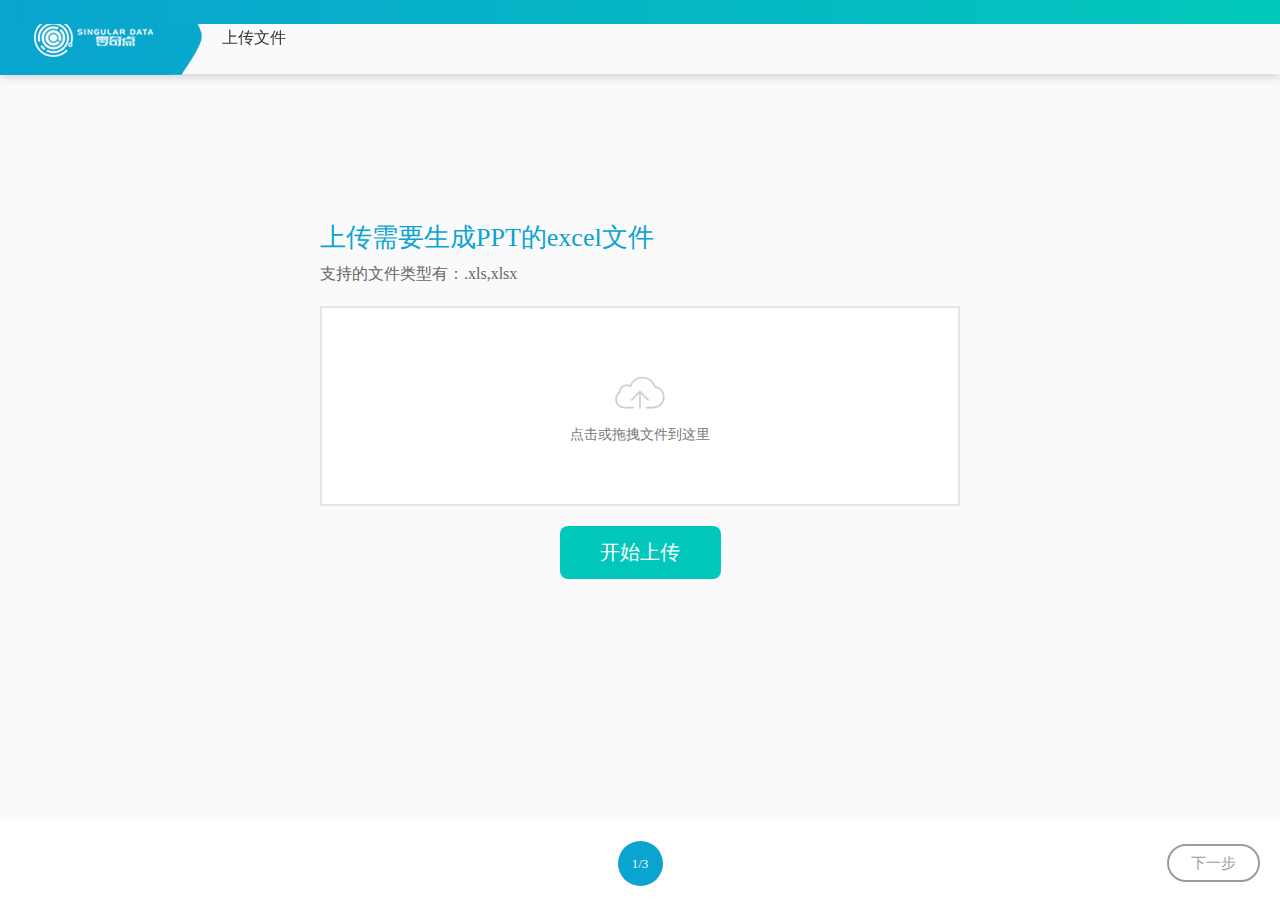
<file: template/index.html>
<!doctype html>
<html>
<head>
  <meta charset='utf-8'>
  <title>PPT生成工具</title>

  <link type="text/css" rel="stylesheet" media="screen" href="../static/dist/handsontable/dist/handsontable.css">
  <link rel="stylesheet" media="screen" href="../static/dist/handsontable/demo/js/highlight/styles/github.css">
  <link type="text/css" rel="stylesheet" href="../static/css/jquery.mCustomScrollbar/jquery.mCustomScrollbar.min.css">
  <link rel="stylesheet" type="text/css" href="../static/css/bootstrap/bootstrap.min.css">
  
  <link rel="stylesheet" type="text/css" href="../static/css/jQueryTab/jQueryTab.css">
  <link rel="stylesheet" type="text/css" href="../static/css/jQueryTab/animation.css">
  <link rel="stylesheet" type="text/css" href="../static/dist/dropify/css/dropify.min.css"/>
  <link rel="stylesheet" type="text/css" href="../static/css/waitMe/waitMe.min.css"/>
  <link rel="stylesheet" type="text/css" href="../static/css/font-awesome.min.css"/>
  
  <link rel="stylesheet" type="text/css" href="../static/dist/notificationFx/css/normalize.css"/>
  <link rel="stylesheet" type="text/css" href="../static/dist/notificationFx/css/ns-default.css"/>
  <link rel="stylesheet" type="text/css" href="../static/dist/notificationFx/css/ns-style-growl.css"/>
  
  <link type="text/css" rel="stylesheet" id="mainCss" href="../static/css/layout.css"/>
  
  <style type="text/css">
  	.select{
		background:#4f90fa;
	}
  </style>
</head>

<body onload="checkFirefoxOrIE();">

<!--引导-->
<div class="yd-modal">
	<img src="../static/images/logo_white.png"/>
</div>

<!--弹出层-->
<div class="module-zz"></div>
<div class="module-modal" id="chart-modal">
	<h5 class="modal-title">请选择您要生成的图表类型</h5>
    <div class="modal-body">
        <div id="chart-box" class="chart-list">
        	<ul>
            	<li class="chart-build" data-type="column"><span class="chart-item fa fa-bar-chart"></span><span class="chart-name">柱状图</span></li>
                <li class="chart-build" data-type="area"><span class="chart-item fa fa-area-chart"></span><span class="chart-name">折线图</span></li>
                <li class="chart-build" data-type="pie"><span class="chart-item fa fa-pie-chart"></span><span class="chart-name">饼图</span></li>
            </ul>
        </div>
    </div>
    
    <div class="modal-footer">
    	<div class="closeModal" id="closemodalChart">取消</div>
    </div>
    
</div>

<div class="module-modal" id="file-modal">
	<h5 class="modal-title">提示</h5>
    <div class="modal-body">
        <p id="text-msg" class="text-area">检测到你没有上传文件，请先上传excel</p>
    </div>
    <div class="modal-footer">
    	<button class="closeBuild" id="closemodalFile">好的</button>
    </div>
</div>

<div class="module-modal" id="delete-modal">
	<h5 class="modal-title">删除图表</h5>
    <div class="modal-body">
        <p class="text-area">是否删除此图表</p>
    </div>
    <div class="modal-footer">
    	<button class="closeModal">取消</button>
    	<button class="closeBuild" id="SureDeleteChart">确认</button>
        
    </div>
    
</div>

<div class="module-modal" id="dwPPT-modal">
	<h5 class="modal-title">生成成功</h5>
    <div class="modal-body">
        <p class="text-area">PPT文件已经生成成功</p>
    </div>
    <div class="modal-footer">
    	<button class="closeModal">取消</button>
    	<a class="closeBuild" id="downloadPPT" download="" href="">开始下载</a>
    </div>
    
</div>


<div class ="top-banner">
	<img class="logo" src="../static/images/logo.png"/>
    <div class="progress-box">
    	<span class="step-1 step">上传文件</span>
        <span class="step-2 step">&nbsp;&nbsp;&nbsp;&nbsp;&nbsp;&nbsp;>&nbsp;&nbsp;&nbsp;&nbsp;&nbsp;&nbsp;制作图表</span>
        <span class="step-3 step">&nbsp;&nbsp;&nbsp;&nbsp;&nbsp;&nbsp;>&nbsp;&nbsp;&nbsp;&nbsp;&nbsp;&nbsp;生成PPT</span>
    </div>
</div>

<div class="footer-box">
	<div class="Center-Container is-Table">  
      <div class="Table-Cell">  
        <div class="Center-Block">  
            <div class="page-box">1/3</div> 
        </div>  
      </div>  
    </div>
	<div class="step-cz">
    	<button id="step-left" class="step-button" style="opacity:0">上一步</button>
		<button id="step-right" class="step-button">下一步</button>
    </div>
	
	
</div>

<div class="content-box" id="content-box">

        <ul class="tabs" style="display:none">
            <li><a id="step1-col" href="#step1">上传文件</a></li>
            <li><a id="step2-col" href="#step2">生成图表</a></li>
            <li><a id="step3-col" href="#step3">生成PPT</a></li>
        </ul>
        
        <section class="tab_content_wrapper" style="height:100%">
        	<!--step1--->
            <article class="tab_content upload-box" id="step1">
                <div class="Center-Container is-Table">  
                  <div class="Table-Cell">  
                    <div class="Center-Block">  
                         <div class="center-box">
                            <h3 class="tip-title">上传需要生成PPT的excel文件</h3>
                            <p class="tip-detail">支持的文件类型有：.xls,xlsx</p>
                            <form  enctype='multipart/form-data' method='post' action='javascript:;' role = "form" id = "frmUploadFile">
                                <input type="file" id="sheetData" name="sheetData" class="dropify-fr" data-default-file=""/>
                                
                                <button class="upload-btn" id="upload-data">开始上传</button>
                            </form>
                            
                        </div>
                    </div>  
                  </div>  
                </div>
            </article>
             <!--step2--->
            <article class="tab_content" id="step2">
            	<div class="data-box">
                	<div class="sheet-box">
                        <div class="tabs-box">
                            <div class="menu-box">
                                <ul class="sheet-tabs">
                            		
                                </ul>
                                <button id="buildChart">生成图表</button>
                            </div>
                            <div class="sheet-tabs-content">
                        		
                            </div>
                        </div>
                         
                    </div>
                    <div id="chart-result">
                        <h5 class="chart-title">我的图库</h5>
                        <div class="chart-list-box"></div>
                    </div>
                    
                </div>
            	
            </article>
            <!--step3--->
            <article class="tab_content upload-box" id="step3">
                <div class="Center-Container is-Table">  
                  <div class="Table-Cell">  
                    <div class="Center-Block">  
                         <div class="center-box">
                            <h3 class="tip-title">上传PPT模板</h3>
                            <p class="tip-detail">支持的文件类型有：.ppt,pptx</p>
                            <form  enctype='multipart/form-data' method='post' action='javascript:;' role = "form" id = "frmUploadPPT">
                                <input type="file" id="PPTtpl" name="PPTtpl" class="dropify-fr" data-default-file=""/>
                                
                                <button class="upload-btn" id="uploadPPT">上传模板</button><span style="margin-left:20px;"><button class="upload-btn" id="buildPPT">生成PPT</button></span>							
                            </form>
                            <label style="font-size:12px; font-weight:400;margin-right:10px;">生成的图片背景是否透明</label><input style="margin-top:10px;" checked="checked" id="isTransparent" type="checkbox" name="isTransparent"/>
                        </div>
                    </div>  
                  </div>  
                </div>
            </article>
        </section>

</div>

</body>
<script type="text/javascript" src="../static/js/jquery/1.11.1/jquery-1.11.1.min.js"></script>


<script type="text/javascript">
function checkFirefoxOrIE(){ 
	userAgent=window.navigator.userAgent.toLowerCase(); 
	if(userAgent.indexOf("firefox")>=1){ 
		//$("#mainCss").attr("href","../static/css/flayout.css");
		$("<link>")
		.attr({ rel: "stylesheet",
			type: "text/css",
			href: "../static/css/flayout.css"
		})
		.appendTo("head");
	}
} 
</script>

<script type="text/javascript" src="../static/js/jQueryTab/jQueryTab.js"></script>
<script type="text/javascript" src="../static/js/waitMe/waitMe.min.js"></script>

<script type="text/javascript" src="../static/dist/notificationFx/js/modernizr.custom.js"></script>
<script type="text/javascript" src="../static/dist/notificationFx/js/classie.js"></script>
<script type="text/javascript" src="../static/dist/notificationFx/js/notificationFx.js"></script>

<script type="text/javascript" src="../static/js/jquery/jquery-ui/jquery-ui-1.11.2.min.js"></script>
<script type="text/javascript" src="../static/js/jquery.mCustomScrollbar/jquery.mCustomScrollbar.concat.min.js"></script>
<script type="text/javascript" src="../static/dist/handsontable/dist/pikaday/pikaday.js"></script>
<script type="text/javascript" src="../static/dist/handsontable/dist/moment/moment.js"></script>
<script type="text/javascript" src="../static/dist/handsontable/dist/zeroclipboard/ZeroClipboard.js"></script>
<script type="text/javascript" src="../static/dist/handsontable/dist/handsontable.js"></script>
<script type="text/javascript" src="../static/dist/handsontable/demo/js/highlight/highlight.pack.js"></script>

<script type="text/javascript" src="../static/js/highchart/highcharts.js"></script>
<script type="text/javascript" src="../static/js/highchart/highcharts-more.js"></script>
<script type="text/javascript" src="../static/js/echart/echarts.min.js"></script> 
<script type="text/javascript" src="../static/js/chartList/chart.js"></script>

<script type="text/javascript" src="../static/dist/dropify/js/dropify.min.js"></script>

<script type="text/javascript" src="../static/js/bootstrap/bootstrap.min.js"></script>



<script type="text/javascript" src="../static/js/sheet.js"></script>




</html>
</file>
<file: static/dist/handsontable/dist/handsontable.css>
/*!
(The MIT License)

Copyright (c) 2012-2014 Marcin Warpechowski
Copyright (c) 2015 Handsoncode sp. z o.o. <hello@handsoncode.net>

Permission is hereby granted, free of charge, to any person obtaining
a copy of this software and associated documentation files (the
'Software'), to deal in the Software without restriction, including
without limitation the rights to use, copy, modify, merge, publish,
distribute, sublicense, and/or sell copies of the Software, and to
permit persons to whom the Software is furnished to do so, subject to
the following conditions:

The above copyright notice and this permission notice shall be
included in all copies or substantial portions of the Software.

THE SOFTWARE IS PROVIDED 'AS IS', WITHOUT WARRANTY OF ANY KIND,
EXPRESS OR IMPLIED, INCLUDING BUT NOT LIMITED TO THE WARRANTIES OF
MERCHANTABILITY, FITNESS FOR A PARTICULAR PURPOSE AND NONINFRINGEMENT.
IN NO EVENT SHALL THE AUTHORS OR COPYRIGHT HOLDERS BE LIABLE FOR ANY
CLAIM, DAMAGES OR OTHER LIABILITY, WHETHER IN AN ACTION OF CONTRACT,
TORT OR OTHERWISE, ARISING FROM, OUT OF OR IN CONNECTION WITH THE
SOFTWARE OR THE USE OR OTHER DEALINGS IN THE SOFTWARE.

*/
.handsontable {
  position: relative;
}

.handsontable .hide{
  display: none;
}
.handsontable .relative {
  position: relative;
}

.handsontable.htAutoSize {
  visibility: hidden;
  left: -99000px;
  position: absolute;
  top: -99000px;
}

.handsontable .wtHider {
  width: 0;
}

.handsontable .wtSpreader {
  position: relative;
  width: 0; /*must be 0, otherwise blank space appears in scroll demo after scrolling max to the right */
  height: auto;
}

.handsontable table,
.handsontable tbody,
.handsontable thead,
.handsontable td,
.handsontable th,
.handsontable input,
.handsontable textarea,
.handsontable div {
  box-sizing: content-box;
  -webkit-box-sizing: content-box;
  -moz-box-sizing: content-box;
}

.handsontable input,
.handsontable textarea {
  min-height: initial;
}

.handsontable table.htCore {
  border-collapse: separate;
  /*it must be separate, otherwise there are offset miscalculations in WebKit: http://stackoverflow.com/questions/2655987/border-collapse-differences-in-ff-and-webkit*/
  /*this actually only changes appearance of user selection - does not make text unselectable
  -webkit-user-select: none;
  -khtml-user-select: none;
  -moz-user-select: none;
  -o-user-select: none;
  -ms-user-select: none;
  /*user-select: none; /*no browser supports unprefixed version*/
  border-spacing: 0;
  margin: 0;
  border-width: 0;
  table-layout: fixed;
  width: 0;
  outline-width: 0;
  /* reset bootstrap table style. for more info see: https://github.com/handsontable/handsontable/issues/224 */
  max-width: none;
  max-height: none;
}

.handsontable col {
  width: 50px;
}

.handsontable col.rowHeader {
  width: 50px;
}

.handsontable th,
.handsontable td {
  border-top-width: 0;
  border-left-width: 0;
  border-right: 1px solid #CCC;
  border-bottom: 1px solid #CCC;
  height: 22px;
  empty-cells: show;
  line-height: 21px;
  padding: 0 4px 0 4px;
  /* top, bottom padding different than 0 is handled poorly by FF with HTML5 doctype */
  background-color: #FFF;
  vertical-align: top;
  overflow: hidden;
  outline-width: 0;
  white-space: pre-line;
  /* preserve new line character in cell */
}

.handsontable td.htInvalid {
  background-color: #ff4c42 !important; /*gives priority over td.area selection background*/
}

.handsontable td.htNoWrap {
  white-space: nowrap;
}

.handsontable th:last-child {
  /*Foundation framework fix*/
  border-right: 1px solid #CCC;
  border-bottom: 1px solid #CCC;
}

.handsontable tr:first-child th.htNoFrame,
.handsontable th:first-child.htNoFrame,
.handsontable th.htNoFrame {
  border-left-width: 0;
  background-color: white;
  border-color: #FFF;
}

.handsontable th:first-child,
.handsontable td:first-of-type,
.handsontable .htNoFrame + th,
.handsontable .htNoFrame + td {
  border-left: 1px solid #CCC;
}

.handsontable.htRowHeaders thead tr th:nth-child(2) {
  border-left: 1px solid #CCC;
}

.handsontable tr:first-child th,
.handsontable tr:first-child td {
  border-top: 1px solid #CCC;
}

.ht_master:not(.innerBorderLeft) ~ .handsontable tbody tr th,
.ht_master:not(.innerBorderLeft) ~ .handsontable:not(.ht_clone_top) thead tr th:first-child
{
  border-right-width: 0;
}

.ht_master:not(.innerBorderTop) thead tr:last-child th,
.ht_master:not(.innerBorderTop) ~ .handsontable thead tr:last-child th,
.ht_master:not(.innerBorderTop) thead tr.lastChild th,
.ht_master:not(.innerBorderTop) ~ .handsontable thead tr.lastChild th {
  border-bottom-width: 0;
}

.handsontable th {
  background-color: #EEE;
  color: #222;
  text-align: center;
  font-weight: normal;
  white-space: nowrap;
}

.handsontable thead th {
  padding: 0;
}

.handsontable th.active {
  background-color: #CCC;
}

.handsontable thead th .relative {
  padding: 2px 4px;
}

/* plugins */

.handsontable .manualColumnMover {
  position: fixed;
  left: 0;
  top: 0;
  background-color: transparent;
  width: 5px;
  height: 25px;
  z-index: 999;
  cursor: move;
}

.handsontable .manualRowMover {
  position: fixed;
  left: -4px;
  top: 0;
  background-color: transparent;
  height: 5px;
  width: 50px;
  z-index: 999;
  cursor: move;
}

.handsontable .manualColumnMoverGuide,
.handsontable .manualRowMoverGuide {
  position: fixed;
  left: 0;
  top: 0;
  background-color: #CCC;
  width: 25px;
  height: 25px;
  opacity: 0.7;
  display: none;
}

.handsontable .manualColumnMoverGuide.active,
.handsontable .manualRowMoverGuide.active {
  display: block;
}

.handsontable .manualColumnMover:hover,
.handsontable .manualColumnMover.active,
.handsontable .manualRowMover:hover,
.handsontable .manualRowMover.active{
  background-color: #88F;
}

/* row + column resizer*/

.handsontable .manualColumnResizer {
  position: fixed;
  top: 0;
  cursor: col-resize;
  z-index: 110;
  width: 5px;
  height: 25px;
}

.handsontable .manualRowResizer {
  position: fixed;
  left: 0;
  cursor: row-resize;
  z-index: 110;
  height: 5px;
  width: 50px;
}

.handsontable .manualColumnResizer:hover,
.handsontable .manualColumnResizer.active,
.handsontable .manualRowResizer:hover,
.handsontable .manualRowResizer.active {
  background-color: #AAB;
}

.handsontable .manualColumnResizerGuide {
  position: fixed;
  right: 0;
  top: 0;
  background-color: #AAB;
  display: none;
  width: 0;
  border-right: 1px dashed #777;
  margin-left: 5px;
}

.handsontable .manualRowResizerGuide {
  position: fixed;
  left: 0;
  bottom: 0;
  background-color: #AAB;
  display: none;
  height: 0;
  border-bottom: 1px dashed #777;
  margin-top: 5px;
}

.handsontable .manualColumnResizerGuide.active,
.handsontable .manualRowResizerGuide.active {
  display: block;
}

.handsontable .columnSorting {
  position: relative;
}

.handsontable .columnSorting:hover {
  text-decoration: underline;
  cursor: pointer;
}

.handsontable .columnSorting.ascending::after {
  content: '\25B2';
  color: #5f5f5f;
  position: absolute;
  right: -15px;
}

.handsontable .columnSorting.descending::after {
  content: '\25BC';
  color: #5f5f5f;
  position: absolute;
  right: -15px;
}

.handsontable th.beforeHiddenColumn {
  position: relative;
}

.handsontable th.beforeHiddenColumn::after,
.handsontable th.afterHiddenColumn::before {
  content: '\25C0';
  color: #bbb;
  position: absolute;
  right: 1px;
  top: 2px;
  font-size: 5pt;
}

.handsontable th.afterHiddenColumn {
  position: relative;
}

.handsontable th.afterHiddenColumn::before {
  left: 1px;
  top: 2px;
  right: auto;
  content: '\25B6';
}

.handsontable td.afterHiddenColumn.firstVisible {
  border-left: 1px solid #CCC;
}

.handsontable thead th.hiddenHeader {
  display: none;
}

/* border line */

.handsontable .wtBorder {
  position: absolute;
  font-size: 0;
}
.handsontable .wtBorder.hidden{
  display:none !important;
}

.handsontable td.area {
  background: -moz-linear-gradient(top,  rgba(181,209,255,0.34) 0%, rgba(181,209,255,0.34) 100%); /* FF3.6+ */
  background: -webkit-gradient(linear, left top, left bottom, color-stop(0%,rgba(181,209,255,0.34)), color-stop(100%,rgba(181,209,255,0.34))); /* Chrome,Safari4+ */
  background: -webkit-linear-gradient(top,  rgba(181,209,255,0.34) 0%,rgba(181,209,255,0.34) 100%); /* Chrome10+,Safari5.1+ */
  background: -o-linear-gradient(top,  rgba(181,209,255,0.34) 0%,rgba(181,209,255,0.34) 100%); /* Opera 11.10+ */
  background: -ms-linear-gradient(top,  rgba(181,209,255,0.34) 0%,rgba(181,209,255,0.34) 100%); /* IE10+ */
  background: linear-gradient(to bottom,  rgba(181,209,255,0.34) 0%,rgba(181,209,255,0.34) 100%); /* W3C */
  filter: progid:DXImageTransform.Microsoft.gradient( startColorstr='#57b5d1ff', endColorstr='#57b5d1ff',GradientType=0 ); /* IE6-9 */
  background-color: #fff;
}

/* fill handle */

.handsontable .wtBorder.corner {
  font-size: 0;
  cursor: crosshair;
}

.handsontable .htBorder.htFillBorder {
  background: red;
  width: 1px;
  height: 1px;
}

.handsontableInput {
  border:none;
  outline-width: 0;
  margin: 0 ;
  padding: 1px 5px 0 5px;
  font-family: inherit;
  line-height: 21px;
  font-size: inherit;
  box-shadow: 0 0 0 2px #5292F7 inset;
  resize: none;
  /*below are needed to overwrite stuff added by jQuery UI Bootstrap theme*/
  display: inline-block;
  color: #000;
  border-radius: 0;
  background-color: #FFF;
  /*overwrite styles potentionally made by a framework*/
}

.handsontableInputHolder {
  position: absolute;
  top: 0;
  left: 0;
  z-index: 100;
}

.htSelectEditor {
  -webkit-appearance: menulist-button !important;
  position: absolute;
  width: auto;
}

/*
TextRenderer readOnly cell
*/

.handsontable .htDimmed {
  color: #777;
}

.handsontable .htSubmenu {
  position: relative;
}

.handsontable .htSubmenu :after{
  content: '▶';
  color: #777;
  position: absolute;
  right: 5px;
}


/*
TextRenderer horizontal alignment
*/
.handsontable .htLeft{
  text-align: left;
}
.handsontable .htCenter{
  text-align: center;
}
.handsontable .htRight{
  text-align: right;
}
.handsontable .htJustify{
  text-align: justify;
}
/*
TextRenderer vertical alignment
*/
.handsontable .htTop{
  vertical-align: top;
}
.handsontable .htMiddle{
  vertical-align: middle;
}
.handsontable .htBottom{
  vertical-align: bottom;
}

/*
TextRenderer placeholder value
*/

.handsontable .htPlaceholder {
  color: #999;
}

/*
AutocompleteRenderer down arrow
*/

.handsontable .htAutocompleteArrow {
  float: right;
  font-size: 10px;
  color: #EEE;
  cursor: default;
  width: 16px;
  text-align: center;
}

.handsontable td .htAutocompleteArrow:hover {
  color: #777;
}

.handsontable td.area .htAutocompleteArrow {
  color: #d3d3d3;
}

/*
CheckboxRenderer
*/

.handsontable .htCheckboxRendererInput.noValue {
  opacity: 0.5;
}
.handsontable .htCheckboxRendererLabel {
  cursor: pointer;
  display: inline-block;
  width: 100%;
}

/*
NumericRenderer
*/

.handsontable .htNumeric {
  text-align: right;
}

/*
Comment For Cell
*/
.htCommentCell{
  position: relative;
}
.htCommentCell:after{
  content: '';
  position: absolute;
  top: 0;
  right: 0;
  border-left: 6px solid transparent;
  border-top: 6px solid red;
}

@-webkit-keyframes opacity-hide {
  from {
    opacity: 1;
  }
  to {
    opacity: 0;
    /*display: none;*/
  }
}
@keyframes opacity-hide {
  from {
    /*display: block;*/
    opacity: 1;
  }
  to {
    opacity: 0;
    /*display: none;*/
  }
}

@-webkit-keyframes opacity-show {
  from {
    opacity: 0;
    /*display: none;*/
  }
  to {
    opacity: 1;
    /*display: block;*/
  }
}
@keyframes opacity-show {
  from {
    opacity: 0;
    /*display: none;*/
  }
  to {
    opacity: 1;
    /*display: block;*/
  }
}

/**
 * Handsontable in Handsontable
 */

.handsontable .handsontable.ht_clone_top .wtHider {
  padding: 0 0 5px 0;
}

/* removing shadows, TODO: remove the commented code and this comment  */
/*.handsontable .handsontable:not(.ht_master) table {*/
  /*-webkit-box-shadow: 1px 2px 5px rgba(0, 0, 0, 0.4);*/
  /*box-shadow: 1px 2px 5px rgba(0, 0, 0, 0.4);*/
/*}*/

/**
* Autocomplete Editor
*/
.handsontable .autocompleteEditor.handsontable {
  padding-right: 17px;
}
.handsontable .autocompleteEditor.handsontable.htMacScroll {
  padding-right: 15px;
}


/**
 * Handsontable listbox theme
 */

.handsontable.listbox {
  margin: 0;
}

.handsontable.listbox .ht_master table {
  border: 1px solid #ccc;
  border-collapse: separate;
  background: white;
}

.handsontable.listbox th,
.handsontable.listbox tr:first-child th,
.handsontable.listbox tr:last-child th,
.handsontable.listbox tr:first-child td,
.handsontable.listbox td {
  border-color: transparent;
}

.handsontable.listbox th,
.handsontable.listbox td {
  white-space: nowrap;
  text-overflow: ellipsis;
}

.handsontable.listbox td.htDimmed {
  cursor: default;
  color: inherit;
  font-style: inherit;
}

.handsontable.listbox .wtBorder {
  visibility: hidden;
}

.handsontable.listbox tr td.current,
.handsontable.listbox tr:hover td {
  background: #eee;
}

.ht_clone_top {
  z-index: 101;
}

.ht_clone_left {
  z-index: 102;
}

.ht_clone_top_left_corner,
.ht_clone_bottom_left_corner {
  z-index: 103;
}

.ht_clone_debug {
  z-index: 103;
}

.handsontable td.htSearchResult {
  background: #fcedd9;
  color: #583707;
}

/*
Cell borders
*/
.htBordered{
  /*box-sizing: border-box !important;*/
  border-width: 1px;
}
.htBordered.htTopBorderSolid {
  border-top-style: solid;
  border-top-color: #000;
}
.htBordered.htRightBorderSolid {
  border-right-style: solid;
  border-right-color: #000;
}
.htBordered.htBottomBorderSolid {
  border-bottom-style: solid;
  border-bottom-color: #000;
}
.htBordered.htLeftBorderSolid {
  border-left-style: solid;
  border-left-color: #000;
}

.htCommentTextArea{
  -moz-box-shadow: 1px 1px 2px #bbb;
  -webkit-box-shadow: 1px 1px 2px #bbb;
  background-color: #FFFACD;
  border: 1px solid #999;
  box-shadow: 1px 1px 2px #bbb;
  font-family: 'Arial';
}

.handsontable tbody tr th:nth-last-child(2) {
  border-right: 1px solid #CCC;
}

.handsontable thead tr:nth-last-child(2) th.htGroupIndicatorContainer {
  border-bottom: 1px solid #CCC;
  padding-bottom: 5px;
}


.ht_clone_top_left_corner thead tr th:nth-last-child(2) {
  border-right: 1px solid #CCC;
}

.htCollapseButton {
  width: 10px;
  height: 10px;
  line-height: 10px;
  text-align: center;
  border-radius: 5px;
  border: 1px solid #f3f3f3;
  -webkit-box-shadow: 1px 1px 3px rgba(0, 0, 0, 0.4);
  box-shadow: 1px 1px 3px rgba(0, 0, 0, 0.4);
  cursor: pointer;
  margin-bottom: 3px;
  position: relative;
}

.htCollapseButton:after {
  content: "";
  height: 300%;
  width: 1px;
  display: block;
  background: #ccc;
  margin-left: 4px;
  position: absolute;
  /*top: -300%;*/
  bottom: 10px;
}


thead .htCollapseButton {
  right: 5px;
  position: absolute;
  top: 5px;
  background: #fff;
}

thead .htCollapseButton:after {
  height: 1px;
  width: 700%;
  right: 10px;
  top: 4px;
}

.handsontable tr th .htExpandButton {
  position: absolute;
  width: 10px;
  height: 10px;
  line-height: 10px;
  text-align: center;
  border-radius: 5px;
  border: 1px solid #f3f3f3;
  -webkit-box-shadow: 1px 1px 3px rgba(0, 0, 0, 0.4);
  box-shadow: 1px 1px 3px rgba(0, 0, 0, 0.4);
  cursor: pointer;
  top: 0;
  display: none;
}

.handsontable thead tr th .htExpandButton {
  /*left: 5px;*/
  top: 5px;
}

.handsontable tr th .htExpandButton.clickable {
  display: block;
}

.collapsibleIndicator {
  position: absolute;
  top: 50%;
  transform: translate(0% ,-50%);
  right: 5px;
  border: 1px solid #A6A6A6;
  line-height: 10px;
  color: #222;
  border-radius: 10px;
  font-size: 10px;
  width: 10px;
  height: 10px;
  cursor: pointer;
  -webkit-box-shadow: 0px 0px 0px 6px rgba(238,238,238,1);
  -moz-box-shadow: 0px 0px 0px 6px rgba(238,238,238,1);
  box-shadow: 0px 0px 0px 6px rgba(238,238,238,1);
  background: #eee;
}

.handsontable col.hidden {
  width: 0 !important;
}

.handsontable table tr th.lightRightBorder {
  border-right: 1px solid #E6E6E6;
}

.handsontable tr.hidden,
.handsontable tr.hidden td,
.handsontable tr.hidden th {
  display: none;
}

.ht_master,
.ht_clone_left,
.ht_clone_top,
.ht_clone_bottom {
  overflow: hidden;
}

.ht_master .wtHolder {
  overflow: auto;
}

.ht_clone_left .wtHolder {
  overflow-x: hidden;
  overflow-y: auto;
}

.ht_clone_top .wtHolder,
.ht_clone_bottom .wtHolder {
  overflow-x: auto;
  overflow-y: hidden;
}


/*WalkontableDebugOverlay*/

.wtDebugHidden {
  display: none;
}

.wtDebugVisible {
  display: block;
  -webkit-animation-duration: 0.5s;
  -webkit-animation-name: wtFadeInFromNone;
  animation-duration: 0.5s;
  animation-name: wtFadeInFromNone;
}

@keyframes wtFadeInFromNone {
  0% {
    display: none;
    opacity: 0;
  }

  1% {
    display: block;
    opacity: 0;
  }

  100% {
    display: block;
    opacity: 1;
  }
}

@-webkit-keyframes wtFadeInFromNone {
  0% {
    display: none;
    opacity: 0;
  }

  1% {
    display: block;
    opacity: 0;
  }

  100% {
    display: block;
    opacity: 1;
  }
}
/*

 Handsontable Mobile Text Editor stylesheet

 */

.handsontable.mobile,
.handsontable.mobile .wtHolder {
  -webkit-touch-callout:none;
  -webkit-user-select:none;
  -khtml-user-select:none;
  -moz-user-select:none;
  -ms-user-select:none;
  user-select:none;
  -webkit-tap-highlight-color:rgba(0,0,0,0);
  -webkit-overflow-scrolling: touch;
}

.htMobileEditorContainer {
  display: none;
  position: absolute;
  top: 0;
  width: 70%;
  height: 54pt;
  background: #f8f8f8;
  border-radius: 20px;
  border: 1px solid #ebebeb;
  z-index: 999;
  box-sizing: border-box;
  -webkit-box-sizing: border-box;
  -webkit-text-size-adjust: none;
}

.topLeftSelectionHandle:not(.ht_master .topLeftSelectionHandle),
.topLeftSelectionHandle-HitArea:not(.ht_master .topLeftSelectionHandle-HitArea) {
  z-index: 9999;
}

/* Initial left/top coordinates - overwritten when actual position is set */
.topLeftSelectionHandle,
.topLeftSelectionHandle-HitArea,
.bottomRightSelectionHandle,
.bottomRightSelectionHandle-HitArea {
  left: -10000px;
  top: -10000px;
}

.htMobileEditorContainer.active {
  display: block;
}

.htMobileEditorContainer .inputs {
  position: absolute;
  right: 210pt;
  bottom: 10pt;
  top: 10pt;
  left: 14px;
  height: 34pt;
}

.htMobileEditorContainer .inputs textarea {
  font-size: 13pt;
  border: 1px solid #a1a1a1;
  -webkit-appearance: none;
  -webkit-box-shadow: none;
  -moz-box-shadow: none;
  box-shadow: none;
  position: absolute;
  left: 14px;
  right: 14px;
  top: 0;
  bottom: 0;
  padding: 7pt;
}

.htMobileEditorContainer .cellPointer {
  position: absolute;
  top: -13pt;
  height: 0;
  width: 0;
  left: 30px;

  border-left: 13pt solid transparent;
  border-right: 13pt solid transparent;
  border-bottom: 13pt solid #ebebeb;
}

.htMobileEditorContainer .cellPointer.hidden {
  display: none;
}

.htMobileEditorContainer .cellPointer:before {
  content: '';
  display: block;
  position: absolute;
  top: 2px;
  height: 0;
  width: 0;
  left: -13pt;

  border-left: 13pt solid transparent;
  border-right: 13pt solid transparent;
  border-bottom: 13pt solid #f8f8f8;
}

.htMobileEditorContainer .moveHandle {
  position: absolute;
  top: 10pt;
  left: 5px;
  width: 30px;
  bottom: 0px;
  cursor: move;
  z-index: 9999;
}

.htMobileEditorContainer .moveHandle:after {
  content: "..\a..\a..\a..";
  white-space: pre;
  line-height: 10px;
  font-size: 20pt;
  display: inline-block;
  margin-top: -8px;
  color: #ebebeb;
}

.htMobileEditorContainer .positionControls {
  width: 205pt;
  position: absolute;
  right: 5pt;
  top: 0;
  bottom: 0;
}

.htMobileEditorContainer .positionControls > div {
  width: 50pt;
  height: 100%;
  float: left;
}

.htMobileEditorContainer .positionControls > div:after {
  content: " ";
  display: block;
  width: 15pt;
  height: 15pt;
  text-align: center;
  line-height: 50pt;
}

.htMobileEditorContainer .leftButton:after,
.htMobileEditorContainer .rightButton:after,
.htMobileEditorContainer .upButton:after,
.htMobileEditorContainer .downButton:after {
  transform-origin: 5pt 5pt;
  -webkit-transform-origin: 5pt 5pt;
  margin: 21pt 0 0 21pt;
}

.htMobileEditorContainer .leftButton:after {
  border-top: 2px solid #288ffe;
  border-left: 2px solid #288ffe;
  -webkit-transform: rotate(-45deg);
  /*margin-top: 17pt;*/
  /*margin-left: 20pt;*/
}
.htMobileEditorContainer .leftButton:active:after {
  border-color: #cfcfcf;
}

.htMobileEditorContainer .rightButton:after {
  border-top: 2px solid #288ffe;
  border-left: 2px solid #288ffe;
  -webkit-transform: rotate(135deg);
  /*margin-top: 17pt;*/
  /*margin-left: 10pt;*/
}
.htMobileEditorContainer .rightButton:active:after {
  border-color: #cfcfcf;
}

.htMobileEditorContainer .upButton:after {
  /*border-top: 2px solid #cfcfcf;*/
  border-top: 2px solid #288ffe;
  border-left: 2px solid #288ffe;
  -webkit-transform: rotate(45deg);
  /*margin-top: 22pt;*/
  /*margin-left: 15pt;*/
}
.htMobileEditorContainer .upButton:active:after {
  border-color: #cfcfcf;
}

.htMobileEditorContainer .downButton:after {
  border-top: 2px solid #288ffe;
  border-left: 2px solid #288ffe;
  -webkit-transform: rotate(225deg);
  /*margin-top: 15pt;*/
  /*margin-left: 15pt;*/
}
.htMobileEditorContainer .downButton:active:after {
  border-color: #cfcfcf;
}

.handsontable.hide-tween {
  -webkit-animation: opacity-hide 0.3s;
  animation: opacity-hide 0.3s;
  animation-fill-mode: forwards;
  -webkit-animation-fill-mode: forwards;
}

.handsontable.show-tween {
  -webkit-animation: opacity-show 0.3s;
  animation: opacity-show 0.3s;
  animation-fill-mode: forwards;
  -webkit-animation-fill-mode: forwards;
}
/*!
 * Handsontable ContextMenu
 */

.htContextMenu {
  display: none;
  position: absolute;
  z-index: 1060; /* needs to be higher than 1050 - z-index for Twitter Bootstrap modal (#1569) */
}

.htContextMenu .ht_clone_top,
.htContextMenu .ht_clone_left,
.htContextMenu .ht_clone_corner,
.htContextMenu .ht_clone_debug {
  display: none;
}

.htContextMenu table.htCore {
  border: 1px solid #bbb;
  border-bottom-width: 2px;
  border-right-width: 2px;
}

.htContextMenu .wtBorder {
  visibility: hidden;
}

.htContextMenu table tbody tr td {
  background: white;
  border-width: 0;
  padding: 4px 6px 0 6px;
  cursor: pointer;
  overflow: hidden;
  white-space: nowrap;
  text-overflow: ellipsis;
}

.htContextMenu table tbody tr td:first-child {
  border: 0;
}

.htContextMenu table tbody tr td.htDimmed {
  font-style: normal;
  color: #323232;
}

.htContextMenu table tbody tr td.current,
.htContextMenu table tbody tr td.zeroclipboard-is-hover {
  background: #e9e9e9;
}

.htContextMenu table tbody tr td.htSeparator {
  border-top: 1px solid #bbb;
  height: 0;
  padding: 0;
  cursor: default;
}

.htContextMenu table tbody tr td.htDisabled {
  color: #999;
}

.htContextMenu table tbody tr td.htDisabled:hover {
  background: #fff;
  color: #999;
  cursor: default;
}

.htContextMenu table tbody tr.htHidden {
  display: none;
}

.htContextMenu table tbody tr td .htItemWrapper {
  margin-left: 10px;
  margin-right: 6px;
}

.htContextMenu table tbody tr td div span.selected {
  margin-top: -2px;
  position: absolute;
  left: 4px;
}

.htContextMenu .ht_master .wtHolder {
  overflow: hidden;
}
</file>
<file: static/dist/handsontable/demo/js/highlight/styles/github.css>
/*

github.com style (c) Vasily Polovnyov <vast@whiteants.net>

*/

pre code {
  display: block; padding: 0.5em;
  color: #333;
  background: #f8f8ff
}

pre .comment,
pre .template_comment,
pre .diff .header,
pre .javadoc {
  color: #998;
  font-style: italic
}

pre .keyword,
pre .css .rule .keyword,
pre .winutils,
pre .javascript .title,
pre .nginx .title,
pre .subst,
pre .request,
pre .status {
  color: #333;
  font-weight: bold
}

pre .number,
pre .hexcolor,
pre .ruby .constant {
  color: #099;
}

pre .string,
pre .tag .value,
pre .phpdoc,
pre .tex .formula {
  color: #d14
}

pre .title,
pre .id {
  color: #900;
  font-weight: bold
}

pre .javascript .title,
pre .lisp .title,
pre .clojure .title,
pre .subst {
  font-weight: normal
}

pre .class .title,
pre .haskell .type,
pre .vhdl .literal,
pre .tex .command {
  color: #458;
  font-weight: bold
}

pre .tag,
pre .tag .title,
pre .rules .property,
pre .django .tag .keyword {
  color: #000080;
  font-weight: normal
}

pre .attribute,
pre .variable,
pre .lisp .body {
  color: #008080
}

pre .regexp {
  color: #009926
}

pre .class {
  color: #458;
  font-weight: bold
}

pre .symbol,
pre .ruby .symbol .string,
pre .lisp .keyword,
pre .tex .special,
pre .input_number {
  color: #990073
}

pre .built_in,
pre .lisp .title,
pre .clojure .built_in {
  color: #0086b3
}

pre .preprocessor,
pre .pi,
pre .doctype,
pre .shebang,
pre .cdata {
  color: #999;
  font-weight: bold
}

pre .deletion {
  background: #fdd
}

pre .addition {
  background: #dfd
}

pre .diff .change {
  background: #0086b3
}

pre .chunk {
  color: #aaa
}

pre .tex .formula {
  opacity: 0.5;
}
</file>
<file: static/dist/notificationFx/css/ns-default.css>
/* Common, default styles for the notification box */

.ns-box {
	position: fixed;
	background: rgba(42,45,50,0.85);
	padding: 22px;
	line-height: 1.4;
	z-index: 1000;
	pointer-events: none;
	color: rgba(250,251,255,0.95);
	font-size: 90%;
	font-family: 'Helvetica Neue', 'Segoe UI', Helvetica, Arial, sans-serif;
}

.ns-box.ns-show {
	pointer-events: auto;
}

.ns-box a {
	color: inherit;
	opacity: 0.7;
	font-weight: 700;
}

.ns-box a:hover,
.ns-box a:focus {
	opacity: 1;
}

.ns-box p {
	margin: 0;
}

.ns-box.ns-show,
.ns-box.ns-visible {
	pointer-events: auto;
}

.ns-close {
	width: 20px;
	height: 20px;
	position: absolute;
	right: 4px;
	top: 4px;
	overflow: hidden;
	text-indent: 100%;
	cursor: pointer;
	-webkit-backface-visibility: hidden;
	backface-visibility: hidden;
}

.ns-close:hover, 
.ns-close:focus {
	outline: none;
}

.ns-close::before,
.ns-close::after {
	content: '';
	position: absolute;
	width: 3px;
	height: 60%;
	top: 50%;
	left: 50%;
	background: #6e6e6e;
}

.ns-close:hover::before,
.ns-close:hover::after {
	background: #fff;
}

.ns-close::before {
	-webkit-transform: translate(-50%,-50%) rotate(45deg);
	transform: translate(-50%,-50%) rotate(45deg);
}

.ns-close::after {
	-webkit-transform: translate(-50%,-50%) rotate(-45deg);
	transform: translate(-50%,-50%) rotate(-45deg);
}
</file>
<file: static/css/layout.css>
.ht_master .wtHolder{overflow:visible !important}html,body{height:100%;margin:0;padding:0}body{background:#fff !important;font-size:15px;font-family:"Microsoft YaHei";font-style:normal;font-variant:normal;font-weight:normal;-webkit-font-smoothing:antialiased}.top-banner{background:#fafafa;box-shadow:0px 2px 10px rgba(0,0,0,0.2);width:100%;height:74px;position:fixed;z-index:999;top:0}.top-banner .logo{float:left;width:202px;height:75px}.top-banner .progress-box{margin-left:20px;margin-top:26px;font-family:"microsoft yahei", verdana, Arial, sans-serif;display:inline-block;font-size:16px;color:#333;width:auto;height:75px;font-weight:500;text-shadow:#FFF 0 1px 2px;position:relative}.top-banner .progress-box .step{opacity:0;position:absolute;background:#fafafa;box-sizing:content-box;font-weight:400;letter-spacing:normal}.top-banner .progress-box .step-1{width:70px;opacity:1;z-index:5}.top-banner .progress-box .step-2{width:150px;z-index:4}.top-banner .progress-box .step-3{width:130px;z-index:3}.Center-Container.is-Table{display:table;width:100%;height:80%}.is-Table .Table-Cell{display:table-cell;vertical-align:middle}.is-Table .Center-Block{width:50%;margin:0 auto}.center-box{text-align:center}.center-box .tip-title{text-align:left;color:#09a4cf;font-size:26px}.center-box .tip-detail{text-align:left;color:#666666;font-size:16px}.upload-box{margin-top:74px;margin-bottom:81px}.content-box{width:100%;position:absolute;top:74px;bottom:81px;background:#fafafa}.content-box .upload-btn{margin-top:20px;font-size:20px;border-radius:8px;height:53px;line-height:53px;width:161px;background:#02c8bb;color:#fff}.content-box .upload-btn:hover{background:#01aa9f}.content-box .step-box{width:100%}.content-box .tab_content{width:100%;height:80%;padding:0 !important;left:0;position:absolute;background:#fafafa !important}.content-box .toggle_border{border:0 !important}.data-box{display:-webkit-box;display:-moz-box;height:120%;width:100%}.tabs-box,.sheet-tabs-content,.shelltab_content{height:100%}.sheet-box{-webkit-box-flex:1;-moz-box-flex:1;box-flex:1;width:100%;height:100%}.sheet-box .menu-box{background:#fff;height:53px;border-bottom:1px solid #e1e3e9;border-bottom:1px solid #f4f4f4}.sheet-box .menu-box #buildChart{width:100px;color:#fff;height:35px;background:#02c8bb;border-radius:20px;margin-bottom:5px;float:right;margin-top:10px;margin-right:20px}.sheet-box .menu-box #buildChart:hover{background:#01aa9f}.sheet-box .menu-box .sheet-tabs{display:inline-block}.sheet-box .menu-box .sheet-tabs .tab-item{display:inline-block;height:37px;margin-top:15px;padding:8px 10px 0 10px}.sheet-box .menu-box .sheet-tabs .tab-item a{text-decoration:none;cursor:pointer;font-weight:500;color:#7f8598 !important}.sheet-box .menu-box .sheet-tabs .tab-active{background:#ebedf3;background:#f4f4f4;border:1px solid #e1e3e9;border:1px solid #f4f4f4;margin-right:20px;position:relative}.sheet-box .menu-box .sheet-tabs .tab-active a{color:#5196f8 !important}.sheet-box .menu-box .sheet-tabs .tab-active .wb{width:0;height:0;position:absolute;display:inline-block;left:68px;top:-1px;border-width:19px 11px;border-style:solid;border-color:transparent  transparent #ebedf3 #ebedf3;border-color:transparent  transparent #f4f4f4 #f4f4f4}.sheet-box .shell_content{width:100%;height:100%;padding:20px 10px 30px 20px;background:#ebedf3;background:#f4f4f4}#chart-result{width:320px;max-width:320px;height:110%;background:#f7f8fb;background:#fafafa;border-left:1px solid #ececec;padding:10px 10px 0 20px}#chart-result .chart-title{font-size:16px;color:#7ab4ee}#chart-result .chart-list-box{width:100%;height:90%}.delete-chart{position:absolute;width:30px;height:30px;top:5px;right:18px;line-height:28px;text-align:center;cursor:pointer;background:#fff;z-index:50;font-size:13px;border-radius:300px;border:1px solid #ececec}.delete-chart:hover{background:#fafafa}.chart-result{display:inline-block;width:280px;height:300px;position:relative;margin-right:30px}.chart-result-item{padding-top:15px;padding-right:10px;width:260px;height:300px}.upload-chart-item{width:700px;height:500px;display:none}.footer-box{z-index:999;background:#f7f8fa;background:#fff;height:81px;width:100%;position:fixed;bottom:0;padding-top:20px}.footer-box .page-box{background:#09a4cf;border-radius:300px;width:45px;height:45px;text-align:center;vertical-align:middle;line-height:45px;color:#fff;font-size:13px;margin:auto}.footer-box .step-cz{right:20px;top:25px;vertical-align:middle;position:absolute}.footer-box .step-cz .step-button{width:93px;height:38px;background:rgba(255,255,255,0);border:2px solid #999aa4;border-radius:30px;color:#999aa4}.module-zz{display:none;top:0;position:absolute;width:100%;height:100%;z-index:99998;background:rgba(0,0,0,0.5)}.uploadList{bakground:#FFF;background:-webkit-linear-gradient(to left, #fff)}.yd-modal{position:absolute;z-index:99999;height:100%;width:100%;text-align:center;background:#09a4cf;background:-webkit-linear-gradient(to left, #02c8bb, #09a4cf);background:linear-gradient(to left, #02c8bb, #09a4cf)}.yd-modal img{position:absolute;top:50%;left:50%;width:277px;height:105px;margin-left:-130px;margin-top:-50px}.module-modal{position:absolute;-webkit-transition:all .2s ease-out;transition:all .2s ease-out;display:none;left:50%;top:50%;width:480px;height:280px;margin-left:-240px;margin-top:-140px;background-color:#fff;border-radius:8px}.module-modal .modal-title{font-size:16px;border-top-left-radius:8px;border-top-right-radius:8px;background:#09a4cf;background:-webkit-linear-gradient(to left, #02c8bb, #09a4cf);background:linear-gradient(to left, #02c8bb, #09a4cf);height:50px;padding:0 20px;line-height:50px;vertical-align:middle;color:#fff}.module-modal .modal-body{text-align:center;width:480px;height:180px}.module-modal .modal-body .text-area{font-size:16px}.module-modal .modal-body .chart-list{margin:0 10px}.module-modal .modal-body .chart-list ul li{padding-left:50px;width:140px;display:inline-block;float:left}.module-modal .modal-body .chart-list ul li .chart-item{border:1px solid #cccccc;color:#ccc;border-radius:200px;width:50px;height:50px;line-height:50px;vertical-align:middle;display:block;cursor:pointer;font-size:20px}.module-modal .modal-body .chart-list ul li .chart-name{cursor:pointer;width:50px;display:block}.module-modal .modal-body .chart-list ul li:hover{color:#09a5cf}.module-modal .modal-body .chart-list ul li:hover .chart-item{border:1px solid #09a5cf;color:#09a5cf}.module-modal .modal-footer{height:40px;padding:10px 5px 5px 5px;margin:0 20px}.module-modal .closeBuild{float:right;cursor:pointer;border-radius:40px;width:88px;height:31px;line-height:31px;font-size:14px;background:#ed6d6e;text-align:center;color:#fff}.module-modal .closeBuild:hover{background:#c45a5b}.modal-active{z-index:99999;display:block;animation:form-fly-up 1300ms linear alternate both}.closeModal{margin-left:10px;float:right;cursor:pointer;border-radius:40px;width:88px;height:31px;line-height:31px;font-size:14px;background:#c1c1c1;text-align:center;color:#fff}.closeModal:hover{background:#b0b0b0}@keyframes form-fly-up{0%{-webkit-transform:matrix3d(1, 0, 0, 0, 0, 1, 0, 0, 0, 0, 1, 0, 0, -500, 0, 1);transform:matrix3d(1, 0, 0, 0, 0, 1, 0, 0, 0, 0, 1, 0, 0, -500, 0, 1)}2.564103%{-webkit-transform:matrix3d(1, 0, 0, 0, 0, 1.41683, 0, 0, 0, 0, 1, 0, 0, -262.41364, 0, 1);transform:matrix3d(1, 0, 0, 0, 0, 1.41683, 0, 0, 0, 0, 1, 0, 0, -262.41364, 0, 1)}5.128205%{-webkit-transform:matrix3d(1, 0, 0, 0, 0, 1.37431, 0, 0, 0, 0, 1, 0, 0, -110.89219, 0, 1);transform:matrix3d(1, 0, 0, 0, 0, 1.37431, 0, 0, 0, 0, 1, 0, 0, -110.89219, 0, 1)}7.692308%{-webkit-transform:matrix3d(1.02276, 0, 0, 0, 0, 1.19769, 0, 0, 0, 0, 1, 0, 0, -30.03738, 0, 1);transform:matrix3d(1.02276, 0, 0, 0, 0, 1.19769, 0, 0, 0, 0, 1, 0, 0, -30.03738, 0, 1)}10.25641%{-webkit-transform:matrix3d(1.08198, 0, 0, 0, 0, 1.02141, 0, 0, 0, 0, 1, 0, 0, 4.96607, 0, 1);transform:matrix3d(1.08198, 0, 0, 0, 0, 1.02141, 0, 0, 0, 0, 1, 0, 0, 4.96607, 0, 1)}12.820513%{-webkit-transform:matrix3d(1.11011, 0, 0, 0, 0, 0.93225, 0, 0, 0, 0, 1, 0, 0, 15.09805, 0, 1);transform:matrix3d(1.11011, 0, 0, 0, 0, 0.93225, 0, 0, 0, 0, 1, 0, 0, 15.09805, 0, 1)}15.384615%{-webkit-transform:matrix3d(1.11407, 0, 0, 0, 0, 0.90335, 0, 0, 0, 0, 1, 0, 0, 14.21339, 0, 1);transform:matrix3d(1.11407, 0, 0, 0, 0, 0.90335, 0, 0, 0, 0, 1, 0, 0, 14.21339, 0, 1)}17.948718%{-webkit-transform:matrix3d(1.10161, 0, 0, 0, 0, 0.9081, 0, 0, 0, 0, 1, 0, 0, 9.95034, 0, 1);transform:matrix3d(1.10161, 0, 0, 0, 0, 0.9081, 0, 0, 0, 0, 1, 0, 0, 9.95034, 0, 1)}20.512821%{-webkit-transform:matrix3d(1.08, 0, 0, 0, 0, 0.92785, 0, 0, 0, 0, 1, 0, 0, 5.76675, 0, 1);transform:matrix3d(1.08, 0, 0, 0, 0, 0.92785, 0, 0, 0, 0, 1, 0, 0, 5.76675, 0, 1)}23.076923%{-webkit-transform:matrix3d(1.05522, 0, 0, 0, 0, 0.95142, 0, 0, 0, 0, 1, 0, 0, 2.77841, 0, 1);transform:matrix3d(1.05522, 0, 0, 0, 0, 0.95142, 0, 0, 0, 0, 1, 0, 0, 2.77841, 0, 1)}25.641026%{-webkit-transform:matrix3d(1.03163, 0, 0, 0, 0, 0.97304, 0, 0, 0, 0, 1, 0, 0, 1.01851, 0, 1);transform:matrix3d(1.03163, 0, 0, 0, 0, 0.97304, 0, 0, 0, 0, 1, 0, 0, 1.01851, 0, 1)}28.205128%{-webkit-transform:matrix3d(1.01194, 0, 0, 0, 0, 0.99021, 0, 0, 0, 0, 1, 0, 0, 0.15471, 0, 1);transform:matrix3d(1.01194, 0, 0, 0, 0, 0.99021, 0, 0, 0, 0, 1, 0, 0, 0.15471, 0, 1)}30.769231%{-webkit-transform:matrix3d(0.99741, 0, 0, 0, 0, 1.00233, 0, 0, 0, 0, 1, 0, 0, -0.17281, 0, 1);transform:matrix3d(0.99741, 0, 0, 0, 0, 1.00233, 0, 0, 0, 0, 1, 0, 0, -0.17281, 0, 1)}33.333333%{-webkit-transform:matrix3d(0.98819, 0, 0, 0, 0, 1.00974, 0, 0, 0, 0, 1, 0, 0, -0.2323, 0, 1);transform:matrix3d(0.98819, 0, 0, 0, 0, 1.00974, 0, 0, 0, 0, 1, 0, 0, -0.2323, 0, 1)}35.897436%{-webkit-transform:matrix3d(0.98369, 0, 0, 0, 0, 1.01324, 0, 0, 0, 0, 1, 0, 0, -0.18697, 0, 1);transform:matrix3d(0.98369, 0, 0, 0, 0, 1.01324, 0, 0, 0, 0, 1, 0, 0, -0.18697, 0, 1)}38.461538%{-webkit-transform:matrix3d(0.98289, 0, 0, 0, 0, 1.01378, 0, 0, 0, 0, 1, 0, 0, -0.1198, 0, 1);transform:matrix3d(0.98289, 0, 0, 0, 0, 1.01378, 0, 0, 0, 0, 1, 0, 0, -0.1198, 0, 1)}41.025641%{-webkit-transform:matrix3d(0.98462, 0, 0, 0, 0, 1.01234, 0, 0, 0, 0, 1, 0, 0, -0.06422, 0, 1);transform:matrix3d(0.98462, 0, 0, 0, 0, 1.01234, 0, 0, 0, 0, 1, 0, 0, -0.06422, 0, 1)}43.589744%{-webkit-transform:matrix3d(0.98779, 0, 0, 0, 0, 1.00977, 0, 0, 0, 0, 1, 0, 0, -0.02798, 0, 1);transform:matrix3d(0.98779, 0, 0, 0, 0, 1.00977, 0, 0, 0, 0, 1, 0, 0, -0.02798, 0, 1)}46.153846%{-webkit-transform:matrix3d(0.99148, 0, 0, 0, 0, 1.00681, 0, 0, 0, 0, 1, 0, 0, -0.00823, 0, 1);transform:matrix3d(0.99148, 0, 0, 0, 0, 1.00681, 0, 0, 0, 0, 1, 0, 0, -0.00823, 0, 1)}48.717949%{-webkit-transform:matrix3d(0.99504, 0, 0, 0, 0, 1.00396, 0, 0, 0, 0, 1, 0, 0, 0.00056, 0, 1);transform:matrix3d(0.99504, 0, 0, 0, 0, 1.00396, 0, 0, 0, 0, 1, 0, 0, 0.00056, 0, 1)}51.282051%{-webkit-transform:matrix3d(0.99803, 0, 0, 0, 0, 1.00157, 0, 0, 0, 0, 1, 0, 0, 0.0033, 0, 1);transform:matrix3d(0.99803, 0, 0, 0, 0, 1.00157, 0, 0, 0, 0, 1, 0, 0, 0.0033, 0, 1)}53.846154%{-webkit-transform:matrix3d(1.00026, 0, 0, 0, 0, 0.99979, 0, 0, 0, 0, 1, 0, 0, 0.00328, 0, 1);transform:matrix3d(1.00026, 0, 0, 0, 0, 0.99979, 0, 0, 0, 0, 1, 0, 0, 0.00328, 0, 1)}56.410256%{-webkit-transform:matrix3d(1.00169, 0, 0, 0, 0, 0.99864, 0, 0, 0, 0, 1, 0, 0, 0.00236, 0, 1);transform:matrix3d(1.00169, 0, 0, 0, 0, 0.99864, 0, 0, 0, 0, 1, 0, 0, 0.00236, 0, 1)}58.974359%{-webkit-transform:matrix3d(1.00241, 0, 0, 0, 0, 0.99807, 0, 0, 0, 0, 1, 0, 0, 0.00139, 0, 1);transform:matrix3d(1.00241, 0, 0, 0, 0, 0.99807, 0, 0, 0, 0, 1, 0, 0, 0.00139, 0, 1)}61.538462%{-webkit-transform:matrix3d(1.00257, 0, 0, 0, 0, 0.99795, 0, 0, 0, 0, 1, 0, 0, 0.00069, 0, 1);transform:matrix3d(1.00257, 0, 0, 0, 0, 0.99795, 0, 0, 0, 0, 1, 0, 0, 0.00069, 0, 1)}64.102564%{-webkit-transform:matrix3d(1.00233, 0, 0, 0, 0, 0.99814, 0, 0, 0, 0, 1, 0, 0, 0.00026, 0, 1);transform:matrix3d(1.00233, 0, 0, 0, 0, 0.99814, 0, 0, 0, 0, 1, 0, 0, 0.00026, 0, 1)}66.666667%{-webkit-transform:matrix3d(1.00186, 0, 0, 0, 0, 0.99851, 0, 0, 0, 0, 1, 0, 0, 0.00005, 0, 1);transform:matrix3d(1.00186, 0, 0, 0, 0, 0.99851, 0, 0, 0, 0, 1, 0, 0, 0.00005, 0, 1)}69.230769%{-webkit-transform:matrix3d(1.00131, 0, 0, 0, 0, 0.99895, 0, 0, 0, 0, 1, 0, 0, -0.00003, 0, 1);transform:matrix3d(1.00131, 0, 0, 0, 0, 0.99895, 0, 0, 0, 0, 1, 0, 0, -0.00003, 0, 1)}71.794872%{-webkit-transform:matrix3d(1.00078, 0, 0, 0, 0, 0.99938, 0, 0, 0, 0, 1, 0, 0, -0.00005, 0, 1);transform:matrix3d(1.00078, 0, 0, 0, 0, 0.99938, 0, 0, 0, 0, 1, 0, 0, -0.00005, 0, 1)}74.358974%{-webkit-transform:matrix3d(1.00032, 0, 0, 0, 0, 0.99974, 0, 0, 0, 0, 1, 0, 0, -0.00004, 0, 1);transform:matrix3d(1.00032, 0, 0, 0, 0, 0.99974, 0, 0, 0, 0, 1, 0, 0, -0.00004, 0, 1)}76.923077%{-webkit-transform:matrix3d(0.99998, 0, 0, 0, 0, 1.00002, 0, 0, 0, 0, 1, 0, 0, -0.00003, 0, 1);transform:matrix3d(0.99998, 0, 0, 0, 0, 1.00002, 0, 0, 0, 0, 1, 0, 0, -0.00003, 0, 1)}79.487179%{-webkit-transform:matrix3d(0.99976, 0, 0, 0, 0, 1.00019, 0, 0, 0, 0, 1, 0, 0, 0, 0, 1);transform:matrix3d(0.99976, 0, 0, 0, 0, 1.00019, 0, 0, 0, 0, 1, 0, 0, 0, 0, 1)}82.051282%{-webkit-transform:matrix3d(0.99964, 0, 0, 0, 0, 1.00029, 0, 0, 0, 0, 1, 0, 0, 0, 0, 1);transform:matrix3d(0.99964, 0, 0, 0, 0, 1.00029, 0, 0, 0, 0, 1, 0, 0, 0, 0, 1)}84.615385%{-webkit-transform:matrix3d(0.99962, 0, 0, 0, 0, 1.00031, 0, 0, 0, 0, 1, 0, 0, 0, 0, 1);transform:matrix3d(0.99962, 0, 0, 0, 0, 1.00031, 0, 0, 0, 0, 1, 0, 0, 0, 0, 1)}87.179487%{-webkit-transform:matrix3d(0.99965, 0, 0, 0, 0, 1.00028, 0, 0, 0, 0, 1, 0, 0, 0, 0, 1);transform:matrix3d(0.99965, 0, 0, 0, 0, 1.00028, 0, 0, 0, 0, 1, 0, 0, 0, 0, 1)}89.74359%{-webkit-transform:matrix3d(0.99972, 0, 0, 0, 0, 1.00023, 0, 0, 0, 0, 1, 0, 0, 0, 0, 1);transform:matrix3d(0.99972, 0, 0, 0, 0, 1.00023, 0, 0, 0, 0, 1, 0, 0, 0, 0, 1)}92.307692%{-webkit-transform:matrix3d(0.9998, 0, 0, 0, 0, 1.00016, 0, 0, 0, 0, 1, 0, 0, 0, 0, 1);transform:matrix3d(0.9998, 0, 0, 0, 0, 1.00016, 0, 0, 0, 0, 1, 0, 0, 0, 0, 1)}94.871795%{-webkit-transform:matrix3d(0.99988, 0, 0, 0, 0, 1.0001, 0, 0, 0, 0, 1, 0, 0, 0, 0, 1);transform:matrix3d(0.99988, 0, 0, 0, 0, 1.0001, 0, 0, 0, 0, 1, 0, 0, 0, 0, 1)}97.435897%{-webkit-transform:matrix3d(0.99995, 0, 0, 0, 0, 1.00004, 0, 0, 0, 0, 1, 0, 0, 0, 0, 1);transform:matrix3d(0.99995, 0, 0, 0, 0, 1.00004, 0, 0, 0, 0, 1, 0, 0, 0, 0, 1)}100%{-webkit-transform:matrix3d(1, 0, 0, 0, 0, 1, 0, 0, 0, 0, 1, 0, 0, 0, 0, 1);transform:matrix3d(1, 0, 0, 0, 0, 1, 0, 0, 0, 0, 1, 0, 0, 0, 0, 1)}}@-webkit-keyframes button-bounce{0%{-webkit-transform:matrix3d(1, 0, 0, 0, 0, 1, 0, 0, 0, 0, 1, 0, 0, 0, 0, 1);transform:matrix3d(1, 0, 0, 0, 0, 1, 0, 0, 0, 0, 1, 0, 0, 0, 0, 1)}3.333333%{-webkit-transform:matrix3d(1, 0, 0, 0, 0, 1, 0, 0, 0, 0, 1, 0, 0, 18.94276, 0, 1);transform:matrix3d(1, 0, 0, 0, 0, 1, 0, 0, 0, 0, 1, 0, 0, 18.94276, 0, 1)}6.666667%{-webkit-transform:matrix3d(1, 0, 0, 0, 0, 1, 0, 0, 0, 0, 1, 0, 0, 26.86471, 0, 1);transform:matrix3d(1, 0, 0, 0, 0, 1, 0, 0, 0, 0, 1, 0, 0, 26.86471, 0, 1)}10%{-webkit-transform:matrix3d(1, 0, 0, 0, 0, 1, 0, 0, 0, 0, 1, 0, 0, 26.68663, 0, 1);transform:matrix3d(1, 0, 0, 0, 0, 1, 0, 0, 0, 0, 1, 0, 0, 26.68663, 0, 1)}13.333333%{-webkit-transform:matrix3d(1, 0, 0, 0, 0, 1, 0, 0, 0, 0, 1, 0, 0, 21.6611, 0, 1);transform:matrix3d(1, 0, 0, 0, 0, 1, 0, 0, 0, 0, 1, 0, 0, 21.6611, 0, 1)}16.666667%{-webkit-transform:matrix3d(1, 0, 0, 0, 0, 1, 0, 0, 0, 0, 1, 0, 0, 14.64116, 0, 1);transform:matrix3d(1, 0, 0, 0, 0, 1, 0, 0, 0, 0, 1, 0, 0, 14.64116, 0, 1)}20%{-webkit-transform:matrix3d(1, 0, 0, 0, 0, 1, 0, 0, 0, 0, 1, 0, 0, 7.71334, 0, 1);transform:matrix3d(1, 0, 0, 0, 0, 1, 0, 0, 0, 0, 1, 0, 0, 7.71334, 0, 1)}23.333333%{-webkit-transform:matrix3d(1, 0, 0, 0, 0, 1, 0, 0, 0, 0, 1, 0, 0, 2.11778, 0, 1);transform:matrix3d(1, 0, 0, 0, 0, 1, 0, 0, 0, 0, 1, 0, 0, 2.11778, 0, 1)}26.666667%{-webkit-transform:matrix3d(1, 0, 0, 0, 0, 1, 0, 0, 0, 0, 1, 0, 0, -1.64384, 0, 1);transform:matrix3d(1, 0, 0, 0, 0, 1, 0, 0, 0, 0, 1, 0, 0, -1.64384, 0, 1)}30%{-webkit-transform:matrix3d(1, 0, 0, 0, 0, 1, 0, 0, 0, 0, 1, 0, 0, -3.60727, 0, 1);transform:matrix3d(1, 0, 0, 0, 0, 1, 0, 0, 0, 0, 1, 0, 0, -3.60727, 0, 1)}33.333333%{-webkit-transform:matrix3d(1, 0, 0, 0, 0, 1, 0, 0, 0, 0, 1, 0, 0, -4.12543, 0, 1);transform:matrix3d(1, 0, 0, 0, 0, 1, 0, 0, 0, 0, 1, 0, 0, -4.12543, 0, 1)}36.666667%{-webkit-transform:matrix3d(1, 0, 0, 0, 0, 1, 0, 0, 0, 0, 1, 0, 0, -3.67732, 0, 1);transform:matrix3d(1, 0, 0, 0, 0, 1, 0, 0, 0, 0, 1, 0, 0, -3.67732, 0, 1)}40%{-webkit-transform:matrix3d(1, 0, 0, 0, 0, 1, 0, 0, 0, 0, 1, 0, 0, -2.72962, 0, 1);transform:matrix3d(1, 0, 0, 0, 0, 1, 0, 0, 0, 0, 1, 0, 0, -2.72962, 0, 1)}43.333333%{-webkit-transform:matrix3d(1, 0, 0, 0, 0, 1, 0, 0, 0, 0, 1, 0, 0, -1.65557, 0, 1);transform:matrix3d(1, 0, 0, 0, 0, 1, 0, 0, 0, 0, 1, 0, 0, -1.65557, 0, 1)}46.666667%{-webkit-transform:matrix3d(1, 0, 0, 0, 0, 1, 0, 0, 0, 0, 1, 0, 0, -0.70334, 0, 1);transform:matrix3d(1, 0, 0, 0, 0, 1, 0, 0, 0, 0, 1, 0, 0, -0.70334, 0, 1)}50%{-webkit-transform:matrix3d(1, 0, 0, 0, 0, 1, 0, 0, 0, 0, 1, 0, 0, 0, 0, 1);transform:matrix3d(1, 0, 0, 0, 0, 1, 0, 0, 0, 0, 1, 0, 0, 0, 0, 1)}53.333333%{-webkit-transform:matrix3d(1, 0, 0, 0, 0, 1, 0, 0, 0, 0, 1, 0, 0, 0.42376, 0, 1);transform:matrix3d(1, 0, 0, 0, 0, 1, 0, 0, 0, 0, 1, 0, 0, 0.42376, 0, 1)}56.666667%{-webkit-transform:matrix3d(1, 0, 0, 0, 0, 1, 0, 0, 0, 0, 1, 0, 0, 0.60098, 0, 1);transform:matrix3d(1, 0, 0, 0, 0, 1, 0, 0, 0, 0, 1, 0, 0, 0.60098, 0, 1)}60%{-webkit-transform:matrix3d(1, 0, 0, 0, 0, 1, 0, 0, 0, 0, 1, 0, 0, 0.597, 0, 1);transform:matrix3d(1, 0, 0, 0, 0, 1, 0, 0, 0, 0, 1, 0, 0, 0.597, 0, 1)}63.333333%{-webkit-transform:matrix3d(1, 0, 0, 0, 0, 1, 0, 0, 0, 0, 1, 0, 0, 0.48458, 0, 1);transform:matrix3d(1, 0, 0, 0, 0, 1, 0, 0, 0, 0, 1, 0, 0, 0.48458, 0, 1)}66.666667%{-webkit-transform:matrix3d(1, 0, 0, 0, 0, 1, 0, 0, 0, 0, 1, 0, 0, 0.32753, 0, 1);transform:matrix3d(1, 0, 0, 0, 0, 1, 0, 0, 0, 0, 1, 0, 0, 0.32753, 0, 1)}70%{-webkit-transform:matrix3d(1, 0, 0, 0, 0, 1, 0, 0, 0, 0, 1, 0, 0, 0.17255, 0, 1);transform:matrix3d(1, 0, 0, 0, 0, 1, 0, 0, 0, 0, 1, 0, 0, 0.17255, 0, 1)}73.333333%{-webkit-transform:matrix3d(1, 0, 0, 0, 0, 1, 0, 0, 0, 0, 1, 0, 0, 0.04738, 0, 1);transform:matrix3d(1, 0, 0, 0, 0, 1, 0, 0, 0, 0, 1, 0, 0, 0.04738, 0, 1)}76.666667%{-webkit-transform:matrix3d(1, 0, 0, 0, 0, 1, 0, 0, 0, 0, 1, 0, 0, -0.03677, 0, 1);transform:matrix3d(1, 0, 0, 0, 0, 1, 0, 0, 0, 0, 1, 0, 0, -0.03677, 0, 1)}80%{-webkit-transform:matrix3d(1, 0, 0, 0, 0, 1, 0, 0, 0, 0, 1, 0, 0, -0.0807, 0, 1);transform:matrix3d(1, 0, 0, 0, 0, 1, 0, 0, 0, 0, 1, 0, 0, -0.0807, 0, 1)}83.333333%{-webkit-transform:matrix3d(1, 0, 0, 0, 0, 1, 0, 0, 0, 0, 1, 0, 0, -0.09229, 0, 1);transform:matrix3d(1, 0, 0, 0, 0, 1, 0, 0, 0, 0, 1, 0, 0, -0.09229, 0, 1)}86.666667%{-webkit-transform:matrix3d(1, 0, 0, 0, 0, 1, 0, 0, 0, 0, 1, 0, 0, -0.08226, 0, 1);transform:matrix3d(1, 0, 0, 0, 0, 1, 0, 0, 0, 0, 1, 0, 0, -0.08226, 0, 1)}90%{-webkit-transform:matrix3d(1, 0, 0, 0, 0, 1, 0, 0, 0, 0, 1, 0, 0, -0.06106, 0, 1);transform:matrix3d(1, 0, 0, 0, 0, 1, 0, 0, 0, 0, 1, 0, 0, -0.06106, 0, 1)}93.333333%{-webkit-transform:matrix3d(1, 0, 0, 0, 0, 1, 0, 0, 0, 0, 1, 0, 0, -0.03704, 0, 1);transform:matrix3d(1, 0, 0, 0, 0, 1, 0, 0, 0, 0, 1, 0, 0, -0.03704, 0, 1)}96.666667%{-webkit-transform:matrix3d(1, 0, 0, 0, 0, 1, 0, 0, 0, 0, 1, 0, 0, -0.01573, 0, 1);transform:matrix3d(1, 0, 0, 0, 0, 1, 0, 0, 0, 0, 1, 0, 0, -0.01573, 0, 1)}100%{-webkit-transform:matrix3d(1, 0, 0, 0, 0, 1, 0, 0, 0, 0, 1, 0, 0, 0, 0, 1);transform:matrix3d(1, 0, 0, 0, 0, 1, 0, 0, 0, 0, 1, 0, 0, 0, 0, 1)}}@keyframes button-bounce{0%{-webkit-transform:matrix3d(1, 0, 0, 0, 0, 1, 0, 0, 0, 0, 1, 0, 0, 0, 0, 1);transform:matrix3d(1, 0, 0, 0, 0, 1, 0, 0, 0, 0, 1, 0, 0, 0, 0, 1)}3.333333%{-webkit-transform:matrix3d(1, 0, 0, 0, 0, 1, 0, 0, 0, 0, 1, 0, 0, 18.94276, 0, 1);transform:matrix3d(1, 0, 0, 0, 0, 1, 0, 0, 0, 0, 1, 0, 0, 18.94276, 0, 1)}6.666667%{-webkit-transform:matrix3d(1, 0, 0, 0, 0, 1, 0, 0, 0, 0, 1, 0, 0, 26.86471, 0, 1);transform:matrix3d(1, 0, 0, 0, 0, 1, 0, 0, 0, 0, 1, 0, 0, 26.86471, 0, 1)}10%{-webkit-transform:matrix3d(1, 0, 0, 0, 0, 1, 0, 0, 0, 0, 1, 0, 0, 26.68663, 0, 1);transform:matrix3d(1, 0, 0, 0, 0, 1, 0, 0, 0, 0, 1, 0, 0, 26.68663, 0, 1)}13.333333%{-webkit-transform:matrix3d(1, 0, 0, 0, 0, 1, 0, 0, 0, 0, 1, 0, 0, 21.6611, 0, 1);transform:matrix3d(1, 0, 0, 0, 0, 1, 0, 0, 0, 0, 1, 0, 0, 21.6611, 0, 1)}16.666667%{-webkit-transform:matrix3d(1, 0, 0, 0, 0, 1, 0, 0, 0, 0, 1, 0, 0, 14.64116, 0, 1);transform:matrix3d(1, 0, 0, 0, 0, 1, 0, 0, 0, 0, 1, 0, 0, 14.64116, 0, 1)}20%{-webkit-transform:matrix3d(1, 0, 0, 0, 0, 1, 0, 0, 0, 0, 1, 0, 0, 7.71334, 0, 1);transform:matrix3d(1, 0, 0, 0, 0, 1, 0, 0, 0, 0, 1, 0, 0, 7.71334, 0, 1)}23.333333%{-webkit-transform:matrix3d(1, 0, 0, 0, 0, 1, 0, 0, 0, 0, 1, 0, 0, 2.11778, 0, 1);transform:matrix3d(1, 0, 0, 0, 0, 1, 0, 0, 0, 0, 1, 0, 0, 2.11778, 0, 1)}26.666667%{-webkit-transform:matrix3d(1, 0, 0, 0, 0, 1, 0, 0, 0, 0, 1, 0, 0, -1.64384, 0, 1);transform:matrix3d(1, 0, 0, 0, 0, 1, 0, 0, 0, 0, 1, 0, 0, -1.64384, 0, 1)}30%{-webkit-transform:matrix3d(1, 0, 0, 0, 0, 1, 0, 0, 0, 0, 1, 0, 0, -3.60727, 0, 1);transform:matrix3d(1, 0, 0, 0, 0, 1, 0, 0, 0, 0, 1, 0, 0, -3.60727, 0, 1)}33.333333%{-webkit-transform:matrix3d(1, 0, 0, 0, 0, 1, 0, 0, 0, 0, 1, 0, 0, -4.12543, 0, 1);transform:matrix3d(1, 0, 0, 0, 0, 1, 0, 0, 0, 0, 1, 0, 0, -4.12543, 0, 1)}36.666667%{-webkit-transform:matrix3d(1, 0, 0, 0, 0, 1, 0, 0, 0, 0, 1, 0, 0, -3.67732, 0, 1);transform:matrix3d(1, 0, 0, 0, 0, 1, 0, 0, 0, 0, 1, 0, 0, -3.67732, 0, 1)}40%{-webkit-transform:matrix3d(1, 0, 0, 0, 0, 1, 0, 0, 0, 0, 1, 0, 0, -2.72962, 0, 1);transform:matrix3d(1, 0, 0, 0, 0, 1, 0, 0, 0, 0, 1, 0, 0, -2.72962, 0, 1)}43.333333%{-webkit-transform:matrix3d(1, 0, 0, 0, 0, 1, 0, 0, 0, 0, 1, 0, 0, -1.65557, 0, 1);transform:matrix3d(1, 0, 0, 0, 0, 1, 0, 0, 0, 0, 1, 0, 0, -1.65557, 0, 1)}46.666667%{-webkit-transform:matrix3d(1, 0, 0, 0, 0, 1, 0, 0, 0, 0, 1, 0, 0, -0.70334, 0, 1);transform:matrix3d(1, 0, 0, 0, 0, 1, 0, 0, 0, 0, 1, 0, 0, -0.70334, 0, 1)}50%{-webkit-transform:matrix3d(1, 0, 0, 0, 0, 1, 0, 0, 0, 0, 1, 0, 0, 0, 0, 1);transform:matrix3d(1, 0, 0, 0, 0, 1, 0, 0, 0, 0, 1, 0, 0, 0, 0, 1)}53.333333%{-webkit-transform:matrix3d(1, 0, 0, 0, 0, 1, 0, 0, 0, 0, 1, 0, 0, 0.42376, 0, 1);transform:matrix3d(1, 0, 0, 0, 0, 1, 0, 0, 0, 0, 1, 0, 0, 0.42376, 0, 1)}56.666667%{-webkit-transform:matrix3d(1, 0, 0, 0, 0, 1, 0, 0, 0, 0, 1, 0, 0, 0.60098, 0, 1);transform:matrix3d(1, 0, 0, 0, 0, 1, 0, 0, 0, 0, 1, 0, 0, 0.60098, 0, 1)}60%{-webkit-transform:matrix3d(1, 0, 0, 0, 0, 1, 0, 0, 0, 0, 1, 0, 0, 0.597, 0, 1);transform:matrix3d(1, 0, 0, 0, 0, 1, 0, 0, 0, 0, 1, 0, 0, 0.597, 0, 1)}63.333333%{-webkit-transform:matrix3d(1, 0, 0, 0, 0, 1, 0, 0, 0, 0, 1, 0, 0, 0.48458, 0, 1);transform:matrix3d(1, 0, 0, 0, 0, 1, 0, 0, 0, 0, 1, 0, 0, 0.48458, 0, 1)}66.666667%{-webkit-transform:matrix3d(1, 0, 0, 0, 0, 1, 0, 0, 0, 0, 1, 0, 0, 0.32753, 0, 1);transform:matrix3d(1, 0, 0, 0, 0, 1, 0, 0, 0, 0, 1, 0, 0, 0.32753, 0, 1)}70%{-webkit-transform:matrix3d(1, 0, 0, 0, 0, 1, 0, 0, 0, 0, 1, 0, 0, 0.17255, 0, 1);transform:matrix3d(1, 0, 0, 0, 0, 1, 0, 0, 0, 0, 1, 0, 0, 0.17255, 0, 1)}73.333333%{-webkit-transform:matrix3d(1, 0, 0, 0, 0, 1, 0, 0, 0, 0, 1, 0, 0, 0.04738, 0, 1);transform:matrix3d(1, 0, 0, 0, 0, 1, 0, 0, 0, 0, 1, 0, 0, 0.04738, 0, 1)}76.666667%{-webkit-transform:matrix3d(1, 0, 0, 0, 0, 1, 0, 0, 0, 0, 1, 0, 0, -0.03677, 0, 1);transform:matrix3d(1, 0, 0, 0, 0, 1, 0, 0, 0, 0, 1, 0, 0, -0.03677, 0, 1)}80%{-webkit-transform:matrix3d(1, 0, 0, 0, 0, 1, 0, 0, 0, 0, 1, 0, 0, -0.0807, 0, 1);transform:matrix3d(1, 0, 0, 0, 0, 1, 0, 0, 0, 0, 1, 0, 0, -0.0807, 0, 1)}83.333333%{-webkit-transform:matrix3d(1, 0, 0, 0, 0, 1, 0, 0, 0, 0, 1, 0, 0, -0.09229, 0, 1);transform:matrix3d(1, 0, 0, 0, 0, 1, 0, 0, 0, 0, 1, 0, 0, -0.09229, 0, 1)}86.666667%{-webkit-transform:matrix3d(1, 0, 0, 0, 0, 1, 0, 0, 0, 0, 1, 0, 0, -0.08226, 0, 1);transform:matrix3d(1, 0, 0, 0, 0, 1, 0, 0, 0, 0, 1, 0, 0, -0.08226, 0, 1)}90%{-webkit-transform:matrix3d(1, 0, 0, 0, 0, 1, 0, 0, 0, 0, 1, 0, 0, -0.06106, 0, 1);transform:matrix3d(1, 0, 0, 0, 0, 1, 0, 0, 0, 0, 1, 0, 0, -0.06106, 0, 1)}93.333333%{-webkit-transform:matrix3d(1, 0, 0, 0, 0, 1, 0, 0, 0, 0, 1, 0, 0, -0.03704, 0, 1);transform:matrix3d(1, 0, 0, 0, 0, 1, 0, 0, 0, 0, 1, 0, 0, -0.03704, 0, 1)}96.666667%{-webkit-transform:matrix3d(1, 0, 0, 0, 0, 1, 0, 0, 0, 0, 1, 0, 0, -0.01573, 0, 1);transform:matrix3d(1, 0, 0, 0, 0, 1, 0, 0, 0, 0, 1, 0, 0, -0.01573, 0, 1)}100%{-webkit-transform:matrix3d(1, 0, 0, 0, 0, 1, 0, 0, 0, 0, 1, 0, 0, 0, 0, 1);transform:matrix3d(1, 0, 0, 0, 0, 1, 0, 0, 0, 0, 1, 0, 0, 0, 0, 1)}}
/*# sourceMappingURL=layout.css.map */
</file>
<file: static/css/jQueryTab/jQueryTab.css>
/*
* jQueryTab v2.0
* Copyright Dharma Poudel (@rogercomred)
* Free to use under the GPLv3 license.
* http://www.gnu.org/licenses/gpl-3.0.html
*/

/* == quick_reset */
*{ border:none; margin:0; padding:0; outline:none;}

/*  == common styles */
body {background: #f6f6f6; min-height:100%; font: normal 13px/1.5 Arial,Helvetica, sans-serif; margin-bottom:30px;}
ul,ol{ list-style:none outside none;}
h1{font-size: 25px; color:#000; padding-bottom:20px; margin-bottom: 20px;}
h3{margin:30px 0 10px;}
p{margin: 0 0 20px;}
pre{ border: 1px solid #ddd; box-shadow: 1px 1px 0 #fff, 2px 2px 0 #ddd; margin:10px 0; padding: 10px; background: #fcfcfc; }

#container{ width:80%; padding:0px 50px; margin:0 auto;}

a:link, a:visited{ color: #000; text-decoration:none;}
a:hover{ color: #666;}

/*  == tab heading */
.tabs { border: 1px solid #ccc; overflow:hidden; }
.tabs li{ float:left; }
.tabs li a{ border-left: 1px solid #ccc; color:#21759B; display:block; font-weight:bold; padding: 15px 20px; }
.tabs li:first-child a{ border-left: none; }
.tabs li a:hover, .tabs li a:focus{ color:#D54E21; }
.tabs .active a{ color: #000; }

/* == accordion */
.accordion_tabs { display:none; border-top: 1px solid #ccc; padding: 10px; font-weight: bold; background: #eee; }
.tab_content_wrapper > .accordion_tabs:first-child{ border-top:none; }
a.accordion_tabs:link, a.accordion_tabs:visited{ color: #21759B; }
a.accordion_tabs:hover, a.accordion_tabs:focus{ color:#D54E21; }
a.accordion_tabs.active{ color: #000; border-bottom: 1px solid #ccc;}

/*  == tab content  */
/*与mCustomScrollbar.js冲突*/
/*.tab_content_wrapper{ overflow:hidden;  position:relative; transition: all .3s ease-in-out .3s; }*/
.tab_content{ transition: all .6s ease-in-out; padding:15px; background:#f6f6f6;}
.toggle_display{display:block;}
.toggle_position{ position:absolute; }
.toggle_border{ border:1px solid #ccc; border-width: 0 1px 1px 1px; }
.invert_border{ border-width: 1px 1px 0 1px;}

/* Media Queries
***********************/
@media screen and (max-width: 600px) {
  #container{ width:90%; padding:40px 20px; }
  .accordion_tabs{ display:block; }
  .tab_content_wrapper{ height:auto !important;}
  .tab_content{ transition:none; padding:10px;}
  .toggle_display{display:none;}
  .toggle_position{ position:relative; }
  .toggle_border{ border-width: 1px; }
}
</file>
<file: static/css/jQueryTab/animation.css>
/*
* jQueryTab v2.0
* Copyright Dharma Poudel (@rogercomred)
* Free to use under the GPLv3 license.
* http://www.gnu.org/licenses/gpl-3.0.html
* This file contains the classes for animation transition.
*/

/* fade */
.fadeIn{
  opacity: 1;
  transition-delay: .3s;
}
.fadeOut{
  opacity: 0;
}
/* slideDown */
.slideDownIn {
  -webkit-transform: translateY(0px);
  -moz-transform: translateY(0px);
  -ms-transform: translateY(0px);
  -o-transform: translateY(0px);
  transform: translateY(0px);
  opacity: 1;
  transition-delay: .3s;
}

.slideDownOut {
  -webkit-transform: translateY(100%);
  -moz-transform: translateY(100%);
  -ms-transform: translateY(100%);
  -o-transform: translateY(100%);
  transform: translateY(100%);
  opacity: 0;
}

/* slideUp */
.slideUpIn {
  -webkit-transform: translateY(0px);
  -moz-transform: translateY(0px);
  -ms-transform: translateY(0px);
  -o-transform: translateY(0px);
  transform: translateY(0px);
  opacity: 1;
  transition-delay: .3s;
}

.slideUpOut {
  -webkit-transform: translateY(-100%);
  -moz-transform: translateY(-100%);
  -ms-transform: translateY(-100%);
  -o-transform: translateY(-100%);
  transform: translateY(-100%);
  opacity: 0;
}

/* slideRight */
.slideRightScaleDownIn {
  -webkit-transform: translateX(0) scale(1);
  -moz-transform: translateX(0) scale(1);
  -ms-transform: translateX(0) scale(1);
  -o-transform: translateX(0) scale(1);
  transform: translateX(0) scale(1);
  opacity: 1;
  transition-delay: .3s;
}

.slideRightScaleDownOut {
  -webkit-transform: translateX(100%) scale(0.1) translateX(0);
  -moz-transform: translateX(100%) scale(0.1) translateX(0);
  -ms-transform: translateX(100%) scale(0.1) translateX(0);
  -o-transform: translateX(100%) scale(0.1) translateX(0);
  transform: translateX(100%) scale(0.1) translateX(0);
  opacity: 0;
}

/* slideLeft */
.slideLeftIn {
  -webkit-transform: translateX(0px);
  -moz-transform: translateX(0px);
  -ms-transform: translateX(0px);
  -o-transform: translateX(0px);
  transform: translateX(0px);
  opacity: 1;
  transition-delay: .3s;
}

.slideLeftOut {
  -webkit-transform: translateX(-100%);
  -moz-transform: translateX(-100%);
  -ms-transform: translateX(-100%);
  -o-transform: translateX(-100%);
  transform: translateX(-100%);
  opacity: 0;
}

/* slideRightToLeft */
.slideRightIn {
  -webkit-transform: translateX(0px);
  -moz-transform: translateX(0px);
  -ms-transform: translateX(0px);
  -o-transform: translateX(0px);
  transform: translateX(0px);
  opacity: 1;
  transition-delay: .3s;
}

.slideRightOut {
  -webkit-transform: translateX(100%);
  -moz-transform: translateX(100%);
  -ms-transform: translateX(100%);
  -o-transform: translateX(100%);
  transform: translateX(100%);
  -webkit-animation-direction:alternate-inverse;
  -moz-animation-direction:alternate-inverse;
  animation-direction:alternate-inverse;
  opacity: 0;
}

/* flip */
.flipIn {
  -webkit-transform: rotatey(0deg) scale(1);
  -moz-transform: rotatey(0deg) scale(1);
  -ms-transform: rotatey(0deg) scale(1);
  -o-transform: rotatey(0deg) scale(1);
  transform: rotatey(0deg) scale(1);
  -webkit-transform-origin: 50% 50%;
  -moz-transform-origin: 50% 50%;
  -ms-transform-origin: 50% 50%;
  transform-origin: 50% 50%;
  opacity: 1;
  transition-delay: .3s;
}

.flipOut {
  -webkit-transform: rotatey(-90deg) scale(1.1);
  -moz-transform: rotatey(-90deg) scale(1.1);
  -ms-transform: rotatey(-90deg) scale(1.1);
  -o-transform: rotatey(-90deg) scale(1.1);
  transform: rotatey(-90deg) scale(1.1);
  -webkit-transform-origin: 50% 50%;
  -webkit-transform-origin: 50% 50%;
  -moz-transform-origin: 50% 50%;
  -ms-transform-origin: 50% 50%;
  transform-origin: 50% 50%;
  opacity: 0;
}
/* rotate */
.rotateIn {
  -webkit-transform-origin: center center;
  -moz-transform-origin: center center;
  -ms-transform-origin: center center;
  transform-origin: center center;
  -webkit-transform: rotate(0);
  -moz-transform: rotate(0);
  -ms-transform: rotate(0);
  -o-transform: rotate(0);
  transform: rotate(0);
  opacity: 1;
  transition-delay: .3s;
}

.rotateOut {
  -webkit-transform-origin: center center;
  -moz-transform-origin: center center;
  -ms-transform-origin: center center;
  transform-origin: center center;
  -webkit-transform: rotate(-270deg);
  -moz-transform: rotate(-270deg);
  -ms-transform: rotate(-270deg);
  -o-transform: rotate(-270deg);
  transform: rotate(-270deg);
  opacity: 0;
}
/* swingRight */
.swingRightIn {
  -webkit-transform: rotate(0);
  -moz-transform: rotate(0);
  -ms-transform: rotate(0);
  -o-transform: rotate(0);
  transform: rotate(0);
  -webkit-transform-origin: top center;
  -moz-transform-origin: top center;
  -ms-transform-origin: top center;
  transform-origin: top center;
  opacity: 1;
  transition-delay: .3s;
}

.swingRightOut {
  -webkit-transform-origin: top center;
  -moz-transform-origin: top center;
  -ms-transform-origin: top center;
  transform-origin: top center;
  -webkit-transform: rotate(-90deg);
  -moz-transform: rotate(-90deg);
  -ms-transform: rotate(-90deg);
  -o-transform: rotate(-90deg);
  transform: rotate(-90deg);
  opacity: 0;
}
/* swingLeft */
.swingLeftIn {
  -webkit-transform: rotate(0);
  -moz-transform: rotate(0);
  -ms-transform: rotate(0);
  -o-transform: rotate(0);
  transform: rotate(0);
  -webkit-transform-origin: top center;
  -moz-transform-origin: top center;
  -ms-transform-origin: top center;
  transform-origin: top center;
  opacity: 1;
  transition-delay: .3s;
}

.swingLeftOut {
  -webkit-transform-origin: top center;
  -moz-transform-origin: top center;
  -ms-transform-origin: top center;
  transform-origin: top center;
  -webkit-transform: rotate(90deg);
  -moz-transform: rotate(90deg);
  -ms-transform: rotate(90deg);
  -o-transform: rotate(90deg);
  transform: rotate(90deg);
  opacity: 0;
}
/* scaleDown */
.scaleDownIn {
  -webkit-transform-origin: center center;
  -moz-transform-origin: center center;
  -ms-transform-origin: center center;
  transform-origin: center center;
  -webkit-transform: scale(1);
  -moz-transform: scale(1);
  -ms-transform: scale(1);
  -o-transform: scale(1);
  transform: scale(1);
  opacity: 1;
  transition-delay: .3s;
}

.scaleDownOut {
  -webkit-transform-origin: center center;
  -moz-transform-origin: center center;
  -ms-transform-origin: center center;
  transform-origin: center center;
  -webkit-transform: scale(.3);
  -moz-transform: scale(.3);
  -ms-transform: scale(.3);
  -o-transform: scale(.3);
  transform: scale(.3);
  opacity: 0;
}
/* scaleUp */
.scaleUpIn {
  -webkit-transform-origin: center center;
  -moz-transform-origin: center center;
  -ms-transform-origin: center center;
  transform-origin: center center;
  -webkit-transform: scale(1);
  -moz-transform: scale(1);
  -ms-transform: scale(1);
  -o-transform: scale(1);
  transform: scale(1);
  opacity: 1;
  transition-delay: .3s;
}

.scaleUpOut {
  -webkit-transform-origin: center center;
  -moz-transform-origin: center center;
  -ms-transform-origin: center center;
  transform-origin: center center;
  -webkit-transform: scale(1.5);
  -moz-transform: scale(1.5);
  -ms-transform: scale(1.5);
  -o-transform: scale(1.5);
  transform: scale(1.5);
  opacity: 0;
}
</file>
<file: static/dist/dropify/css/dropify.min.css>
/*!
 * =============================================================
 * dropify v0.2.0 - Override your input files with style.
 * https://github.com/JeremyFagis/dropify
 *
 * (c) 2015 - Jeremy FAGIS <jeremy@fagis.fr> (http://fagis.fr)
 * =============================================================
 */@font-face{font-family:dropify;src:url(../fonts/dropify.eot);src:url(../fonts/dropify.eot#iefix) format('embedded-opentype'),url(../fonts/dropify.woff) format('woff'),url(../fonts/dropify.ttf) format('truetype'),url(../fonts/dropify.svg#dropify) format('svg');font-weight:400;font-style:normal}.dropify-font:before,.dropify-wrapper .dropify-message span.file-icon:before,.dropify-wrapper .dropify-preview .dropify-infos .dropify-infos-inner p.dropify-filename span.file-icon:before,[class*=" dropify-font-"]:before,[class^=dropify-font-]:before{font-family:dropify;font-style:normal;font-weight:400;speak:none;display:inline-block;text-decoration:inherit;width:1em;margin-left:.2em;margin-right:.2em;text-align:center;font-variant:normal;text-transform:none;line-height:1em}.dropify-wrapper,.dropify-wrapper .dropify-clear{font-family:Roboto,"Helvetica Neue",Helvetica,Arial}.dropify-font-upload:before,.dropify-wrapper .dropify-message span.file-icon:before{content:'\e800'}.dropify-font-file:before{content:'\e801'}.dropify-wrapper{display:block;position:relative;cursor:pointer;overflow:hidden;width:100%;max-width:100%;height:200px;padding:5px 10px;font-size:14px;line-height:22px;color:#777;background-color:#FFF;background-image:none;text-align:center;border:2px solid #E5E5E5}.dropify-wrapper:hover{background-size:30px 30px;background-image:-webkit-linear-gradient(135deg,#F6F6F6 25%,transparent 25%,transparent 50%,#F6F6F6 50%,#F6F6F6 75%,transparent 75%,transparent);background-image:linear-gradient(-45deg,#F6F6F6 25%,transparent 25%,transparent 50%,#F6F6F6 50%,#F6F6F6 75%,transparent 75%,transparent);-webkit-animation:stripes 2s linear infinite;animation:stripes 2s linear infinite}.dropify-wrapper.has-error .dropify-message .dropify-error,.dropify-wrapper.has-preview .dropify-clear{display:block}.dropify-wrapper.disabled input{cursor:not-allowed}.dropify-wrapper.disabled:hover{background-image:none;-webkit-animation:none;animation:none}.dropify-wrapper.disabled .dropify-message{opacity:.5;text-decoration:line-through}.dropify-wrapper.disabled .dropify-infos-message{display:none}.dropify-wrapper input{position:absolute;top:0;right:0;bottom:0;left:0;height:100%;width:100%;opacity:0;cursor:pointer;z-index:5}.dropify-wrapper .dropify-message{position:relative;top:50%;-webkit-transform:translateY(-50%);-ms-transform:translateY(-50%);transform:translateY(-50%)}.dropify-wrapper .dropify-message span.file-icon{font-size:50px;color:#CCC}.dropify-wrapper .dropify-message p{margin:5px 0 0}.dropify-wrapper .dropify-message p.dropify-error{color:#F34141;font-weight:700;display:none}.dropify-wrapper .dropify-clear{display:none;position:absolute;opacity:0;z-index:7;top:10px;right:10px;background:0 0;border:2px solid #FFF;text-transform:uppercase;font-size:11px;padding:4px 8px;font-weight:700;color:#FFF;-webkit-transition:all .15s linear;transition:all .15s linear}.dropify-wrapper .dropify-clear:hover{background:rgba(255,255,255,.2)}.dropify-wrapper .dropify-preview{display:none;position:absolute;z-index:1;background-color:#FFF;padding:5px;width:100%;height:100%;top:0;right:0;bottom:0;left:0;overflow:hidden;text-align:center}.dropify-wrapper .dropify-preview .dropify-render img{top:50%;-webkit-transform:translate(0,-50%);-ms-transform:translate(0,-50%);transform:translate(0,-50%);position:relative;max-width:100%;max-height:100%;background-color:#FFF;-webkit-transition:border-color .15s linear;transition:border-color .15s linear}.dropify-wrapper .dropify-preview .dropify-render i{font-size:70px;top:50%;left:50%;-webkit-transform:translate(-50%,-50%);-ms-transform:translate(-50%,-50%);transform:translate(-50%,-50%);position:absolute;color:#777}.dropify-wrapper .dropify-preview .dropify-render .dropify-extension{position:absolute;top:50%;left:50%;-webkit-transform:translate(-50%,-50%);-ms-transform:translate(-50%,-50%);transform:translate(-50%,-50%);margin-top:10px;text-transform:uppercase;font-weight:900;letter-spacing:-.03em;font-size:13px;width:42px;white-space:nowrap;overflow:hidden;text-overflow:ellipsis}.dropify-wrapper .dropify-preview .dropify-infos{position:absolute;left:0;top:0;right:0;bottom:0;z-index:3;background:rgba(0,0,0,.7);opacity:0;-webkit-transition:opacity .15s linear;transition:opacity .15s linear}.dropify-wrapper .dropify-preview .dropify-infos .dropify-infos-inner{position:absolute;top:50%;-webkit-transform:translate(0,-40%);-ms-transform:translate(0,-40%);transform:translate(0,-40%);-webkit-backface-visibility:hidden;backface-visibility:hidden;width:100%;padding:0 20px;-webkit-transition:all .2s ease;transition:all .2s ease}.dropify-wrapper .dropify-preview .dropify-infos .dropify-infos-inner p{padding:0;margin:0;position:relative;width:100%;white-space:nowrap;overflow:hidden;text-overflow:ellipsis;color:#FFF;text-align:center;line-height:25px;font-weight:700}.dropify-wrapper .dropify-preview .dropify-infos .dropify-infos-inner p.dropify-filename span.file-icon{margin-right:2px}.dropify-wrapper .dropify-preview .dropify-infos .dropify-infos-inner p.dropify-infos-message{margin-top:15px;padding-top:15px;font-size:12px;position:relative;opacity:.5}.dropify-wrapper .dropify-preview .dropify-infos .dropify-infos-inner p.dropify-infos-message::before{content:'';position:absolute;top:0;left:50%;-webkit-transform:translate(-50%,0);-ms-transform:translate(-50%,0);transform:translate(-50%,0);background:#FFF;width:30px;height:2px}.dropify-wrapper:hover .dropify-clear,.dropify-wrapper:hover .dropify-preview .dropify-infos{opacity:1}.dropify-wrapper:hover .dropify-preview .dropify-infos .dropify-infos-inner{margin-top:-5px}.dropify-wrapper.touch-fallback{height:auto!important}.dropify-wrapper.touch-fallback:hover{background-image:none;-webkit-animation:none;animation:none}.dropify-wrapper.touch-fallback .dropify-preview{position:relative;padding:0}.dropify-wrapper.touch-fallback .dropify-preview .dropify-render{display:block;position:relative}.dropify-wrapper.touch-fallback .dropify-preview .dropify-infos .dropify-infos-inner p.dropify-infos-message::before,.dropify-wrapper.touch-fallback.has-preview .dropify-message{display:none}.dropify-wrapper.touch-fallback .dropify-preview .dropify-render .dropify-font-file{position:relative;-webkit-transform:translate(0,0);-ms-transform:translate(0,0);transform:translate(0,0);top:0;left:0}.dropify-wrapper.touch-fallback .dropify-preview .dropify-render .dropify-font-file::before{margin-top:30px;margin-bottom:30px}.dropify-wrapper.touch-fallback .dropify-preview .dropify-render img{position:relative;-webkit-transform:translate(0,0);-ms-transform:translate(0,0);transform:translate(0,0)}.dropify-wrapper.touch-fallback .dropify-preview .dropify-infos{position:relative;opacity:1;background:0 0}.dropify-wrapper.touch-fallback .dropify-preview .dropify-infos .dropify-infos-inner{position:relative;top:0;-webkit-transform:translate(0,0);-ms-transform:translate(0,0);transform:translate(0,0);padding:5px 90px 5px 0}.dropify-wrapper.touch-fallback .dropify-preview .dropify-infos .dropify-infos-inner p{padding:0;margin:0;position:relative;width:100%;white-space:nowrap;overflow:hidden;text-overflow:ellipsis;color:#777;text-align:left;line-height:25px}.dropify-wrapper.touch-fallback .dropify-preview .dropify-infos .dropify-infos-inner p.dropify-filename{font-weight:700}.dropify-wrapper.touch-fallback .dropify-preview .dropify-infos .dropify-infos-inner p.dropify-infos-message{margin-top:0;padding-top:0;font-size:11px;position:relative;opacity:1}.dropify-wrapper.touch-fallback .dropify-message{-webkit-transform:translate(0,0);-ms-transform:translate(0,0);transform:translate(0,0);padding:40px 0}.dropify-wrapper.touch-fallback .dropify-clear{top:auto;bottom:23px;opacity:1;border-color:rgba(119,119,119,.7);color:#777}.dropify-wrapper.touch-fallback:hover .dropify-preview .dropify-infos .dropify-infos-inner{margin-top:0}@-webkit-keyframes stripes{from{background-position:0 0}to{background-position:60px 30px}}@keyframes stripes{from{background-position:0 0}to{background-position:60px 30px}}
</file>
<file: static/css/waitMe/waitMe.min.css>
/*
waitMe - 1.11 [25.03.15]
Author: vadimsva
Github: https://github.com/vadimsva/waitMe
*/
.waitMe_container{position:relative;transform:translateZ(0);-webkit-backface-visibility:hidden;backface-visibility:hidden}body.waitMe_container{position:fixed;width:100%;height:100%}.waitMe_container .waitMe{position:absolute;top:0;left:0;right:0;bottom:0;z-index:9989;text-align:center}.waitMe_container .waitMe *{font-family:sans-serif;font-size:14px;font-weight:initial;font-style:initial;color:initial;text-decoration:initial;text-transform:initial;padding:initial;margin:initial}.waitMe_container .waitMe .waitMe_content{position:absolute;width:100%;top:50%}.waitMe_container .waitMe .waitMe_progress{position:relative}.waitMe_container .waitMe .waitMe_progress>div{-webkit-animation-fill-mode:both;animation-fill-mode:both;display:inline-block}.waitMe_container .waitMe .waitMe_text{position:relative;margin:20px 0 0}body.waitMe_body{overflow:hidden;height:100%}body.waitMe_body.hideMe{transition:opacity .2s ease-in-out;opacity:0}body.waitMe_body .waitMe_container:not([data-waitme_id]){position:fixed;z-index:9989;top:0;bottom:0;left:0;right:0;background:#fff}body.waitMe_body .waitMe_container:not([data-waitme_id])>div{-webkit-animation-fill-mode:both;animation-fill-mode:both;position:absolute}body.waitMe_body .waitMe_container.progress>div{width:0;height:3px;top:0;left:0;background:#000;box-shadow:-5px 0 5px 2px rgba(0,0,0,.2);-webkit-animation:progress_body 7s infinite ease-out;animation:progress_body 7s infinite ease-out}body.waitMe_body .waitMe_container.working>div{width:10%;height:3px;top:0;left:-10%;background:#000;box-shadow:-5px 0 5px 2px rgba(0,0,0,.2);-webkit-animation:working_body 2s infinite ease-in-out;animation:working_body 2s infinite ease-in-out}body.waitMe_body .waitMe_container.progress>div:after{content:'';position:absolute;top:0;bottom:60%;right:0;width:60px;border-radius:50%;opacity:.5;transform:rotate(3deg);box-shadow:#000 1px 0 6px 1px}body.waitMe_body .waitMe_container.img>div{width:100%;height:100%;text-align:center;background-position:center!important;background-repeat:no-repeat!important}body.waitMe_body .waitMe_container.text>div{width:100%;top:45%;text-align:center}@-webkit-keyframes progress_body{0%{width:0}100%{width:100%}}@keyframes progress_body{0%{width:0}100%{width:100%}}@-webkit-keyframes working_body{0%{left:-10%}100%{left:100%}}@keyframes working_body{0%{left:-10%}100%{left:100%}}.waitMe_container .waitMe_progress.bounce>div{width:20px;height:20px;border-radius:50%;-webkit-animation:bounce 1.4s infinite ease-in-out;animation:bounce 1.4s infinite ease-in-out}.waitMe_container .waitMe_progress.bounce .waitMe_progress_elem1{-webkit-animation-delay:-.32s;animation-delay:-.32s}.waitMe_container .waitMe_progress.bounce .waitMe_progress_elem2{-webkit-animation-delay:-.16s;animation-delay:-.16s}@-webkit-keyframes bounce{0%,100%,80%{-webkit-transform:scale(0)}40%{-webkit-transform:scale(1)}}@keyframes bounce{0%,100%,80%{transform:scale(0)}40%{transform:scale(1)}}.waitMe_container .waitMe_progress.rotateplane>div{width:30px;height:30px;-webkit-animation:rotateplane 1.2s infinite ease-in-out;animation:rotateplane 1.2s infinite ease-in-out}@-webkit-keyframes rotateplane{0%{-webkit-transform:perspective(120px)}50%{-webkit-transform:perspective(120px) rotateY(180deg)}100%{-webkit-transform:perspective(120px) rotateY(180deg) rotateX(180deg)}}@keyframes rotateplane{0%{transform:perspective(120px) rotateX(0deg) rotateY(0deg)}50%{transform:perspective(120px) rotateX(-180.1deg) rotateY(0deg)}100%{transform:perspective(120px) rotateX(-180deg) rotateY(-179.9deg)}}.waitMe_container .waitMe_progress.stretch>div{width:8px;height:60px;margin:1px;-webkit-animation:stretch 1.2s infinite ease-in-out;animation:stretch 1.2s infinite ease-in-out}.waitMe_container .waitMe_progress.stretch .waitMe_progress_elem2{-webkit-animation-delay:-1.1s;animation-delay:-1.1s}.waitMe_container .waitMe_progress.stretch .waitMe_progress_elem3{-webkit-animation-delay:-1s;animation-delay:-1s}.waitMe_container .waitMe_progress.stretch .waitMe_progress_elem4{-webkit-animation-delay:-.9s;animation-delay:-.9s}.waitMe_container .waitMe_progress.stretch .waitMe_progress_elem5{-webkit-animation-delay:-.8s;animation-delay:-.8s}@-webkit-keyframes stretch{0%,100%,40%{-webkit-transform:scaleY(.4)}20%{-webkit-transform:scaleY(1)}}@keyframes stretch{0%,100%,40%{transform:scaleY(.4)}20%{transform:scaleY(1)}}.waitMe_container .waitMe_progress.orbit{width:40px;height:40px;margin:auto;-webkit-animation:orbit_rotate 2s infinite linear;animation:orbit_rotate 2s infinite linear}.waitMe_container .waitMe_progress.orbit>div{width:50%;height:50%;border-radius:50%;top:0;position:absolute;-webkit-animation:orbit 2s infinite ease-in-out;animation:orbit 2s infinite ease-in-out}.waitMe_container .waitMe_progress.orbit .waitMe_progress_elem2{top:auto;bottom:0;-webkit-animation-delay:-1s;animation-delay:-1s}@-webkit-keyframes orbit_rotate{100%{-webkit-transform:rotate(360deg)}}@keyframes orbit_rotate{100%{transform:rotate(360deg)}}@-webkit-keyframes orbit{0%,100%{-webkit-transform:scale(0)}50%{-webkit-transform:scale(1)}}@keyframes orbit{0%,100%{transform:scale(0)}50%{transform:scale(1)}}.waitMe_container .waitMe_progress.roundBounce{width:60px;height:60px;margin:auto}.waitMe_container .waitMe_progress.roundBounce>div{width:20%;height:20%;border-radius:50%;position:absolute;-webkit-animation:roundBounce 1.2s infinite ease-in-out;animation:roundBounce 1.2s infinite ease-in-out}.waitMe_container .waitMe_progress.roundBounce .waitMe_progress_elem1{top:0;left:0}.waitMe_container .waitMe_progress.roundBounce .waitMe_progress_elem2{top:0;right:0}.waitMe_container .waitMe_progress.roundBounce .waitMe_progress_elem3{bottom:0;right:0}.waitMe_container .waitMe_progress.roundBounce .waitMe_progress_elem4{bottom:0;left:0}.waitMe_container .waitMe_progress.roundBounce .waitMe_progress_elem5{top:-9%;left:50%;margin-top:-10%;margin-left:-10%}.waitMe_container .waitMe_progress.roundBounce .waitMe_progress_elem6{top:50%;right:-9%;margin-top:-10%;margin-right:-10%}.waitMe_container .waitMe_progress.roundBounce .waitMe_progress_elem7{bottom:-9%;left:50%;margin-bottom:-10%;margin-left:-10%}.waitMe_container .waitMe_progress.roundBounce .waitMe_progress_elem8{top:50%;left:-9%;margin-top:-10%;margin-left:-10%}.waitMe_container .waitMe_progress.roundBounce .waitMe_progress_elem9{top:0;right:0}.waitMe_container .waitMe_progress.roundBounce .waitMe_progress_elem10{bottom:0;right:0}.waitMe_container .waitMe_progress.roundBounce .waitMe_progress_elem11{bottom:0;left:0}.waitMe_container .waitMe_progress.roundBounce .waitMe_progress_elem12{top:0;left:0}.waitMe_container .waitMe_progress.roundBounce .waitMe_progress_elem5{-webkit-animation-delay:-1.1s;animation-delay:-1.1s}.waitMe_container .waitMe_progress.roundBounce .waitMe_progress_elem9{-webkit-animation-delay:-1s;animation-delay:-1s}.waitMe_container .waitMe_progress.roundBounce .waitMe_progress_elem2{-webkit-animation-delay:-.9s;animation-delay:-.9s}.waitMe_container .waitMe_progress.roundBounce .waitMe_progress_elem6{-webkit-animation-delay:-.8s;animation-delay:-.8s}.waitMe_container .waitMe_progress.roundBounce .waitMe_progress_elem10{-webkit-animation-delay:-.7s;animation-delay:-.7s}.waitMe_container .waitMe_progress.roundBounce .waitMe_progress_elem3{-webkit-animation-delay:-.6s;animation-delay:-.6s}.waitMe_container .waitMe_progress.roundBounce .waitMe_progress_elem7{-webkit-animation-delay:-.5s;animation-delay:-.5s}.waitMe_container .waitMe_progress.roundBounce .waitMe_progress_elem11{-webkit-animation-delay:-.4s;animation-delay:-.4s}.waitMe_container .waitMe_progress.roundBounce .waitMe_progress_elem4{-webkit-animation-delay:-.3s;animation-delay:-.3s}.waitMe_container .waitMe_progress.roundBounce .waitMe_progress_elem8{-webkit-animation-delay:-.2s;animation-delay:-.2s}.waitMe_container .waitMe_progress.roundBounce .waitMe_progress_elem12{-webkit-animation-delay:-.1s;animation-delay:-.1s}@-webkit-keyframes roundBounce{0%,100%,80%{-webkit-transform:scale(0)}40%{-webkit-transform:scale(1)}}@keyframes roundBounce{0%,100%,80%{transform:scale(0)}40%{transform:scale(1)}}.waitMe_container .waitMe_progress.win8{height:40px;margin:auto}.waitMe_container .waitMe_progress.win8>div{width:40px;height:40px;opacity:0;position:absolute;margin:auto;left:0;right:0;-webkit-transform:rotate(225deg);-webkit-animation:win8 5.5s infinite;transform:rotate(225deg);animation:win8 5.5s infinite}.waitMe_container .waitMe_progress.win8>div>div{width:15%;height:15%;border-radius:50%;position:absolute;margin:-12.5%}.waitMe_container .waitMe_progress.win8 .waitMe_progress_elem2{-webkit-animation-delay:.24s;animation-delay:.24s}.waitMe_container .waitMe_progress.win8 .waitMe_progress_elem3{-webkit-animation-delay:.48s;animation-delay:.48s}.waitMe_container .waitMe_progress.win8 .waitMe_progress_elem4{-webkit-animation-delay:.72s;animation-delay:.72s}.waitMe_container .waitMe_progress.win8 .waitMe_progress_elem5{-webkit-animation-delay:.96s;animation-delay:.96s}@-webkit-keyframes win8{0%{-webkit-transform:rotate(225deg);-webkit-animation-timing-function:ease-out}7%{opacity:1;-webkit-transform:rotate(345deg);-webkit-animation-timing-function:linear}30%{-webkit-transform:rotate(455deg);-webkit-animation-timing-function:ease-in-out}39%{-webkit-transform:rotate(690deg);-webkit-animation-timing-function:linear}70%{opacity:1;-webkit-transform:rotate(815deg);-webkit-animation-timing-function:ease-out}75%{-webkit-transform:rotate(945deg);-webkit-animation-timing-function:ease-out}100%,76%{opacity:0;-webkit-transform:rotate(945deg)}}@keyframes win8{0%{transform:rotate(225deg);animation-timing-function:ease-out}7%{opacity:1;transform:rotate(345deg);animation-timing-function:linear}30%{transform:rotate(455deg);animation-timing-function:ease-in-out}39%{transform:rotate(690deg);animation-timing-function:linear}70%{opacity:1;transform:rotate(815deg);animation-timing-function:ease-out}75%{transform:rotate(945deg);animation-timing-function:ease-out}100%,76%{opacity:0;transform:rotate(945deg)}}.waitMe_container .waitMe_progress.win8_linear{margin:auto;width:150px;height:6px}.waitMe_container .waitMe_progress.win8_linear>div{width:100%;height:100%;left:0;opacity:0;position:absolute;-webkit-animation:win8_linear 3s infinite;animation:win8_linear 3s infinite}.waitMe_container .waitMe_progress.win8_linear>div>div{width:4%;height:100%;border-radius:50%}.waitMe_container .waitMe_progress.win8_linear .waitMe_progress_elem2{-webkit-animation-delay:.3s;animation-delay:.3s}.waitMe_container .waitMe_progress.win8_linear .waitMe_progress_elem3{-webkit-animation-delay:.6s;animation-delay:.6s}.waitMe_container .waitMe_progress.win8_linear .waitMe_progress_elem4{-webkit-animation-delay:.9s;animation-delay:.9s}.waitMe_container .waitMe_progress.win8_linear .waitMe_progress_elem5{-webkit-animation-delay:1.2s;animation-delay:1.2s}@-webkit-keyframes win8_linear{0%{-webkit-transform:translateX(0);-webkit-animation-timing-function:ease-out}10%{opacity:1;-webkit-transform:translateX(33.333%);-webkit-animation-timing-function:linear}50%{opacity:1;-webkit-transform:translateX(53.333%);-webkit-animation-timing-function:ease-in-out}60%{opacity:0;-webkit-transform:translateX(86.666%)}}@keyframes win8_linear{0%{transform:translateX(0);animation-timing-function:ease-out}10%{opacity:1;transform:translateX(33.333%);animation-timing-function:linear}50%{opacity:1;transform:translateX(53.333%);animation-timing-function:ease-in-out}60%{opacity:0;transform:translateX(86.666%)}}.waitMe_container .waitMe_progress.ios{margin:auto;width:40px;height:40px}.waitMe_container .waitMe_progress.ios>div{width:10%;height:26%;position:absolute;left:44.5%;top:37%;opacity:0;border-radius:50px;box-shadow:0 0 3px rgba(0,0,0,.2);-webkit-animation:ios 1s linear infinite;animation:ios 1s linear infinite}.waitMe_container .waitMe_progress.ios .waitMe_progress_elem1{-webkit-transform:rotate(0deg) translate(0,-142%);-webkit-animation-delay:0s;transform:rotate(0deg) translate(0,-142%);animation-delay:0s}.waitMe_container .waitMe_progress.ios .waitMe_progress_elem2{-webkit-transform:rotate(30deg) translate(0,-142%);-webkit-animation-delay:-.9167s;transform:rotate(30deg) translate(0,-142%);animation-delay:-.9167s}.waitMe_container .waitMe_progress.ios .waitMe_progress_elem3{-webkit-transform:rotate(60deg) translate(0,-142%);-webkit-animation-delay:-.833s;transform:rotate(60deg) translate(0,-142%);animation-delay:-.833s}.waitMe_container .waitMe_progress.ios .waitMe_progress_elem4{-webkit-transform:rotate(90deg) translate(0,-142%);-webkit-animation-delay:-.75s;transform:rotate(90deg) translate(0,-142%);animation-delay:-.75s}.waitMe_container .waitMe_progress.ios .waitMe_progress_elem5{-webkit-transform:rotate(120deg) translate(0,-142%);-webkit-animation-delay:-.667s;transform:rotate(120deg) translate(0,-142%);animation-delay:-.667s}.waitMe_container .waitMe_progress.ios .waitMe_progress_elem6{-webkit-transform:rotate(150deg) translate(0,-142%);-webkit-animation-delay:-.5833s;transform:rotate(150deg) translate(0,-142%);animation-delay:-.5833s}.waitMe_container .waitMe_progress.ios .waitMe_progress_elem7{-webkit-transform:rotate(180deg) translate(0,-142%);-webkit-animation-delay:-.5s;transform:rotate(180deg) translate(0,-142%);animation-delay:-.5s}.waitMe_container .waitMe_progress.ios .waitMe_progress_elem8{-webkit-transform:rotate(210deg) translate(0,-142%);-webkit-animation-delay:-.41667s;transform:rotate(210deg) translate(0,-142%);animation-delay:-.41667s}.waitMe_container .waitMe_progress.ios .waitMe_progress_elem9{-webkit-transform:rotate(240deg) translate(0,-142%);-webkit-animation-delay:-.333s;transform:rotate(240deg) translate(0,-142%);animation-delay:-.333s}.waitMe_container .waitMe_progress.ios .waitMe_progress_elem10{-webkit-transform:rotate(270deg) translate(0,-142%);-webkit-animation-delay:-.25s;transform:rotate(270deg) translate(0,-142%);animation-delay:-.25s}.waitMe_container .waitMe_progress.ios .waitMe_progress_elem11{-webkit-transform:rotate(300deg) translate(0,-142%);-webkit-animation-delay:-.1667s;transform:rotate(300deg) translate(0,-142%);animation-delay:-.1667s}.waitMe_container .waitMe_progress.ios .waitMe_progress_elem12{-webkit-transform:rotate(330deg) translate(0,-142%);-webkit-animation-delay:-.0833s;transform:rotate(330deg) translate(0,-142%);animation-delay:-.0833s}@-webkit-keyframes ios{0%{opacity:1}100%{opacity:.25}}@keyframes ios{0%{opacity:1}100%{opacity:.25}}.waitMe_container .waitMe_progress.facebook{margin:auto}.waitMe_container .waitMe_progress.facebook>div{width:6px;height:25px;margin-left:3px;-webkit-animation:facebook 1.3s linear infinite;animation:facebook 1.3s linear infinite}.waitMe_container .waitMe_progress.facebook>.waitMe_progress_elem1{-webkit-animation-delay:.39s;animation-delay:.39s}.waitMe_container .waitMe_progress.facebook>.waitMe_progress_elem2{-webkit-animation-delay:.52s;animation-delay:.52s}.waitMe_container .waitMe_progress.facebook>.waitMe_progress_elem3{-webkit-animation-delay:.65s;animation-delay:.65s}@-webkit-keyframes facebook{0%{-webkit-transform:scale(.7);opacity:.1}1%{-webkit-transform:scale(1.2);opacity:1}100%{-webkit-transform:scale(.7);opacity:.1}}@keyframes facebook{0%{transform:scale(.7);opacity:.1}1%{transform:scale(1.2);opacity:1}100%{transform:scale(.7);opacity:.1}}.waitMe_container .waitMe_progress.rotation>div{width:60px;height:60px;margin:auto;border-radius:100%;border-width:6px;border-style:solid;border-left-color:transparent!important;border-right-color:transparent!important;border-bottom-color:transparent!important;-webkit-animation:rotation 1s infinite linear;animation:rotation 1s infinite linear}@-webkit-keyframes rotation{0%{-webkit-transform:rotate(0deg)}100%{-webkit-transform:rotate(360deg)}}@keyframes rotation{0%{transform:rotate(0deg)}100%{transform:rotate(360deg)}}.waitMe_container .waitMe_progress.timer{width:40px;height:40px;margin:auto;border-width:4px;border-style:solid;border-radius:50%;box-sizing:border-box;position:relative;text-indent:-9999px}.waitMe_container .waitMe_progress.timer>.waitMe_progress_elem1{border-radius:3px;position:absolute;width:4px;height:48%;left:50%;top:50%;margin-left:-2px;margin-top:-2px;-webkit-animation:timer 1250ms infinite linear;animation:timer 1250ms infinite linear;-webkit-transform-origin:2px 2px;transform-origin:2px 2px}.waitMe_container .waitMe_progress.timer>.waitMe_progress_elem2{border-radius:3px;position:absolute;width:4px;height:40%;left:50%;top:50%;margin-left:-2px;margin-top:-2px;-webkit-animation:timer 15000ms infinite linear;animation:timer 15000ms infinite linear;-webkit-transform-origin:2px 2px;transform-origin:2px 2px}@-webkit-keyframes timer{0%{-webkit-transform:rotate(0deg)}100%{-webkit-transform:rotate(360deg)}}@keyframes timer{0%{transform:rotate(0deg)}100%{transform:rotate(360deg)}}.waitMe_container .waitMe_progress.pulse{width:30px;height:30px;margin:auto;border-width:3px;border-style:solid;border-radius:50%;position:relative;opacity:0;-webkit-animation:pulsate 1s ease-out;animation:pulsate 1s ease-out;-webkit-animation-iteration-count:infinite;animation-iteration-count:infinite}@-webkit-keyframes pulsate{0%{-webkit-transform:scale(.1);opacity:0}50%{opacity:1}100%{-webkit-transform:scale(1.2);opacity:0}}@keyframes pulsate{0%{transform:scale(.1);opacity:0}50%{opacity:1}100%{transform:scale(1.2);opacity:0}}.waitMe_container .waitMe_progress.progressBar{width:200px;height:20px;margin:auto;background:rgba(0,0,0,.1);padding:5px;border-radius:20px}.waitMe_container .waitMe_progress.progressBar>div{width:100%;height:100%;overflow:hidden;border-radius:20px;background-size:50px 50px;-webkit-animation:progressBar 2s linear infinite;animation:progressBar 2s linear infinite;box-shadow:inset 0 2px 9px rgba(255,255,255,.3),inset 0 -2px 6px rgba(0,0,0,.4);background-image:linear-gradient(-45deg,rgba(240,240,240,.4) 25%,transparent 25%,transparent 50%,rgba(240,240,240,.4) 50%,rgba(240,240,240,.4) 75%,transparent 75%,transparent)}@-webkit-keyframes progressBar{0%{background-position:0 0}100%{background-position:50px 50px}}@keyframes progressBar{0%{background-position:0 0}100%{background-position:50px 50px}}.waitMe_container .waitMe_progress.bouncePulse>div{width:20px;height:20px;margin-right:1%;display:inline-block;border-radius:50%;-webkit-animation:bouncePulse 1.4s infinite ease-in-out;animation:bouncePulse 1.4s infinite ease-in-out}.waitMe_container .waitMe_progress.bouncePulse>.waitMe_progress_elem1,.waitMe_container .waitMe_progress.bouncePulse>.waitMe_progress_elem3{-webkit-animation-delay:.3s;animation-delay:.3s}.waitMe_container .waitMe_progress.bouncePulse>.waitMe_progress_elem2{-webkit-animation-delay:.1s;animation-delay:.1s}@-webkit-keyframes bouncePulse{0%,100%,90%{-webkit-transform:rotate(45deg) scaleX(.5) scaleY(.5)}45%{-webkit-transform:rotate(45deg) scaleX(1) scaleY(1)}}@keyframes bouncePulse{0%,100%,90%{transform:rotate(45deg) scaleX(.5) scaleY(.5)}45%{transform:rotate(45deg) scaleX(1) scaleY(1)}}
</file>
<file: static/dist/notificationFx/css/ns-style-growl.css>
/* Growl-style notifications */
.ns-growl {
	top: 30px;
	left: 30px;
	max-width: 300px;
	border-radius: 5px;
}

.ns-growl p {
	margin: 0;
	line-height: 1.3;
}

[class^="ns-effect-"].ns-growl.ns-hide,
[class*=" ns-effect-"].ns-growl.ns-hide {
	-webkit-animation-direction: reverse;
	animation-direction: reverse;
}

/* Individual effects */

/* Scale */
.ns-effect-scale {
	background: #67c58f;
	box-shadow: 0 25px 10px -15px rgba(0,0,0,0.05);
}

.ns-effect-scale a {
	color: #1f8a4c;
}

.ns-effect-scale a:hover,
.ns-effect-scale a:focus {
	color: #fff;
}

.ns-effect-scale .ns-close::before,
.ns-effect-scale .ns-close::after {
	background: #1f8a4c;
}

.ns-effect-scale .ns-close:hover::before,
.ns-effect-scale .ns-close:hover::after {
	background: #fff;
}

.ns-effect-scale.ns-show,
.ns-effect-scale.ns-hide {
	-webkit-animation-name: animScale;
	animation-name: animScale;
	-webkit-animation-duration: 0.25s;
	animation-duration: 0.25s;
}

@-webkit-keyframes animScale {
	0% { opacity: 0; -webkit-transform: translate3d(0,40px,0) scale3d(0.1,0.6,1); }
	100% { opacity: 1; -webkit-transform: translate3d(0,0,0) scale3d(1,1,1); }
}

@keyframes animScale {
	0% { opacity: 0; -webkit-transform: translate3d(0,40px,0) scale3d(0.1,0.6,1); transform: translate3d(0,40px,0) scale3d(0.1,0.6,1); }
	100% { opacity: 1; -webkit-transform: translate3d(0,0,0) scale3d(1,1,1); transform: translate3d(0,0,0) scale3d(1,1,1); }
}

/* Jelly */
.ns-effect-jelly {
	background: #97d2f1;
	max-width: 280px;
}

.ns-effect-jelly a {
	color: #5699bc;
}

.ns-effect-jelly a:hover,
.ns-effect-jelly a:focus {
	color: #fff;
}

.ns-effect-jelly .ns-close::before,
.ns-effect-jelly .ns-close::after {
	background: #5699bc;
}

.ns-effect-jelly .ns-close:hover::before,
.ns-effect-jelly .ns-close:hover::after {
	background: #fff;
}

.ns-effect-jelly.ns-show {
	-webkit-animation-name: animJelly;
	animation-name: animJelly;
	-webkit-animation-duration: 1s;
	animation-duration: 1s;
	-webkit-animation-timing-function: linear;
	animation-timing-function: linear;
}

.ns-effect-jelly.ns-hide {
	-webkit-animation-name: animFade;
	animation-name: animFade;
	-webkit-animation-duration: 0.3s;
	animation-duration: 0.3s;
}

@-webkit-keyframes animFade {
	0% { opacity: 0; }
	100% { opacity: 1; }
}

@keyframes animFade {
	0% { opacity: 0; }
	100% { opacity: 1; }
}

/* Generated with Bounce.js. Edit at http://goo.gl/6iLZu5 */

@-webkit-keyframes animJelly { 
	0% { -webkit-transform: matrix3d(0.7, 0, 0, 0, 0, 0.7, 0, 0, 0, 0, 1, 0, 0, 0, 0, 1); transform: matrix3d(0.7, 0, 0, 0, 0, 0.7, 0, 0, 0, 0, 1, 0, 0, 0, 0, 1); }
	2.083333% { -webkit-transform: matrix3d(0.75266, 0, 0, 0, 0, 0.76342, 0, 0, 0, 0, 1, 0, 0, 0, 0, 1); transform: matrix3d(0.75266, 0, 0, 0, 0, 0.76342, 0, 0, 0, 0, 1, 0, 0, 0, 0, 1); }
	4.166667% { -webkit-transform: matrix3d(0.81071, 0, 0, 0, 0, 0.84545, 0, 0, 0, 0, 1, 0, 0, 0, 0, 1); transform: matrix3d(0.81071, 0, 0, 0, 0, 0.84545, 0, 0, 0, 0, 1, 0, 0, 0, 0, 1); }
	6.25% { -webkit-transform: matrix3d(0.86808, 0, 0, 0, 0, 0.9286, 0, 0, 0, 0, 1, 0, 0, 0, 0, 1); transform: matrix3d(0.86808, 0, 0, 0, 0, 0.9286, 0, 0, 0, 0, 1, 0, 0, 0, 0, 1); }
	8.333333% { -webkit-transform: matrix3d(0.92038, 0, 0, 0, 0, 1, 0, 0, 0, 0, 1, 0, 0, 0, 0, 1); transform: matrix3d(0.92038, 0, 0, 0, 0, 1, 0, 0, 0, 0, 1, 0, 0, 0, 0, 1); }
	10.416667% { -webkit-transform: matrix3d(0.96482, 0, 0, 0, 0, 1.05202, 0, 0, 0, 0, 1, 0, 0, 0, 0, 1); transform: matrix3d(0.96482, 0, 0, 0, 0, 1.05202, 0, 0, 0, 0, 1, 0, 0, 0, 0, 1); }
	12.5% { -webkit-transform: matrix3d(1, 0, 0, 0, 0, 1.08204, 0, 0, 0, 0, 1, 0, 0, 0, 0, 1); transform: matrix3d(1, 0, 0, 0, 0, 1.08204, 0, 0, 0, 0, 1, 0, 0, 0, 0, 1); }
	14.583333% { -webkit-transform: matrix3d(1.02563, 0, 0, 0, 0, 1.09149, 0, 0, 0, 0, 1, 0, 0, 0, 0, 1); transform: matrix3d(1.02563, 0, 0, 0, 0, 1.09149, 0, 0, 0, 0, 1, 0, 0, 0, 0, 1); }
	16.666667% { -webkit-transform: matrix3d(1.04227, 0, 0, 0, 0, 1.08453, 0, 0, 0, 0, 1, 0, 0, 0, 0, 1); transform: matrix3d(1.04227, 0, 0, 0, 0, 1.08453, 0, 0, 0, 0, 1, 0, 0, 0, 0, 1); }
	18.75% { -webkit-transform: matrix3d(1.05102, 0, 0, 0, 0, 1.06666, 0, 0, 0, 0, 1, 0, 0, 0, 0, 1); transform: matrix3d(1.05102, 0, 0, 0, 0, 1.06666, 0, 0, 0, 0, 1, 0, 0, 0, 0, 1); }
	20.833333% { -webkit-transform: matrix3d(1.05334, 0, 0, 0, 0, 1.04355, 0, 0, 0, 0, 1, 0, 0, 0, 0, 1); transform: matrix3d(1.05334, 0, 0, 0, 0, 1.04355, 0, 0, 0, 0, 1, 0, 0, 0, 0, 1); }
	22.916667% { -webkit-transform: matrix3d(1.05078, 0, 0, 0, 0, 1.02012, 0, 0, 0, 0, 1, 0, 0, 0, 0, 1); transform: matrix3d(1.05078, 0, 0, 0, 0, 1.02012, 0, 0, 0, 0, 1, 0, 0, 0, 0, 1); }
	25% { -webkit-transform: matrix3d(1.04487, 0, 0, 0, 0, 1, 0, 0, 0, 0, 1, 0, 0, 0, 0, 1); transform: matrix3d(1.04487, 0, 0, 0, 0, 1, 0, 0, 0, 0, 1, 0, 0, 0, 0, 1); }
	27.083333% { -webkit-transform: matrix3d(1.03699, 0, 0, 0, 0, 0.98534, 0, 0, 0, 0, 1, 0, 0, 0, 0, 1); transform: matrix3d(1.03699, 0, 0, 0, 0, 0.98534, 0, 0, 0, 0, 1, 0, 0, 0, 0, 1); }
	29.166667% { -webkit-transform: matrix3d(1.02831, 0, 0, 0, 0, 0.97688, 0, 0, 0, 0, 1, 0, 0, 0, 0, 1); transform: matrix3d(1.02831, 0, 0, 0, 0, 0.97688, 0, 0, 0, 0, 1, 0, 0, 0, 0, 1); }
	31.25% { -webkit-transform: matrix3d(1.01973, 0, 0, 0, 0, 0.97422, 0, 0, 0, 0, 1, 0, 0, 0, 0, 1); transform: matrix3d(1.01973, 0, 0, 0, 0, 0.97422, 0, 0, 0, 0, 1, 0, 0, 0, 0, 1); }
	33.333333% { -webkit-transform: matrix3d(1.01191, 0, 0, 0, 0, 0.97618, 0, 0, 0, 0, 1, 0, 0, 0, 0, 1); transform: matrix3d(1.01191, 0, 0, 0, 0, 0.97618, 0, 0, 0, 0, 1, 0, 0, 0, 0, 1); }
	35.416667% { -webkit-transform: matrix3d(1.00526, 0, 0, 0, 0, 0.98122, 0, 0, 0, 0, 1, 0, 0, 0, 0, 1); transform: matrix3d(1.00526, 0, 0, 0, 0, 0.98122, 0, 0, 0, 0, 1, 0, 0, 0, 0, 1); }
	37.5% { -webkit-transform: matrix3d(1, 0, 0, 0, 0, 0.98773, 0, 0, 0, 0, 1, 0, 0, 0, 0, 1); transform: matrix3d(1, 0, 0, 0, 0, 0.98773, 0, 0, 0, 0, 1, 0, 0, 0, 0, 1); }
	39.583333% { -webkit-transform: matrix3d(0.99617, 0, 0, 0, 0, 0.99433, 0, 0, 0, 0, 1, 0, 0, 0, 0, 1); transform: matrix3d(0.99617, 0, 0, 0, 0, 0.99433, 0, 0, 0, 0, 1, 0, 0, 0, 0, 1); }
	41.666667% { -webkit-transform: matrix3d(0.99368, 0, 0, 0, 0, 1, 0, 0, 0, 0, 1, 0, 0, 0, 0, 1); transform: matrix3d(0.99368, 0, 0, 0, 0, 1, 0, 0, 0, 0, 1, 0, 0, 0, 0, 1); }
	43.75% { -webkit-transform: matrix3d(0.99237, 0, 0, 0, 0, 1.00413, 0, 0, 0, 0, 1, 0, 0, 0, 0, 1); transform: matrix3d(0.99237, 0, 0, 0, 0, 1.00413, 0, 0, 0, 0, 1, 0, 0, 0, 0, 1); }
	45.833333% { -webkit-transform: matrix3d(0.99202, 0, 0, 0, 0, 1.00651, 0, 0, 0, 0, 1, 0, 0, 0, 0, 1); transform: matrix3d(0.99202, 0, 0, 0, 0, 1.00651, 0, 0, 0, 0, 1, 0, 0, 0, 0, 1); }
	47.916667% { -webkit-transform: matrix3d(0.99241, 0, 0, 0, 0, 1.00726, 0, 0, 0, 0, 1, 0, 0, 0, 0, 1); transform: matrix3d(0.99241, 0, 0, 0, 0, 1.00726, 0, 0, 0, 0, 1, 0, 0, 0, 0, 1); }
	50% { -webkit-transform: matrix3d(0.99329, 0, 0, 0, 0, 1.00671, 0, 0, 0, 0, 1, 0, 0, 0, 0, 1); transform: matrix3d(0.99329, 0, 0, 0, 0, 1.00671, 0, 0, 0, 0, 1, 0, 0, 0, 0, 1); }
	52.083333% { -webkit-transform: matrix3d(0.99447, 0, 0, 0, 0, 1.00529, 0, 0, 0, 0, 1, 0, 0, 0, 0, 1); transform: matrix3d(0.99447, 0, 0, 0, 0, 1.00529, 0, 0, 0, 0, 1, 0, 0, 0, 0, 1); }
	54.166667% { -webkit-transform: matrix3d(0.99577, 0, 0, 0, 0, 1.00346, 0, 0, 0, 0, 1, 0, 0, 0, 0, 1); transform: matrix3d(0.99577, 0, 0, 0, 0, 1.00346, 0, 0, 0, 0, 1, 0, 0, 0, 0, 1); }
	56.25% { -webkit-transform: matrix3d(0.99705, 0, 0, 0, 0, 1.0016, 0, 0, 0, 0, 1, 0, 0, 0, 0, 1); transform: matrix3d(0.99705, 0, 0, 0, 0, 1.0016, 0, 0, 0, 0, 1, 0, 0, 0, 0, 1); }
	58.333333% { -webkit-transform: matrix3d(0.99822, 0, 0, 0, 0, 1, 0, 0, 0, 0, 1, 0, 0, 0, 0, 1); transform: matrix3d(0.99822, 0, 0, 0, 0, 1, 0, 0, 0, 0, 1, 0, 0, 0, 0, 1); }
	60.416667% { -webkit-transform: matrix3d(0.99921, 0, 0, 0, 0, 0.99884, 0, 0, 0, 0, 1, 0, 0, 0, 0, 1); transform: matrix3d(0.99921, 0, 0, 0, 0, 0.99884, 0, 0, 0, 0, 1, 0, 0, 0, 0, 1); }
	62.5% { -webkit-transform: matrix3d(1, 0, 0, 0, 0, 0.99816, 0, 0, 0, 0, 1, 0, 0, 0, 0, 1); transform: matrix3d(1, 0, 0, 0, 0, 0.99816, 0, 0, 0, 0, 1, 0, 0, 0, 0, 1); }
	64.583333% { -webkit-transform: matrix3d(1.00057, 0, 0, 0, 0, 0.99795, 0, 0, 0, 0, 1, 0, 0, 0, 0, 1); transform: matrix3d(1.00057, 0, 0, 0, 0, 0.99795, 0, 0, 0, 0, 1, 0, 0, 0, 0, 1); }
	66.666667% { -webkit-transform: matrix3d(1.00095, 0, 0, 0, 0, 0.99811, 0, 0, 0, 0, 1, 0, 0, 0, 0, 1); transform: matrix3d(1.00095, 0, 0, 0, 0, 0.99811, 0, 0, 0, 0, 1, 0, 0, 0, 0, 1); }
	68.75% { -webkit-transform: matrix3d(1.00114, 0, 0, 0, 0, 0.99851, 0, 0, 0, 0, 1, 0, 0, 0, 0, 1); transform: matrix3d(1.00114, 0, 0, 0, 0, 0.99851, 0, 0, 0, 0, 1, 0, 0, 0, 0, 1); }
	70.833333% { -webkit-transform: matrix3d(1.00119, 0, 0, 0, 0, 0.99903, 0, 0, 0, 0, 1, 0, 0, 0, 0, 1); transform: matrix3d(1.00119, 0, 0, 0, 0, 0.99903, 0, 0, 0, 0, 1, 0, 0, 0, 0, 1); }
	72.916667% { -webkit-transform: matrix3d(1.00114, 0, 0, 0, 0, 0.99955, 0, 0, 0, 0, 1, 0, 0, 0, 0, 1); transform: matrix3d(1.00114, 0, 0, 0, 0, 0.99955, 0, 0, 0, 0, 1, 0, 0, 0, 0, 1); }
	75% { -webkit-transform: matrix3d(1.001, 0, 0, 0, 0, 1, 0, 0, 0, 0, 1, 0, 0, 0, 0, 1); transform: matrix3d(1.001, 0, 0, 0, 0, 1, 0, 0, 0, 0, 1, 0, 0, 0, 0, 1); }
	77.083333% { -webkit-transform: matrix3d(1.00083, 0, 0, 0, 0, 1.00033, 0, 0, 0, 0, 1, 0, 0, 0, 0, 1); transform: matrix3d(1.00083, 0, 0, 0, 0, 1.00033, 0, 0, 0, 0, 1, 0, 0, 0, 0, 1); }
	79.166667% { -webkit-transform: matrix3d(1.00063, 0, 0, 0, 0, 1.00052, 0, 0, 0, 0, 1, 0, 0, 0, 0, 1); transform: matrix3d(1.00063, 0, 0, 0, 0, 1.00052, 0, 0, 0, 0, 1, 0, 0, 0, 0, 1); }
	81.25% { -webkit-transform: matrix3d(1.00044, 0, 0, 0, 0, 1.00058, 0, 0, 0, 0, 1, 0, 0, 0, 0, 1); transform: matrix3d(1.00044, 0, 0, 0, 0, 1.00058, 0, 0, 0, 0, 1, 0, 0, 0, 0, 1); }
	83.333333% { -webkit-transform: matrix3d(1.00027, 0, 0, 0, 0, 1.00053, 0, 0, 0, 0, 1, 0, 0, 0, 0, 1); transform: matrix3d(1.00027, 0, 0, 0, 0, 1.00053, 0, 0, 0, 0, 1, 0, 0, 0, 0, 1); }
	85.416667% { -webkit-transform: matrix3d(1.00012, 0, 0, 0, 0, 1.00042, 0, 0, 0, 0, 1, 0, 0, 0, 0, 1); transform: matrix3d(1.00012, 0, 0, 0, 0, 1.00042, 0, 0, 0, 0, 1, 0, 0, 0, 0, 1); }
	87.5% { -webkit-transform: matrix3d(1, 0, 0, 0, 0, 1.00027, 0, 0, 0, 0, 1, 0, 0, 0, 0, 1); transform: matrix3d(1, 0, 0, 0, 0, 1.00027, 0, 0, 0, 0, 1, 0, 0, 0, 0, 1); }
	89.583333% { -webkit-transform: matrix3d(0.99991, 0, 0, 0, 0, 1.00013, 0, 0, 0, 0, 1, 0, 0, 0, 0, 1); transform: matrix3d(0.99991, 0, 0, 0, 0, 1.00013, 0, 0, 0, 0, 1, 0, 0, 0, 0, 1); }
	91.666667% { -webkit-transform: matrix3d(0.99986, 0, 0, 0, 0, 1, 0, 0, 0, 0, 1, 0, 0, 0, 0, 1); transform: matrix3d(0.99986, 0, 0, 0, 0, 1, 0, 0, 0, 0, 1, 0, 0, 0, 0, 1); }
	93.75% { -webkit-transform: matrix3d(0.99983, 0, 0, 0, 0, 0.99991, 0, 0, 0, 0, 1, 0, 0, 0, 0, 1); transform: matrix3d(0.99983, 0, 0, 0, 0, 0.99991, 0, 0, 0, 0, 1, 0, 0, 0, 0, 1); }
	95.833333% { -webkit-transform: matrix3d(0.99982, 0, 0, 0, 0, 0.99985, 0, 0, 0, 0, 1, 0, 0, 0, 0, 1); transform: matrix3d(0.99982, 0, 0, 0, 0, 0.99985, 0, 0, 0, 0, 1, 0, 0, 0, 0, 1); }
	97.916667% { -webkit-transform: matrix3d(0.99983, 0, 0, 0, 0, 0.99984, 0, 0, 0, 0, 1, 0, 0, 0, 0, 1); transform: matrix3d(0.99983, 0, 0, 0, 0, 0.99984, 0, 0, 0, 0, 1, 0, 0, 0, 0, 1); }
	100% { -webkit-transform: matrix3d(1, 0, 0, 0, 0, 1, 0, 0, 0, 0, 1, 0, 0, 0, 0, 1); transform: matrix3d(1, 0, 0, 0, 0, 1, 0, 0, 0, 0, 1, 0, 0, 0, 0, 1); } 
}

@keyframes animJelly { 
	0% { -webkit-transform: matrix3d(0.7, 0, 0, 0, 0, 0.7, 0, 0, 0, 0, 1, 0, 0, 0, 0, 1); transform: matrix3d(0.7, 0, 0, 0, 0, 0.7, 0, 0, 0, 0, 1, 0, 0, 0, 0, 1); }
	2.083333% { -webkit-transform: matrix3d(0.75266, 0, 0, 0, 0, 0.76342, 0, 0, 0, 0, 1, 0, 0, 0, 0, 1); transform: matrix3d(0.75266, 0, 0, 0, 0, 0.76342, 0, 0, 0, 0, 1, 0, 0, 0, 0, 1); }
	4.166667% { -webkit-transform: matrix3d(0.81071, 0, 0, 0, 0, 0.84545, 0, 0, 0, 0, 1, 0, 0, 0, 0, 1); transform: matrix3d(0.81071, 0, 0, 0, 0, 0.84545, 0, 0, 0, 0, 1, 0, 0, 0, 0, 1); }
	6.25% { -webkit-transform: matrix3d(0.86808, 0, 0, 0, 0, 0.9286, 0, 0, 0, 0, 1, 0, 0, 0, 0, 1); transform: matrix3d(0.86808, 0, 0, 0, 0, 0.9286, 0, 0, 0, 0, 1, 0, 0, 0, 0, 1); }
	8.333333% { -webkit-transform: matrix3d(0.92038, 0, 0, 0, 0, 1, 0, 0, 0, 0, 1, 0, 0, 0, 0, 1); transform: matrix3d(0.92038, 0, 0, 0, 0, 1, 0, 0, 0, 0, 1, 0, 0, 0, 0, 1); }
	10.416667% { -webkit-transform: matrix3d(0.96482, 0, 0, 0, 0, 1.05202, 0, 0, 0, 0, 1, 0, 0, 0, 0, 1); transform: matrix3d(0.96482, 0, 0, 0, 0, 1.05202, 0, 0, 0, 0, 1, 0, 0, 0, 0, 1); }
	12.5% { -webkit-transform: matrix3d(1, 0, 0, 0, 0, 1.08204, 0, 0, 0, 0, 1, 0, 0, 0, 0, 1); transform: matrix3d(1, 0, 0, 0, 0, 1.08204, 0, 0, 0, 0, 1, 0, 0, 0, 0, 1); }
	14.583333% { -webkit-transform: matrix3d(1.02563, 0, 0, 0, 0, 1.09149, 0, 0, 0, 0, 1, 0, 0, 0, 0, 1); transform: matrix3d(1.02563, 0, 0, 0, 0, 1.09149, 0, 0, 0, 0, 1, 0, 0, 0, 0, 1); }
	16.666667% { -webkit-transform: matrix3d(1.04227, 0, 0, 0, 0, 1.08453, 0, 0, 0, 0, 1, 0, 0, 0, 0, 1); transform: matrix3d(1.04227, 0, 0, 0, 0, 1.08453, 0, 0, 0, 0, 1, 0, 0, 0, 0, 1); }
	18.75% { -webkit-transform: matrix3d(1.05102, 0, 0, 0, 0, 1.06666, 0, 0, 0, 0, 1, 0, 0, 0, 0, 1); transform: matrix3d(1.05102, 0, 0, 0, 0, 1.06666, 0, 0, 0, 0, 1, 0, 0, 0, 0, 1); }
	20.833333% { -webkit-transform: matrix3d(1.05334, 0, 0, 0, 0, 1.04355, 0, 0, 0, 0, 1, 0, 0, 0, 0, 1); transform: matrix3d(1.05334, 0, 0, 0, 0, 1.04355, 0, 0, 0, 0, 1, 0, 0, 0, 0, 1); }
	22.916667% { -webkit-transform: matrix3d(1.05078, 0, 0, 0, 0, 1.02012, 0, 0, 0, 0, 1, 0, 0, 0, 0, 1); transform: matrix3d(1.05078, 0, 0, 0, 0, 1.02012, 0, 0, 0, 0, 1, 0, 0, 0, 0, 1); }
	25% { -webkit-transform: matrix3d(1.04487, 0, 0, 0, 0, 1, 0, 0, 0, 0, 1, 0, 0, 0, 0, 1); transform: matrix3d(1.04487, 0, 0, 0, 0, 1, 0, 0, 0, 0, 1, 0, 0, 0, 0, 1); }
	27.083333% { -webkit-transform: matrix3d(1.03699, 0, 0, 0, 0, 0.98534, 0, 0, 0, 0, 1, 0, 0, 0, 0, 1); transform: matrix3d(1.03699, 0, 0, 0, 0, 0.98534, 0, 0, 0, 0, 1, 0, 0, 0, 0, 1); }
	29.166667% { -webkit-transform: matrix3d(1.02831, 0, 0, 0, 0, 0.97688, 0, 0, 0, 0, 1, 0, 0, 0, 0, 1); transform: matrix3d(1.02831, 0, 0, 0, 0, 0.97688, 0, 0, 0, 0, 1, 0, 0, 0, 0, 1); }
	31.25% { -webkit-transform: matrix3d(1.01973, 0, 0, 0, 0, 0.97422, 0, 0, 0, 0, 1, 0, 0, 0, 0, 1); transform: matrix3d(1.01973, 0, 0, 0, 0, 0.97422, 0, 0, 0, 0, 1, 0, 0, 0, 0, 1); }
	33.333333% { -webkit-transform: matrix3d(1.01191, 0, 0, 0, 0, 0.97618, 0, 0, 0, 0, 1, 0, 0, 0, 0, 1); transform: matrix3d(1.01191, 0, 0, 0, 0, 0.97618, 0, 0, 0, 0, 1, 0, 0, 0, 0, 1); }
	35.416667% { -webkit-transform: matrix3d(1.00526, 0, 0, 0, 0, 0.98122, 0, 0, 0, 0, 1, 0, 0, 0, 0, 1); transform: matrix3d(1.00526, 0, 0, 0, 0, 0.98122, 0, 0, 0, 0, 1, 0, 0, 0, 0, 1); }
	37.5% { -webkit-transform: matrix3d(1, 0, 0, 0, 0, 0.98773, 0, 0, 0, 0, 1, 0, 0, 0, 0, 1); transform: matrix3d(1, 0, 0, 0, 0, 0.98773, 0, 0, 0, 0, 1, 0, 0, 0, 0, 1); }
	39.583333% { -webkit-transform: matrix3d(0.99617, 0, 0, 0, 0, 0.99433, 0, 0, 0, 0, 1, 0, 0, 0, 0, 1); transform: matrix3d(0.99617, 0, 0, 0, 0, 0.99433, 0, 0, 0, 0, 1, 0, 0, 0, 0, 1); }
	41.666667% { -webkit-transform: matrix3d(0.99368, 0, 0, 0, 0, 1, 0, 0, 0, 0, 1, 0, 0, 0, 0, 1); transform: matrix3d(0.99368, 0, 0, 0, 0, 1, 0, 0, 0, 0, 1, 0, 0, 0, 0, 1); }
	43.75% { -webkit-transform: matrix3d(0.99237, 0, 0, 0, 0, 1.00413, 0, 0, 0, 0, 1, 0, 0, 0, 0, 1); transform: matrix3d(0.99237, 0, 0, 0, 0, 1.00413, 0, 0, 0, 0, 1, 0, 0, 0, 0, 1); }
	45.833333% { -webkit-transform: matrix3d(0.99202, 0, 0, 0, 0, 1.00651, 0, 0, 0, 0, 1, 0, 0, 0, 0, 1); transform: matrix3d(0.99202, 0, 0, 0, 0, 1.00651, 0, 0, 0, 0, 1, 0, 0, 0, 0, 1); }
	47.916667% { -webkit-transform: matrix3d(0.99241, 0, 0, 0, 0, 1.00726, 0, 0, 0, 0, 1, 0, 0, 0, 0, 1); transform: matrix3d(0.99241, 0, 0, 0, 0, 1.00726, 0, 0, 0, 0, 1, 0, 0, 0, 0, 1); }
	50% { -webkit-transform: matrix3d(0.99329, 0, 0, 0, 0, 1.00671, 0, 0, 0, 0, 1, 0, 0, 0, 0, 1); transform: matrix3d(0.99329, 0, 0, 0, 0, 1.00671, 0, 0, 0, 0, 1, 0, 0, 0, 0, 1); }
	52.083333% { -webkit-transform: matrix3d(0.99447, 0, 0, 0, 0, 1.00529, 0, 0, 0, 0, 1, 0, 0, 0, 0, 1); transform: matrix3d(0.99447, 0, 0, 0, 0, 1.00529, 0, 0, 0, 0, 1, 0, 0, 0, 0, 1); }
	54.166667% { -webkit-transform: matrix3d(0.99577, 0, 0, 0, 0, 1.00346, 0, 0, 0, 0, 1, 0, 0, 0, 0, 1); transform: matrix3d(0.99577, 0, 0, 0, 0, 1.00346, 0, 0, 0, 0, 1, 0, 0, 0, 0, 1); }
	56.25% { -webkit-transform: matrix3d(0.99705, 0, 0, 0, 0, 1.0016, 0, 0, 0, 0, 1, 0, 0, 0, 0, 1); transform: matrix3d(0.99705, 0, 0, 0, 0, 1.0016, 0, 0, 0, 0, 1, 0, 0, 0, 0, 1); }
	58.333333% { -webkit-transform: matrix3d(0.99822, 0, 0, 0, 0, 1, 0, 0, 0, 0, 1, 0, 0, 0, 0, 1); transform: matrix3d(0.99822, 0, 0, 0, 0, 1, 0, 0, 0, 0, 1, 0, 0, 0, 0, 1); }
	60.416667% { -webkit-transform: matrix3d(0.99921, 0, 0, 0, 0, 0.99884, 0, 0, 0, 0, 1, 0, 0, 0, 0, 1); transform: matrix3d(0.99921, 0, 0, 0, 0, 0.99884, 0, 0, 0, 0, 1, 0, 0, 0, 0, 1); }
	62.5% { -webkit-transform: matrix3d(1, 0, 0, 0, 0, 0.99816, 0, 0, 0, 0, 1, 0, 0, 0, 0, 1); transform: matrix3d(1, 0, 0, 0, 0, 0.99816, 0, 0, 0, 0, 1, 0, 0, 0, 0, 1); }
	64.583333% { -webkit-transform: matrix3d(1.00057, 0, 0, 0, 0, 0.99795, 0, 0, 0, 0, 1, 0, 0, 0, 0, 1); transform: matrix3d(1.00057, 0, 0, 0, 0, 0.99795, 0, 0, 0, 0, 1, 0, 0, 0, 0, 1); }
	66.666667% { -webkit-transform: matrix3d(1.00095, 0, 0, 0, 0, 0.99811, 0, 0, 0, 0, 1, 0, 0, 0, 0, 1); transform: matrix3d(1.00095, 0, 0, 0, 0, 0.99811, 0, 0, 0, 0, 1, 0, 0, 0, 0, 1); }
	68.75% { -webkit-transform: matrix3d(1.00114, 0, 0, 0, 0, 0.99851, 0, 0, 0, 0, 1, 0, 0, 0, 0, 1); transform: matrix3d(1.00114, 0, 0, 0, 0, 0.99851, 0, 0, 0, 0, 1, 0, 0, 0, 0, 1); }
	70.833333% { -webkit-transform: matrix3d(1.00119, 0, 0, 0, 0, 0.99903, 0, 0, 0, 0, 1, 0, 0, 0, 0, 1); transform: matrix3d(1.00119, 0, 0, 0, 0, 0.99903, 0, 0, 0, 0, 1, 0, 0, 0, 0, 1); }
	72.916667% { -webkit-transform: matrix3d(1.00114, 0, 0, 0, 0, 0.99955, 0, 0, 0, 0, 1, 0, 0, 0, 0, 1); transform: matrix3d(1.00114, 0, 0, 0, 0, 0.99955, 0, 0, 0, 0, 1, 0, 0, 0, 0, 1); }
	75% { -webkit-transform: matrix3d(1.001, 0, 0, 0, 0, 1, 0, 0, 0, 0, 1, 0, 0, 0, 0, 1); transform: matrix3d(1.001, 0, 0, 0, 0, 1, 0, 0, 0, 0, 1, 0, 0, 0, 0, 1); }
	77.083333% { -webkit-transform: matrix3d(1.00083, 0, 0, 0, 0, 1.00033, 0, 0, 0, 0, 1, 0, 0, 0, 0, 1); transform: matrix3d(1.00083, 0, 0, 0, 0, 1.00033, 0, 0, 0, 0, 1, 0, 0, 0, 0, 1); }
	79.166667% { -webkit-transform: matrix3d(1.00063, 0, 0, 0, 0, 1.00052, 0, 0, 0, 0, 1, 0, 0, 0, 0, 1); transform: matrix3d(1.00063, 0, 0, 0, 0, 1.00052, 0, 0, 0, 0, 1, 0, 0, 0, 0, 1); }
	81.25% { -webkit-transform: matrix3d(1.00044, 0, 0, 0, 0, 1.00058, 0, 0, 0, 0, 1, 0, 0, 0, 0, 1); transform: matrix3d(1.00044, 0, 0, 0, 0, 1.00058, 0, 0, 0, 0, 1, 0, 0, 0, 0, 1); }
	83.333333% { -webkit-transform: matrix3d(1.00027, 0, 0, 0, 0, 1.00053, 0, 0, 0, 0, 1, 0, 0, 0, 0, 1); transform: matrix3d(1.00027, 0, 0, 0, 0, 1.00053, 0, 0, 0, 0, 1, 0, 0, 0, 0, 1); }
	85.416667% { -webkit-transform: matrix3d(1.00012, 0, 0, 0, 0, 1.00042, 0, 0, 0, 0, 1, 0, 0, 0, 0, 1); transform: matrix3d(1.00012, 0, 0, 0, 0, 1.00042, 0, 0, 0, 0, 1, 0, 0, 0, 0, 1); }
	87.5% { -webkit-transform: matrix3d(1, 0, 0, 0, 0, 1.00027, 0, 0, 0, 0, 1, 0, 0, 0, 0, 1); transform: matrix3d(1, 0, 0, 0, 0, 1.00027, 0, 0, 0, 0, 1, 0, 0, 0, 0, 1); }
	89.583333% { -webkit-transform: matrix3d(0.99991, 0, 0, 0, 0, 1.00013, 0, 0, 0, 0, 1, 0, 0, 0, 0, 1); transform: matrix3d(0.99991, 0, 0, 0, 0, 1.00013, 0, 0, 0, 0, 1, 0, 0, 0, 0, 1); }
	91.666667% { -webkit-transform: matrix3d(0.99986, 0, 0, 0, 0, 1, 0, 0, 0, 0, 1, 0, 0, 0, 0, 1); transform: matrix3d(0.99986, 0, 0, 0, 0, 1, 0, 0, 0, 0, 1, 0, 0, 0, 0, 1); }
	93.75% { -webkit-transform: matrix3d(0.99983, 0, 0, 0, 0, 0.99991, 0, 0, 0, 0, 1, 0, 0, 0, 0, 1); transform: matrix3d(0.99983, 0, 0, 0, 0, 0.99991, 0, 0, 0, 0, 1, 0, 0, 0, 0, 1); }
	95.833333% { -webkit-transform: matrix3d(0.99982, 0, 0, 0, 0, 0.99985, 0, 0, 0, 0, 1, 0, 0, 0, 0, 1); transform: matrix3d(0.99982, 0, 0, 0, 0, 0.99985, 0, 0, 0, 0, 1, 0, 0, 0, 0, 1); }
	97.916667% { -webkit-transform: matrix3d(0.99983, 0, 0, 0, 0, 0.99984, 0, 0, 0, 0, 1, 0, 0, 0, 0, 1); transform: matrix3d(0.99983, 0, 0, 0, 0, 0.99984, 0, 0, 0, 0, 1, 0, 0, 0, 0, 1); }
	100% { -webkit-transform: matrix3d(1, 0, 0, 0, 0, 1, 0, 0, 0, 0, 1, 0, 0, 0, 0, 1); transform: matrix3d(1, 0, 0, 0, 0, 1, 0, 0, 0, 0, 1, 0, 0, 0, 0, 1); } 
}

/* Slide */
.ns-effect-slide {
	background: rgba(65,95,118,0.8);
	top: auto;
	bottom: 30px;
}

.ns-effect-slide .ns-close::before,
.ns-effect-slide .ns-close::after {
	background: #333;
}

.ns-effect-slide .ns-close:hover::before,
.ns-effect-slide .ns-close:hover::after {
	background: #fff;
}

.ns-effect-slide.ns-show {
	-webkit-animation-name: animSlideElastic;
	animation-name: animSlideElastic;
	-webkit-animation-duration: 1s;
	animation-duration: 1s;
	-webkit-animation-timing-function: linear;
	animation-timing-function: linear;
}

/* Generated with Bounce.js. Edit at http://goo.gl/akZHSq */

@-webkit-keyframes animSlideElastic { 
	0% { -webkit-transform: matrix3d(1, 0, 0, 0, 0, 1, 0, 0, 0, 0, 1, 0, -1000, 0, 0, 1); transform: matrix3d(1, 0, 0, 0, 0, 1, 0, 0, 0, 0, 1, 0, -1000, 0, 0, 1); }
	1.666667% { -webkit-transform: matrix3d(1.92933, 0, 0, 0, 0, 1, 0, 0, 0, 0, 1, 0, -739.26805, 0, 0, 1); transform: matrix3d(1.92933, 0, 0, 0, 0, 1, 0, 0, 0, 0, 1, 0, -739.26805, 0, 0, 1); }
	3.333333% { -webkit-transform: matrix3d(1.96989, 0, 0, 0, 0, 1, 0, 0, 0, 0, 1, 0, -521.82545, 0, 0, 1); transform: matrix3d(1.96989, 0, 0, 0, 0, 1, 0, 0, 0, 0, 1, 0, -521.82545, 0, 0, 1); }
	5% { -webkit-transform: matrix3d(1.70901, 0, 0, 0, 0, 1, 0, 0, 0, 0, 1, 0, -349.26115, 0, 0, 1); transform: matrix3d(1.70901, 0, 0, 0, 0, 1, 0, 0, 0, 0, 1, 0, -349.26115, 0, 0, 1); }
	6.666667% { -webkit-transform: matrix3d(1.4235, 0, 0, 0, 0, 1, 0, 0, 0, 0, 1, 0, -218.3238, 0, 0, 1); transform: matrix3d(1.4235, 0, 0, 0, 0, 1, 0, 0, 0, 0, 1, 0, -218.3238, 0, 0, 1); }
	8.333333% { -webkit-transform: matrix3d(1.21065, 0, 0, 0, 0, 1, 0, 0, 0, 0, 1, 0, -123.29848, 0, 0, 1); transform: matrix3d(1.21065, 0, 0, 0, 0, 1, 0, 0, 0, 0, 1, 0, -123.29848, 0, 0, 1); }
	10% { -webkit-transform: matrix3d(1.08167, 0, 0, 0, 0, 1, 0, 0, 0, 0, 1, 0, -57.59273, 0, 0, 1); transform: matrix3d(1.08167, 0, 0, 0, 0, 1, 0, 0, 0, 0, 1, 0, -57.59273, 0, 0, 1); }
	11.666667% { -webkit-transform: matrix3d(1.0165, 0, 0, 0, 0, 1, 0, 0, 0, 0, 1, 0, -14.72371, 0, 0, 1); transform: matrix3d(1.0165, 0, 0, 0, 0, 1, 0, 0, 0, 0, 1, 0, -14.72371, 0, 0, 1); }
	13.333333% { -webkit-transform: matrix3d(0.99057, 0, 0, 0, 0, 1, 0, 0, 0, 0, 1, 0, 11.12794, 0, 0, 1); transform: matrix3d(0.99057, 0, 0, 0, 0, 1, 0, 0, 0, 0, 1, 0, 11.12794, 0, 0, 1); }
	15% { -webkit-transform: matrix3d(0.98478, 0, 0, 0, 0, 1, 0, 0, 0, 0, 1, 0, 24.86339, 0, 0, 1); transform: matrix3d(0.98478, 0, 0, 0, 0, 1, 0, 0, 0, 0, 1, 0, 24.86339, 0, 0, 1); }
	16.666667% { -webkit-transform: matrix3d(0.98719, 0, 0, 0, 0, 1, 0, 0, 0, 0, 1, 0, 30.40503, 0, 0, 1); transform: matrix3d(0.98719, 0, 0, 0, 0, 1, 0, 0, 0, 0, 1, 0, 30.40503, 0, 0, 1); }
	18.333333% { -webkit-transform: matrix3d(0.9916, 0, 0, 0, 0, 1, 0, 0, 0, 0, 1, 0, 30.75275, 0, 0, 1); transform: matrix3d(0.9916, 0, 0, 0, 0, 1, 0, 0, 0, 0, 1, 0, 30.75275, 0, 0, 1); }
	20% { -webkit-transform: matrix3d(0.99541, 0, 0, 0, 0, 1, 0, 0, 0, 0, 1, 0, 28.10141, 0, 0, 1); transform: matrix3d(0.99541, 0, 0, 0, 0, 1, 0, 0, 0, 0, 1, 0, 28.10141, 0, 0, 1); }
	21.666667% { -webkit-transform: matrix3d(0.99795, 0, 0, 0, 0, 1, 0, 0, 0, 0, 1, 0, 23.98271, 0, 0, 1); transform: matrix3d(0.99795, 0, 0, 0, 0, 1, 0, 0, 0, 0, 1, 0, 23.98271, 0, 0, 1); }
	23.333333% { -webkit-transform: matrix3d(0.99936, 0, 0, 0, 0, 1, 0, 0, 0, 0, 1, 0, 19.40752, 0, 0, 1); transform: matrix3d(0.99936, 0, 0, 0, 0, 1, 0, 0, 0, 0, 1, 0, 19.40752, 0, 0, 1); }
	25% { -webkit-transform: matrix3d(1, 0, 0, 0, 0, 1, 0, 0, 0, 0, 1, 0, 14.99558, 0, 0, 1); transform: matrix3d(1, 0, 0, 0, 0, 1, 0, 0, 0, 0, 1, 0, 14.99558, 0, 0, 1); }
	26.666667% { -webkit-transform: matrix3d(1.00021, 0, 0, 0, 0, 1, 0, 0, 0, 0, 1, 0, 11.08575, 0, 0, 1); transform: matrix3d(1.00021, 0, 0, 0, 0, 1, 0, 0, 0, 0, 1, 0, 11.08575, 0, 0, 1); }
	28.333333% { -webkit-transform: matrix3d(1.00022, 0, 0, 0, 0, 1, 0, 0, 0, 0, 1, 0, 7.82507, 0, 0, 1); transform: matrix3d(1.00022, 0, 0, 0, 0, 1, 0, 0, 0, 0, 1, 0, 7.82507, 0, 0, 1); }
	30% { -webkit-transform: matrix3d(1.00016, 0, 0, 0, 0, 1, 0, 0, 0, 0, 1, 0, 5.23737, 0, 0, 1); transform: matrix3d(1.00016, 0, 0, 0, 0, 1, 0, 0, 0, 0, 1, 0, 5.23737, 0, 0, 1); }
	31.666667% { -webkit-transform: matrix3d(1.0001, 0, 0, 0, 0, 1, 0, 0, 0, 0, 1, 0, 3.27389, 0, 0, 1); transform: matrix3d(1.0001, 0, 0, 0, 0, 1, 0, 0, 0, 0, 1, 0, 3.27389, 0, 0, 1); }
	33.333333% { -webkit-transform: matrix3d(1.00005, 0, 0, 0, 0, 1, 0, 0, 0, 0, 1, 0, 1.84893, 0, 0, 1); transform: matrix3d(1.00005, 0, 0, 0, 0, 1, 0, 0, 0, 0, 1, 0, 1.84893, 0, 0, 1); }
	35% { -webkit-transform: matrix3d(1.00002, 0, 0, 0, 0, 1, 0, 0, 0, 0, 1, 0, 0.86364, 0, 0, 1); transform: matrix3d(1.00002, 0, 0, 0, 0, 1, 0, 0, 0, 0, 1, 0, 0.86364, 0, 0, 1); }
	36.666667% { -webkit-transform: matrix3d(1, 0, 0, 0, 0, 1, 0, 0, 0, 0, 1, 0, 0.22079, 0, 0, 1); transform: matrix3d(1, 0, 0, 0, 0, 1, 0, 0, 0, 0, 1, 0, 0.22079, 0, 0, 1); }
	38.333333% { -webkit-transform: matrix3d(1, 0, 0, 0, 0, 1, 0, 0, 0, 0, 1, 0, -0.16687, 0, 0, 1); transform: matrix3d(1, 0, 0, 0, 0, 1, 0, 0, 0, 0, 1, 0, -0.16687, 0, 0, 1); }
	40% { -webkit-transform: matrix3d(1, 0, 0, 0, 0, 1, 0, 0, 0, 0, 1, 0, -0.37284, 0, 0, 1); transform: matrix3d(1, 0, 0, 0, 0, 1, 0, 0, 0, 0, 1, 0, -0.37284, 0, 0, 1); }
	41.666667% { -webkit-transform: matrix3d(1, 0, 0, 0, 0, 1, 0, 0, 0, 0, 1, 0, -0.45594, 0, 0, 1); transform: matrix3d(1, 0, 0, 0, 0, 1, 0, 0, 0, 0, 1, 0, -0.45594, 0, 0, 1); }
	43.333333% { -webkit-transform: matrix3d(1, 0, 0, 0, 0, 1, 0, 0, 0, 0, 1, 0, -0.46116, 0, 0, 1); transform: matrix3d(1, 0, 0, 0, 0, 1, 0, 0, 0, 0, 1, 0, -0.46116, 0, 0, 1); }
	45% { -webkit-transform: matrix3d(1, 0, 0, 0, 0, 1, 0, 0, 0, 0, 1, 0, -0.4214, 0, 0, 1); transform: matrix3d(1, 0, 0, 0, 0, 1, 0, 0, 0, 0, 1, 0, -0.4214, 0, 0, 1); }
	46.666667% { -webkit-transform: matrix3d(1, 0, 0, 0, 0, 1, 0, 0, 0, 0, 1, 0, -0.35963, 0, 0, 1); transform: matrix3d(1, 0, 0, 0, 0, 1, 0, 0, 0, 0, 1, 0, -0.35963, 0, 0, 1); }
	48.333333% { -webkit-transform: matrix3d(1, 0, 0, 0, 0, 1, 0, 0, 0, 0, 1, 0, -0.29103, 0, 0, 1); transform: matrix3d(1, 0, 0, 0, 0, 1, 0, 0, 0, 0, 1, 0, -0.29103, 0, 0, 1); }
	50% { -webkit-transform: matrix3d(1, 0, 0, 0, 0, 1, 0, 0, 0, 0, 1, 0, -0.22487, 0, 0, 1); transform: matrix3d(1, 0, 0, 0, 0, 1, 0, 0, 0, 0, 1, 0, -0.22487, 0, 0, 1); }
	51.666667% { -webkit-transform: matrix3d(1, 0, 0, 0, 0, 1, 0, 0, 0, 0, 1, 0, -0.16624, 0, 0, 1); transform: matrix3d(1, 0, 0, 0, 0, 1, 0, 0, 0, 0, 1, 0, -0.16624, 0, 0, 1); }
	53.333333% { -webkit-transform: matrix3d(1, 0, 0, 0, 0, 1, 0, 0, 0, 0, 1, 0, -0.11734, 0, 0, 1); transform: matrix3d(1, 0, 0, 0, 0, 1, 0, 0, 0, 0, 1, 0, -0.11734, 0, 0, 1); }
	55% { -webkit-transform: matrix3d(1, 0, 0, 0, 0, 1, 0, 0, 0, 0, 1, 0, -0.07854, 0, 0, 1); transform: matrix3d(1, 0, 0, 0, 0, 1, 0, 0, 0, 0, 1, 0, -0.07854, 0, 0, 1); }
	56.666667% { -webkit-transform: matrix3d(1, 0, 0, 0, 0, 1, 0, 0, 0, 0, 1, 0, -0.04909, 0, 0, 1); transform: matrix3d(1, 0, 0, 0, 0, 1, 0, 0, 0, 0, 1, 0, -0.04909, 0, 0, 1); }
	58.333333% { -webkit-transform: matrix3d(1, 0, 0, 0, 0, 1, 0, 0, 0, 0, 1, 0, -0.02773, 0, 0, 1); transform: matrix3d(1, 0, 0, 0, 0, 1, 0, 0, 0, 0, 1, 0, -0.02773, 0, 0, 1); }
	60% { -webkit-transform: matrix3d(1, 0, 0, 0, 0, 1, 0, 0, 0, 0, 1, 0, -0.01295, 0, 0, 1); transform: matrix3d(1, 0, 0, 0, 0, 1, 0, 0, 0, 0, 1, 0, -0.01295, 0, 0, 1); }
	61.666667% { -webkit-transform: matrix3d(1, 0, 0, 0, 0, 1, 0, 0, 0, 0, 1, 0, -0.00331, 0, 0, 1); transform: matrix3d(1, 0, 0, 0, 0, 1, 0, 0, 0, 0, 1, 0, -0.00331, 0, 0, 1); }
	63.333333% { -webkit-transform: matrix3d(1, 0, 0, 0, 0, 1, 0, 0, 0, 0, 1, 0, 0.0025, 0, 0, 1); transform: matrix3d(1, 0, 0, 0, 0, 1, 0, 0, 0, 0, 1, 0, 0.0025, 0, 0, 1); }
	65% { -webkit-transform: matrix3d(1, 0, 0, 0, 0, 1, 0, 0, 0, 0, 1, 0, 0.00559, 0, 0, 1); transform: matrix3d(1, 0, 0, 0, 0, 1, 0, 0, 0, 0, 1, 0, 0.00559, 0, 0, 1); }
	66.666667% { -webkit-transform: matrix3d(1, 0, 0, 0, 0, 1, 0, 0, 0, 0, 1, 0, 0.00684, 0, 0, 1); transform: matrix3d(1, 0, 0, 0, 0, 1, 0, 0, 0, 0, 1, 0, 0.00684, 0, 0, 1); }
	68.333333% { -webkit-transform: matrix3d(1, 0, 0, 0, 0, 1, 0, 0, 0, 0, 1, 0, 0.00692, 0, 0, 1); transform: matrix3d(1, 0, 0, 0, 0, 1, 0, 0, 0, 0, 1, 0, 0.00692, 0, 0, 1); }
	70% { -webkit-transform: matrix3d(1, 0, 0, 0, 0, 1, 0, 0, 0, 0, 1, 0, 0.00632, 0, 0, 1); transform: matrix3d(1, 0, 0, 0, 0, 1, 0, 0, 0, 0, 1, 0, 0.00632, 0, 0, 1); }
	71.666667% { -webkit-transform: matrix3d(1, 0, 0, 0, 0, 1, 0, 0, 0, 0, 1, 0, 0.00539, 0, 0, 1); transform: matrix3d(1, 0, 0, 0, 0, 1, 0, 0, 0, 0, 1, 0, 0.00539, 0, 0, 1); }
	73.333333% { -webkit-transform: matrix3d(1, 0, 0, 0, 0, 1, 0, 0, 0, 0, 1, 0, 0.00436, 0, 0, 1); transform: matrix3d(1, 0, 0, 0, 0, 1, 0, 0, 0, 0, 1, 0, 0.00436, 0, 0, 1); }
	75% { -webkit-transform: matrix3d(1, 0, 0, 0, 0, 1, 0, 0, 0, 0, 1, 0, 0.00337, 0, 0, 1); transform: matrix3d(1, 0, 0, 0, 0, 1, 0, 0, 0, 0, 1, 0, 0.00337, 0, 0, 1); }
	76.666667% { -webkit-transform: matrix3d(1, 0, 0, 0, 0, 1, 0, 0, 0, 0, 1, 0, 0.00249, 0, 0, 1); transform: matrix3d(1, 0, 0, 0, 0, 1, 0, 0, 0, 0, 1, 0, 0.00249, 0, 0, 1); }
	78.333333% { -webkit-transform: matrix3d(1, 0, 0, 0, 0, 1, 0, 0, 0, 0, 1, 0, 0.00176, 0, 0, 1); transform: matrix3d(1, 0, 0, 0, 0, 1, 0, 0, 0, 0, 1, 0, 0.00176, 0, 0, 1); }
	80% { -webkit-transform: matrix3d(1, 0, 0, 0, 0, 1, 0, 0, 0, 0, 1, 0, 0.00118, 0, 0, 1); transform: matrix3d(1, 0, 0, 0, 0, 1, 0, 0, 0, 0, 1, 0, 0.00118, 0, 0, 1); }
	81.666667% { -webkit-transform: matrix3d(1, 0, 0, 0, 0, 1, 0, 0, 0, 0, 1, 0, 0.00074, 0, 0, 1); transform: matrix3d(1, 0, 0, 0, 0, 1, 0, 0, 0, 0, 1, 0, 0.00074, 0, 0, 1); }
	83.333333% { -webkit-transform: matrix3d(1, 0, 0, 0, 0, 1, 0, 0, 0, 0, 1, 0, 0.00042, 0, 0, 1); transform: matrix3d(1, 0, 0, 0, 0, 1, 0, 0, 0, 0, 1, 0, 0.00042, 0, 0, 1); }
	85% { -webkit-transform: matrix3d(1, 0, 0, 0, 0, 1, 0, 0, 0, 0, 1, 0, 0.00019, 0, 0, 1); transform: matrix3d(1, 0, 0, 0, 0, 1, 0, 0, 0, 0, 1, 0, 0.00019, 0, 0, 1); }
	86.666667% { -webkit-transform: matrix3d(1, 0, 0, 0, 0, 1, 0, 0, 0, 0, 1, 0, 0.00005, 0, 0, 1); transform: matrix3d(1, 0, 0, 0, 0, 1, 0, 0, 0, 0, 1, 0, 0.00005, 0, 0, 1); }
	88.333333% { -webkit-transform: matrix3d(1, 0, 0, 0, 0, 1, 0, 0, 0, 0, 1, 0, -0.00004, 0, 0, 1); transform: matrix3d(1, 0, 0, 0, 0, 1, 0, 0, 0, 0, 1, 0, -0.00004, 0, 0, 1); }
	90% { -webkit-transform: matrix3d(1, 0, 0, 0, 0, 1, 0, 0, 0, 0, 1, 0, -0.00008, 0, 0, 1); transform: matrix3d(1, 0, 0, 0, 0, 1, 0, 0, 0, 0, 1, 0, -0.00008, 0, 0, 1); }
	91.666667% { -webkit-transform: matrix3d(1, 0, 0, 0, 0, 1, 0, 0, 0, 0, 1, 0, -0.0001, 0, 0, 1); transform: matrix3d(1, 0, 0, 0, 0, 1, 0, 0, 0, 0, 1, 0, -0.0001, 0, 0, 1); }
	93.333333% { -webkit-transform: matrix3d(1, 0, 0, 0, 0, 1, 0, 0, 0, 0, 1, 0, -0.0001, 0, 0, 1); transform: matrix3d(1, 0, 0, 0, 0, 1, 0, 0, 0, 0, 1, 0, -0.0001, 0, 0, 1); }
	95% { -webkit-transform: matrix3d(1, 0, 0, 0, 0, 1, 0, 0, 0, 0, 1, 0, -0.00009, 0, 0, 1); transform: matrix3d(1, 0, 0, 0, 0, 1, 0, 0, 0, 0, 1, 0, -0.00009, 0, 0, 1); }
	96.666667% { -webkit-transform: matrix3d(1, 0, 0, 0, 0, 1, 0, 0, 0, 0, 1, 0, -0.00008, 0, 0, 1); transform: matrix3d(1, 0, 0, 0, 0, 1, 0, 0, 0, 0, 1, 0, -0.00008, 0, 0, 1); }
	98.333333% { -webkit-transform: matrix3d(1, 0, 0, 0, 0, 1, 0, 0, 0, 0, 1, 0, -0.00007, 0, 0, 1); transform: matrix3d(1, 0, 0, 0, 0, 1, 0, 0, 0, 0, 1, 0, -0.00007, 0, 0, 1); }
	100% { -webkit-transform: matrix3d(1, 0, 0, 0, 0, 1, 0, 0, 0, 0, 1, 0, 0, 0, 0, 1); transform: matrix3d(1, 0, 0, 0, 0, 1, 0, 0, 0, 0, 1, 0, 0, 0, 0, 1); } 
}

@keyframes animSlideElastic { 
	0% { -webkit-transform: matrix3d(1, 0, 0, 0, 0, 1, 0, 0, 0, 0, 1, 0, -1000, 0, 0, 1); transform: matrix3d(1, 0, 0, 0, 0, 1, 0, 0, 0, 0, 1, 0, -1000, 0, 0, 1); }
	1.666667% { -webkit-transform: matrix3d(1.92933, 0, 0, 0, 0, 1, 0, 0, 0, 0, 1, 0, -739.26805, 0, 0, 1); transform: matrix3d(1.92933, 0, 0, 0, 0, 1, 0, 0, 0, 0, 1, 0, -739.26805, 0, 0, 1); }
	3.333333% { -webkit-transform: matrix3d(1.96989, 0, 0, 0, 0, 1, 0, 0, 0, 0, 1, 0, -521.82545, 0, 0, 1); transform: matrix3d(1.96989, 0, 0, 0, 0, 1, 0, 0, 0, 0, 1, 0, -521.82545, 0, 0, 1); }
	5% { -webkit-transform: matrix3d(1.70901, 0, 0, 0, 0, 1, 0, 0, 0, 0, 1, 0, -349.26115, 0, 0, 1); transform: matrix3d(1.70901, 0, 0, 0, 0, 1, 0, 0, 0, 0, 1, 0, -349.26115, 0, 0, 1); }
	6.666667% { -webkit-transform: matrix3d(1.4235, 0, 0, 0, 0, 1, 0, 0, 0, 0, 1, 0, -218.3238, 0, 0, 1); transform: matrix3d(1.4235, 0, 0, 0, 0, 1, 0, 0, 0, 0, 1, 0, -218.3238, 0, 0, 1); }
	8.333333% { -webkit-transform: matrix3d(1.21065, 0, 0, 0, 0, 1, 0, 0, 0, 0, 1, 0, -123.29848, 0, 0, 1); transform: matrix3d(1.21065, 0, 0, 0, 0, 1, 0, 0, 0, 0, 1, 0, -123.29848, 0, 0, 1); }
	10% { -webkit-transform: matrix3d(1.08167, 0, 0, 0, 0, 1, 0, 0, 0, 0, 1, 0, -57.59273, 0, 0, 1); transform: matrix3d(1.08167, 0, 0, 0, 0, 1, 0, 0, 0, 0, 1, 0, -57.59273, 0, 0, 1); }
	11.666667% { -webkit-transform: matrix3d(1.0165, 0, 0, 0, 0, 1, 0, 0, 0, 0, 1, 0, -14.72371, 0, 0, 1); transform: matrix3d(1.0165, 0, 0, 0, 0, 1, 0, 0, 0, 0, 1, 0, -14.72371, 0, 0, 1); }
	13.333333% { -webkit-transform: matrix3d(0.99057, 0, 0, 0, 0, 1, 0, 0, 0, 0, 1, 0, 11.12794, 0, 0, 1); transform: matrix3d(0.99057, 0, 0, 0, 0, 1, 0, 0, 0, 0, 1, 0, 11.12794, 0, 0, 1); }
	15% { -webkit-transform: matrix3d(0.98478, 0, 0, 0, 0, 1, 0, 0, 0, 0, 1, 0, 24.86339, 0, 0, 1); transform: matrix3d(0.98478, 0, 0, 0, 0, 1, 0, 0, 0, 0, 1, 0, 24.86339, 0, 0, 1); }
	16.666667% { -webkit-transform: matrix3d(0.98719, 0, 0, 0, 0, 1, 0, 0, 0, 0, 1, 0, 30.40503, 0, 0, 1); transform: matrix3d(0.98719, 0, 0, 0, 0, 1, 0, 0, 0, 0, 1, 0, 30.40503, 0, 0, 1); }
	18.333333% { -webkit-transform: matrix3d(0.9916, 0, 0, 0, 0, 1, 0, 0, 0, 0, 1, 0, 30.75275, 0, 0, 1); transform: matrix3d(0.9916, 0, 0, 0, 0, 1, 0, 0, 0, 0, 1, 0, 30.75275, 0, 0, 1); }
	20% { -webkit-transform: matrix3d(0.99541, 0, 0, 0, 0, 1, 0, 0, 0, 0, 1, 0, 28.10141, 0, 0, 1); transform: matrix3d(0.99541, 0, 0, 0, 0, 1, 0, 0, 0, 0, 1, 0, 28.10141, 0, 0, 1); }
	21.666667% { -webkit-transform: matrix3d(0.99795, 0, 0, 0, 0, 1, 0, 0, 0, 0, 1, 0, 23.98271, 0, 0, 1); transform: matrix3d(0.99795, 0, 0, 0, 0, 1, 0, 0, 0, 0, 1, 0, 23.98271, 0, 0, 1); }
	23.333333% { -webkit-transform: matrix3d(0.99936, 0, 0, 0, 0, 1, 0, 0, 0, 0, 1, 0, 19.40752, 0, 0, 1); transform: matrix3d(0.99936, 0, 0, 0, 0, 1, 0, 0, 0, 0, 1, 0, 19.40752, 0, 0, 1); }
	25% { -webkit-transform: matrix3d(1, 0, 0, 0, 0, 1, 0, 0, 0, 0, 1, 0, 14.99558, 0, 0, 1); transform: matrix3d(1, 0, 0, 0, 0, 1, 0, 0, 0, 0, 1, 0, 14.99558, 0, 0, 1); }
	26.666667% { -webkit-transform: matrix3d(1.00021, 0, 0, 0, 0, 1, 0, 0, 0, 0, 1, 0, 11.08575, 0, 0, 1); transform: matrix3d(1.00021, 0, 0, 0, 0, 1, 0, 0, 0, 0, 1, 0, 11.08575, 0, 0, 1); }
	28.333333% { -webkit-transform: matrix3d(1.00022, 0, 0, 0, 0, 1, 0, 0, 0, 0, 1, 0, 7.82507, 0, 0, 1); transform: matrix3d(1.00022, 0, 0, 0, 0, 1, 0, 0, 0, 0, 1, 0, 7.82507, 0, 0, 1); }
	30% { -webkit-transform: matrix3d(1.00016, 0, 0, 0, 0, 1, 0, 0, 0, 0, 1, 0, 5.23737, 0, 0, 1); transform: matrix3d(1.00016, 0, 0, 0, 0, 1, 0, 0, 0, 0, 1, 0, 5.23737, 0, 0, 1); }
	31.666667% { -webkit-transform: matrix3d(1.0001, 0, 0, 0, 0, 1, 0, 0, 0, 0, 1, 0, 3.27389, 0, 0, 1); transform: matrix3d(1.0001, 0, 0, 0, 0, 1, 0, 0, 0, 0, 1, 0, 3.27389, 0, 0, 1); }
	33.333333% { -webkit-transform: matrix3d(1.00005, 0, 0, 0, 0, 1, 0, 0, 0, 0, 1, 0, 1.84893, 0, 0, 1); transform: matrix3d(1.00005, 0, 0, 0, 0, 1, 0, 0, 0, 0, 1, 0, 1.84893, 0, 0, 1); }
	35% { -webkit-transform: matrix3d(1.00002, 0, 0, 0, 0, 1, 0, 0, 0, 0, 1, 0, 0.86364, 0, 0, 1); transform: matrix3d(1.00002, 0, 0, 0, 0, 1, 0, 0, 0, 0, 1, 0, 0.86364, 0, 0, 1); }
	36.666667% { -webkit-transform: matrix3d(1, 0, 0, 0, 0, 1, 0, 0, 0, 0, 1, 0, 0.22079, 0, 0, 1); transform: matrix3d(1, 0, 0, 0, 0, 1, 0, 0, 0, 0, 1, 0, 0.22079, 0, 0, 1); }
	38.333333% { -webkit-transform: matrix3d(1, 0, 0, 0, 0, 1, 0, 0, 0, 0, 1, 0, -0.16687, 0, 0, 1); transform: matrix3d(1, 0, 0, 0, 0, 1, 0, 0, 0, 0, 1, 0, -0.16687, 0, 0, 1); }
	40% { -webkit-transform: matrix3d(1, 0, 0, 0, 0, 1, 0, 0, 0, 0, 1, 0, -0.37284, 0, 0, 1); transform: matrix3d(1, 0, 0, 0, 0, 1, 0, 0, 0, 0, 1, 0, -0.37284, 0, 0, 1); }
	41.666667% { -webkit-transform: matrix3d(1, 0, 0, 0, 0, 1, 0, 0, 0, 0, 1, 0, -0.45594, 0, 0, 1); transform: matrix3d(1, 0, 0, 0, 0, 1, 0, 0, 0, 0, 1, 0, -0.45594, 0, 0, 1); }
	43.333333% { -webkit-transform: matrix3d(1, 0, 0, 0, 0, 1, 0, 0, 0, 0, 1, 0, -0.46116, 0, 0, 1); transform: matrix3d(1, 0, 0, 0, 0, 1, 0, 0, 0, 0, 1, 0, -0.46116, 0, 0, 1); }
	45% { -webkit-transform: matrix3d(1, 0, 0, 0, 0, 1, 0, 0, 0, 0, 1, 0, -0.4214, 0, 0, 1); transform: matrix3d(1, 0, 0, 0, 0, 1, 0, 0, 0, 0, 1, 0, -0.4214, 0, 0, 1); }
	46.666667% { -webkit-transform: matrix3d(1, 0, 0, 0, 0, 1, 0, 0, 0, 0, 1, 0, -0.35963, 0, 0, 1); transform: matrix3d(1, 0, 0, 0, 0, 1, 0, 0, 0, 0, 1, 0, -0.35963, 0, 0, 1); }
	48.333333% { -webkit-transform: matrix3d(1, 0, 0, 0, 0, 1, 0, 0, 0, 0, 1, 0, -0.29103, 0, 0, 1); transform: matrix3d(1, 0, 0, 0, 0, 1, 0, 0, 0, 0, 1, 0, -0.29103, 0, 0, 1); }
	50% { -webkit-transform: matrix3d(1, 0, 0, 0, 0, 1, 0, 0, 0, 0, 1, 0, -0.22487, 0, 0, 1); transform: matrix3d(1, 0, 0, 0, 0, 1, 0, 0, 0, 0, 1, 0, -0.22487, 0, 0, 1); }
	51.666667% { -webkit-transform: matrix3d(1, 0, 0, 0, 0, 1, 0, 0, 0, 0, 1, 0, -0.16624, 0, 0, 1); transform: matrix3d(1, 0, 0, 0, 0, 1, 0, 0, 0, 0, 1, 0, -0.16624, 0, 0, 1); }
	53.333333% { -webkit-transform: matrix3d(1, 0, 0, 0, 0, 1, 0, 0, 0, 0, 1, 0, -0.11734, 0, 0, 1); transform: matrix3d(1, 0, 0, 0, 0, 1, 0, 0, 0, 0, 1, 0, -0.11734, 0, 0, 1); }
	55% { -webkit-transform: matrix3d(1, 0, 0, 0, 0, 1, 0, 0, 0, 0, 1, 0, -0.07854, 0, 0, 1); transform: matrix3d(1, 0, 0, 0, 0, 1, 0, 0, 0, 0, 1, 0, -0.07854, 0, 0, 1); }
	56.666667% { -webkit-transform: matrix3d(1, 0, 0, 0, 0, 1, 0, 0, 0, 0, 1, 0, -0.04909, 0, 0, 1); transform: matrix3d(1, 0, 0, 0, 0, 1, 0, 0, 0, 0, 1, 0, -0.04909, 0, 0, 1); }
	58.333333% { -webkit-transform: matrix3d(1, 0, 0, 0, 0, 1, 0, 0, 0, 0, 1, 0, -0.02773, 0, 0, 1); transform: matrix3d(1, 0, 0, 0, 0, 1, 0, 0, 0, 0, 1, 0, -0.02773, 0, 0, 1); }
	60% { -webkit-transform: matrix3d(1, 0, 0, 0, 0, 1, 0, 0, 0, 0, 1, 0, -0.01295, 0, 0, 1); transform: matrix3d(1, 0, 0, 0, 0, 1, 0, 0, 0, 0, 1, 0, -0.01295, 0, 0, 1); }
	61.666667% { -webkit-transform: matrix3d(1, 0, 0, 0, 0, 1, 0, 0, 0, 0, 1, 0, -0.00331, 0, 0, 1); transform: matrix3d(1, 0, 0, 0, 0, 1, 0, 0, 0, 0, 1, 0, -0.00331, 0, 0, 1); }
	63.333333% { -webkit-transform: matrix3d(1, 0, 0, 0, 0, 1, 0, 0, 0, 0, 1, 0, 0.0025, 0, 0, 1); transform: matrix3d(1, 0, 0, 0, 0, 1, 0, 0, 0, 0, 1, 0, 0.0025, 0, 0, 1); }
	65% { -webkit-transform: matrix3d(1, 0, 0, 0, 0, 1, 0, 0, 0, 0, 1, 0, 0.00559, 0, 0, 1); transform: matrix3d(1, 0, 0, 0, 0, 1, 0, 0, 0, 0, 1, 0, 0.00559, 0, 0, 1); }
	66.666667% { -webkit-transform: matrix3d(1, 0, 0, 0, 0, 1, 0, 0, 0, 0, 1, 0, 0.00684, 0, 0, 1); transform: matrix3d(1, 0, 0, 0, 0, 1, 0, 0, 0, 0, 1, 0, 0.00684, 0, 0, 1); }
	68.333333% { -webkit-transform: matrix3d(1, 0, 0, 0, 0, 1, 0, 0, 0, 0, 1, 0, 0.00692, 0, 0, 1); transform: matrix3d(1, 0, 0, 0, 0, 1, 0, 0, 0, 0, 1, 0, 0.00692, 0, 0, 1); }
	70% { -webkit-transform: matrix3d(1, 0, 0, 0, 0, 1, 0, 0, 0, 0, 1, 0, 0.00632, 0, 0, 1); transform: matrix3d(1, 0, 0, 0, 0, 1, 0, 0, 0, 0, 1, 0, 0.00632, 0, 0, 1); }
	71.666667% { -webkit-transform: matrix3d(1, 0, 0, 0, 0, 1, 0, 0, 0, 0, 1, 0, 0.00539, 0, 0, 1); transform: matrix3d(1, 0, 0, 0, 0, 1, 0, 0, 0, 0, 1, 0, 0.00539, 0, 0, 1); }
	73.333333% { -webkit-transform: matrix3d(1, 0, 0, 0, 0, 1, 0, 0, 0, 0, 1, 0, 0.00436, 0, 0, 1); transform: matrix3d(1, 0, 0, 0, 0, 1, 0, 0, 0, 0, 1, 0, 0.00436, 0, 0, 1); }
	75% { -webkit-transform: matrix3d(1, 0, 0, 0, 0, 1, 0, 0, 0, 0, 1, 0, 0.00337, 0, 0, 1); transform: matrix3d(1, 0, 0, 0, 0, 1, 0, 0, 0, 0, 1, 0, 0.00337, 0, 0, 1); }
	76.666667% { -webkit-transform: matrix3d(1, 0, 0, 0, 0, 1, 0, 0, 0, 0, 1, 0, 0.00249, 0, 0, 1); transform: matrix3d(1, 0, 0, 0, 0, 1, 0, 0, 0, 0, 1, 0, 0.00249, 0, 0, 1); }
	78.333333% { -webkit-transform: matrix3d(1, 0, 0, 0, 0, 1, 0, 0, 0, 0, 1, 0, 0.00176, 0, 0, 1); transform: matrix3d(1, 0, 0, 0, 0, 1, 0, 0, 0, 0, 1, 0, 0.00176, 0, 0, 1); }
	80% { -webkit-transform: matrix3d(1, 0, 0, 0, 0, 1, 0, 0, 0, 0, 1, 0, 0.00118, 0, 0, 1); transform: matrix3d(1, 0, 0, 0, 0, 1, 0, 0, 0, 0, 1, 0, 0.00118, 0, 0, 1); }
	81.666667% { -webkit-transform: matrix3d(1, 0, 0, 0, 0, 1, 0, 0, 0, 0, 1, 0, 0.00074, 0, 0, 1); transform: matrix3d(1, 0, 0, 0, 0, 1, 0, 0, 0, 0, 1, 0, 0.00074, 0, 0, 1); }
	83.333333% { -webkit-transform: matrix3d(1, 0, 0, 0, 0, 1, 0, 0, 0, 0, 1, 0, 0.00042, 0, 0, 1); transform: matrix3d(1, 0, 0, 0, 0, 1, 0, 0, 0, 0, 1, 0, 0.00042, 0, 0, 1); }
	85% { -webkit-transform: matrix3d(1, 0, 0, 0, 0, 1, 0, 0, 0, 0, 1, 0, 0.00019, 0, 0, 1); transform: matrix3d(1, 0, 0, 0, 0, 1, 0, 0, 0, 0, 1, 0, 0.00019, 0, 0, 1); }
	86.666667% { -webkit-transform: matrix3d(1, 0, 0, 0, 0, 1, 0, 0, 0, 0, 1, 0, 0.00005, 0, 0, 1); transform: matrix3d(1, 0, 0, 0, 0, 1, 0, 0, 0, 0, 1, 0, 0.00005, 0, 0, 1); }
	88.333333% { -webkit-transform: matrix3d(1, 0, 0, 0, 0, 1, 0, 0, 0, 0, 1, 0, -0.00004, 0, 0, 1); transform: matrix3d(1, 0, 0, 0, 0, 1, 0, 0, 0, 0, 1, 0, -0.00004, 0, 0, 1); }
	90% { -webkit-transform: matrix3d(1, 0, 0, 0, 0, 1, 0, 0, 0, 0, 1, 0, -0.00008, 0, 0, 1); transform: matrix3d(1, 0, 0, 0, 0, 1, 0, 0, 0, 0, 1, 0, -0.00008, 0, 0, 1); }
	91.666667% { -webkit-transform: matrix3d(1, 0, 0, 0, 0, 1, 0, 0, 0, 0, 1, 0, -0.0001, 0, 0, 1); transform: matrix3d(1, 0, 0, 0, 0, 1, 0, 0, 0, 0, 1, 0, -0.0001, 0, 0, 1); }
	93.333333% { -webkit-transform: matrix3d(1, 0, 0, 0, 0, 1, 0, 0, 0, 0, 1, 0, -0.0001, 0, 0, 1); transform: matrix3d(1, 0, 0, 0, 0, 1, 0, 0, 0, 0, 1, 0, -0.0001, 0, 0, 1); }
	95% { -webkit-transform: matrix3d(1, 0, 0, 0, 0, 1, 0, 0, 0, 0, 1, 0, -0.00009, 0, 0, 1); transform: matrix3d(1, 0, 0, 0, 0, 1, 0, 0, 0, 0, 1, 0, -0.00009, 0, 0, 1); }
	96.666667% { -webkit-transform: matrix3d(1, 0, 0, 0, 0, 1, 0, 0, 0, 0, 1, 0, -0.00008, 0, 0, 1); transform: matrix3d(1, 0, 0, 0, 0, 1, 0, 0, 0, 0, 1, 0, -0.00008, 0, 0, 1); }
	98.333333% { -webkit-transform: matrix3d(1, 0, 0, 0, 0, 1, 0, 0, 0, 0, 1, 0, -0.00007, 0, 0, 1); transform: matrix3d(1, 0, 0, 0, 0, 1, 0, 0, 0, 0, 1, 0, -0.00007, 0, 0, 1); }
	100% { -webkit-transform: matrix3d(1, 0, 0, 0, 0, 1, 0, 0, 0, 0, 1, 0, 0, 0, 0, 1); transform: matrix3d(1, 0, 0, 0, 0, 1, 0, 0, 0, 0, 1, 0, 0, 0, 0, 1); } 
}

.ns-effect-slide.ns-hide {
	-webkit-animation-name: animSlide;
	animation-name: animSlide;
	-webkit-animation-duration: 0.25s;
	animation-duration: 0.25s;
}

@-webkit-keyframes animSlide {
	0% { -webkit-transform: translate3d(-30px,0,0) translate3d(-100%,0,0); }
	100% { -webkit-transform: translate3d(0,0,0); }
}

@keyframes animSlide {
	0% { -webkit-transform: translate3d(-30px,0,0) translate3d(-100%,0,0); transform: translate3d(-30px,0,0) translate3d(-100%,0,0); }
	100% { -webkit-transform: translate3d(0,0,0); transform: translate3d(0,0,0); }
}

/* Fly up */
.ns-effect-genie {
	top: auto;
	bottom: 30px;
	background: #1c2e2d;
	box-shadow: 0 7px 6px rgba(0,0,0,0.2), 2px 4px 6px rgba(0,0,0,0.5);
}

.ns-effect-genie .ns-close::after,
.ns-effect-genie .ns-close::before {
	background: #0eada0;
}

.ns-effect-genie .ns-close:hover::after,
.ns-effect-genie .ns-close:hover::before {
	background: #fff;
}

.ns-effect-genie.ns-show,
.ns-effect-genie.ns-hide {
	-webkit-animation-name: animGenie;
	animation-name: animGenie;
	-webkit-animation-duration: 0.4s;
	animation-duration: 0.4s;
}

@-webkit-keyframes animGenie {
	0% { opacity:0; -webkit-transform: translate3d(0,calc(200% + 30px),0) scale3d(0,1,1); -webkit-animation-timing-function: ease-in; }
	40% { opacity:0.5; -webkit-transform: translate3d(0,0,0) scale3d(0.02,1.1,1); -webkit-animation-timing-function: ease-out; }
	70% { opacity:0.6; -webkit-transform: translate3d(0,-40px,0) scale3d(0.8,1.1,1); }
	100% { opacity:1; -webkit-transform: translate3d(0,0,0) scale3d(1,1,1); }
}

@keyframes animGenie {
	0% { opacity:0; -webkit-transform: translate3d(0,calc(200% + 30px),0) scale3d(0,1,1); -webkit-animation-timing-function: ease-in; transform: translate3d(0,calc(200% + 30px),0) scale3d(0,1,1); animation-timing-function: ease-in; }
	40% { opacity:0.5; -webkit-transform: translate3d(0,0,0) scale3d(0.02,1.1,1); -webkit-animation-timing-function: ease-out; transform: translate3d(0,0,0) scale3d(0.02,1.1,1); animation-timing-function: ease-out; }
	70% { opacity:0.6; -webkit-transform: translate3d(0,-40px,0) scale3d(0.8,1.1,1); transform: translate3d(0,-40px,0) scale3d(0.8,1.1,1); }
	100% { opacity:1; -webkit-transform: translate3d(0,0,0) scale3d(1,1,1); transform: translate3d(0,0,0) scale3d(1,1,1); }
}


@media screen and (max-width: 25em) {
	.ns-growl {
		top: 10px;
		left: 10px;
		right: 10px;
		max-width: none;
	}

	.ns-effect-slide,
	.ns-effect-genie {
		top: auto;
		bottom: 10px;
	}
}
</file>
